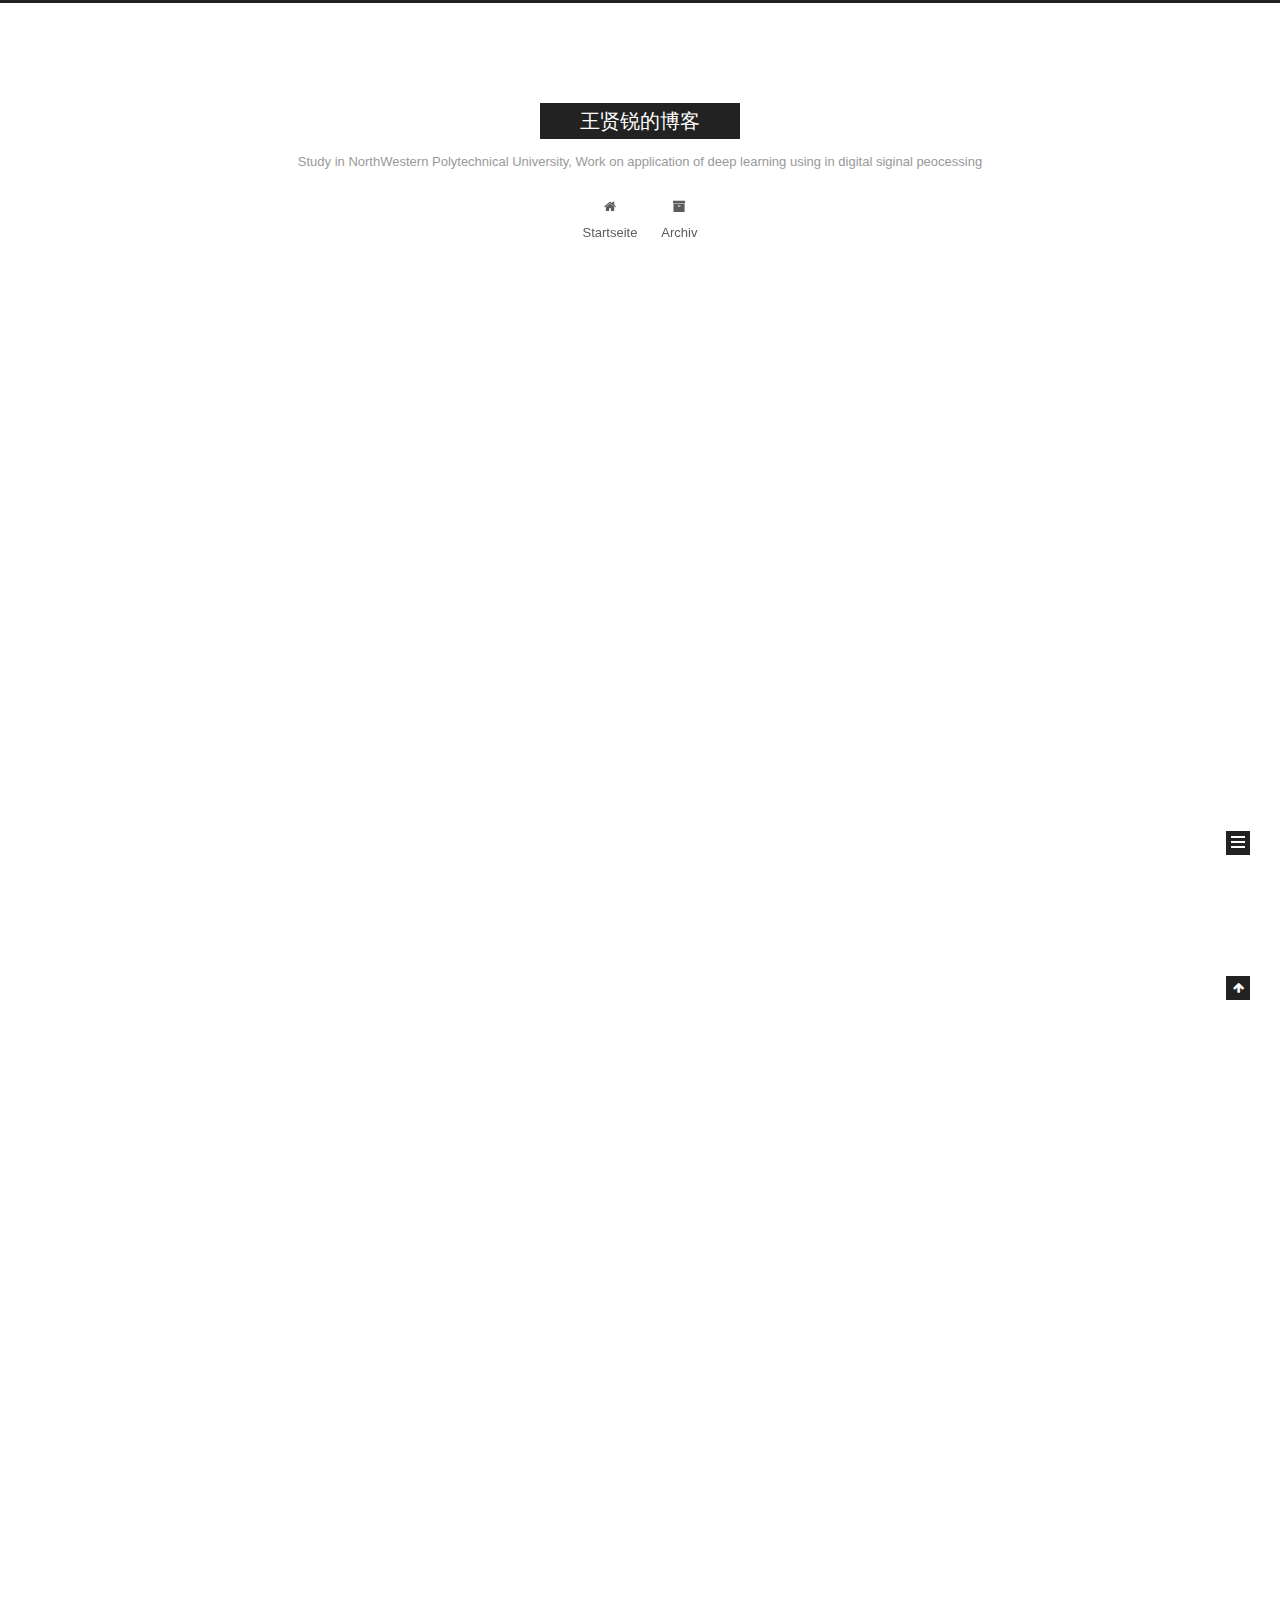
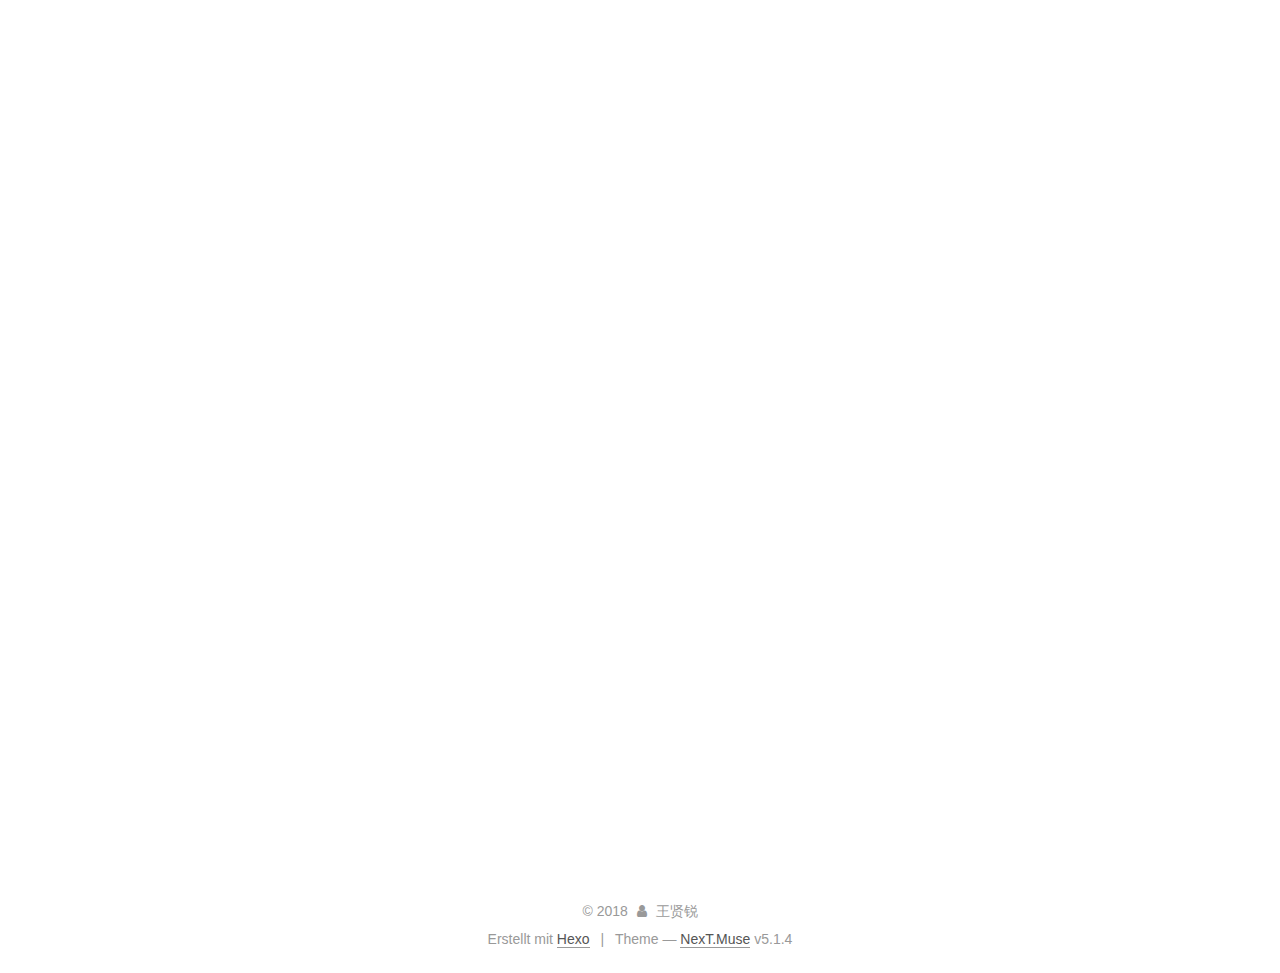
<file: index.html>
<!DOCTYPE html>



  


<html class="theme-next muse use-motion" lang="">
<head>
  <meta charset="UTF-8"/>
<meta http-equiv="X-UA-Compatible" content="IE=edge" />
<meta name="viewport" content="width=device-width, initial-scale=1, maximum-scale=1"/>
<meta name="theme-color" content="#222">









<meta http-equiv="Cache-Control" content="no-transform" />
<meta http-equiv="Cache-Control" content="no-siteapp" />
















  
  
  <link href="/lib/fancybox/source/jquery.fancybox.css?v=2.1.5" rel="stylesheet" type="text/css" />







<link href="/lib/font-awesome/css/font-awesome.min.css?v=4.6.2" rel="stylesheet" type="text/css" />

<link href="/css/main.css?v=5.1.4" rel="stylesheet" type="text/css" />


  <link rel="apple-touch-icon" sizes="180x180" href="/images/apple-touch-icon-next.png?v=5.1.4">


  <link rel="icon" type="image/png" sizes="32x32" href="/images/favicon-32x32-next.png?v=5.1.4">


  <link rel="icon" type="image/png" sizes="16x16" href="/images/favicon-16x16-next.png?v=5.1.4">


  <link rel="mask-icon" href="/images/logo.svg?v=5.1.4" color="#222">





  <meta name="keywords" content="Hexo, NexT" />










<meta property="og:type" content="website">
<meta property="og:title" content="王贤锐的博客">
<meta property="og:url" content="http://yoursite.com/index.html">
<meta property="og:site_name" content="王贤锐的博客">
<meta name="twitter:card" content="summary">
<meta name="twitter:title" content="王贤锐的博客">



<script type="text/javascript" id="hexo.configurations">
  var NexT = window.NexT || {};
  var CONFIG = {
    root: '/',
    scheme: 'Muse',
    version: '5.1.4',
    sidebar: {"position":"left","display":"post","offset":12,"b2t":false,"scrollpercent":false,"onmobile":false},
    fancybox: true,
    tabs: true,
    motion: {"enable":true,"async":false,"transition":{"post_block":"fadeIn","post_header":"slideDownIn","post_body":"slideDownIn","coll_header":"slideLeftIn","sidebar":"slideUpIn"}},
    duoshuo: {
      userId: '0',
      author: 'Author'
    },
    algolia: {
      applicationID: '',
      apiKey: '',
      indexName: '',
      hits: {"per_page":10},
      labels: {"input_placeholder":"Search for Posts","hits_empty":"We didn't find any results for the search: ${query}","hits_stats":"${hits} results found in ${time} ms"}
    }
  };
</script>



  <link rel="canonical" href="http://yoursite.com/"/>





  <title>王贤锐的博客</title>
  








</head>

<body itemscope itemtype="http://schema.org/WebPage" lang="">

  
  
    
  

  <div class="container sidebar-position-left 
  page-home">
    <div class="headband"></div>

    <header id="header" class="header" itemscope itemtype="http://schema.org/WPHeader">
      <div class="header-inner"><div class="site-brand-wrapper">
  <div class="site-meta ">
    

    <div class="custom-logo-site-title">
      <a href="/"  class="brand" rel="start">
        <span class="logo-line-before"><i></i></span>
        <span class="site-title">王贤锐的博客</span>
        <span class="logo-line-after"><i></i></span>
      </a>
    </div>
      
        <p class="site-subtitle">Study in NorthWestern Polytechnical University, Work on application of deep learning using in digital siginal peocessing</p>
      
  </div>

  <div class="site-nav-toggle">
    <button>
      <span class="btn-bar"></span>
      <span class="btn-bar"></span>
      <span class="btn-bar"></span>
    </button>
  </div>
</div>

<nav class="site-nav">
  

  
    <ul id="menu" class="menu">
      
        
        <li class="menu-item menu-item-home">
          <a href="/" rel="section">
            
              <i class="menu-item-icon fa fa-fw fa-home"></i> <br />
            
            Startseite
          </a>
        </li>
      
        
        <li class="menu-item menu-item-archives">
          <a href="/archives/" rel="section">
            
              <i class="menu-item-icon fa fa-fw fa-archive"></i> <br />
            
            Archiv
          </a>
        </li>
      

      
    </ul>
  

  
</nav>



 </div>
    </header>

    <main id="main" class="main">
      <div class="main-inner">
        <div class="content-wrap">
          <div id="content" class="content">
            
  <section id="posts" class="posts-expand">
    
      

  

  
  
  

  <article class="post post-type-normal" itemscope itemtype="http://schema.org/Article">
  
  
  
  <div class="post-block">
    <link itemprop="mainEntityOfPage" href="http://yoursite.com/2018/02/20/hello-world/">

    <span hidden itemprop="author" itemscope itemtype="http://schema.org/Person">
      <meta itemprop="name" content="王贤锐">
      <meta itemprop="description" content="">
      <meta itemprop="image" content="/images/avatar.gif">
    </span>

    <span hidden itemprop="publisher" itemscope itemtype="http://schema.org/Organization">
      <meta itemprop="name" content="王贤锐的博客">
    </span>

    
      <header class="post-header">

        
        
          <h1 class="post-title" itemprop="name headline">
                
                <a class="post-title-link" href="/2018/02/20/hello-world/" itemprop="url">职业坑蒙拐骗,业余在读书</a></h1>
        

        <div class="post-meta">
          <span class="post-time">
            
              <span class="post-meta-item-icon">
                <i class="fa fa-calendar-o"></i>
              </span>
              
                <span class="post-meta-item-text">Veröffentlicht am</span>
              
              <time title="Post created" itemprop="dateCreated datePublished" datetime="2018-02-20T13:23:02+08:00">
                2018-02-20
              </time>
            

            

            
          </span>

          

          
            
          

          
          

          

          

          

        </div>
      </header>
    

    
    
    
    <div class="post-body" itemprop="articleBody">

      
      

      
        
          
            <h2 id="Digital-Signal-Processing"><a href="#Digital-Signal-Processing" class="headerlink" title="Digital Signal Processing"></a>Digital Signal Processing</h2><h3 id="Fourier-TransForm-amp-Laplace-TransForm"><a href="#Fourier-TransForm-amp-Laplace-TransForm" class="headerlink" title="Fourier TransForm &amp; Laplace TransForm"></a>Fourier TransForm &amp; Laplace TransForm</h3><figure class="highlight plain"><table><tr><td class="gutter"><pre><span class="line">1</span><br></pre></td><td class="code"><pre><span class="line">Blog in CSDN</span><br></pre></td></tr></table></figure>
<p>More info: <a href="http://blog.csdn.net/chenych27/article/details/51784915/" target="_blank" rel="noopener">Click Here</a></p>
<h2 id="Deep-Learning-With-pyTorch"><a href="#Deep-Learning-With-pyTorch" class="headerlink" title="Deep Learning With pyTorch"></a>Deep Learning With pyTorch</h2><figure class="highlight plain"><table><tr><td class="gutter"><pre><span class="line">1</span><br></pre></td><td class="code"><pre><span class="line">利用pyTorch搭建一个神经网络做Regression</span><br></pre></td></tr></table></figure>
<p>More Info: <a href="https://crzayray.github.io/2018/02/15/pyTorch%E6%90%AD%E5%BB%BA%E4%B8%80%E4%B8%AA%E7%AE%80%E5%8D%95%E7%9A%84%E7%A5%9E%E7%BB%8F%E7%BD%91%E7%BB%9C/" target="_blank" rel="noopener">Click Here</a></p>
<h2 id="Pattern-Recognition"><a href="#Pattern-Recognition" class="headerlink" title="Pattern Recognition"></a>Pattern Recognition</h2><h3 id="Recognizer-based-on-bayes"><a href="#Recognizer-based-on-bayes" class="headerlink" title="Recognizer based on bayes"></a>Recognizer based on bayes</h3><h2 id="Literature"><a href="#Literature" class="headerlink" title="Literature"></a>Literature</h2><h2 id="Movies"><a href="#Movies" class="headerlink" title="Movies"></a>Movies</h2><h3 id="1-Brave-Heart-勇敢的心"><a href="#1-Brave-Heart-勇敢的心" class="headerlink" title="1.Brave Heart(勇敢的心)"></a>1.Brave Heart(勇敢的心)</h3><figure class="highlight plain"><table><tr><td class="gutter"><pre><span class="line">1</span><br></pre></td><td class="code"><pre><span class="line">Brave Heart</span><br></pre></td></tr></table></figure>
<p>More Info: <a href="https://crzayray.github.io/2018/02/02/Brave-Heart/" target="_blank" rel="noopener">Click Here</a></p>
<h2 id="Travel"><a href="#Travel" class="headerlink" title="Travel"></a>Travel</h2>
          
        
      
    </div>
    
    
    

    

    

    

    <footer class="post-footer">
      

      

      

      
      
        <div class="post-eof"></div>
      
    </footer>
  </div>
  
  
  
  </article>


    
      

  

  
  
  

  <article class="post post-type-normal" itemscope itemtype="http://schema.org/Article">
  
  
  
  <div class="post-block">
    <link itemprop="mainEntityOfPage" href="http://yoursite.com/2018/02/15/pyTorch搭建一个简单的神经网络做Regression/">

    <span hidden itemprop="author" itemscope itemtype="http://schema.org/Person">
      <meta itemprop="name" content="王贤锐">
      <meta itemprop="description" content="">
      <meta itemprop="image" content="/images/avatar.gif">
    </span>

    <span hidden itemprop="publisher" itemscope itemtype="http://schema.org/Organization">
      <meta itemprop="name" content="王贤锐的博客">
    </span>

    
      <header class="post-header">

        
        
          <h1 class="post-title" itemprop="name headline">
                
                <a class="post-title-link" href="/2018/02/15/pyTorch搭建一个简单的神经网络做Regression/" itemprop="url">pyTorch搭建一个简单的神经网络做Regression</a></h1>
        

        <div class="post-meta">
          <span class="post-time">
            
              <span class="post-meta-item-icon">
                <i class="fa fa-calendar-o"></i>
              </span>
              
                <span class="post-meta-item-text">Veröffentlicht am</span>
              
              <time title="Post created" itemprop="dateCreated datePublished" datetime="2018-02-15T10:57:28+08:00">
                2018-02-15
              </time>
            

            

            
          </span>

          

          
            
          

          
          

          

          

          

        </div>
      </header>
    

    
    
    
    <div class="post-body" itemprop="articleBody">

      
      

      
        
          
            <h2 id="安装pyTorch"><a href="#安装pyTorch" class="headerlink" title="安装pyTorch"></a>安装pyTorch</h2><h3 id="利用pip"><a href="#利用pip" class="headerlink" title="利用pip"></a>利用pip</h3><pre><code>1. pip install torch
2. pip install torchvision
</code></pre><h3 id="利用conda"><a href="#利用conda" class="headerlink" title="利用conda"></a>利用conda</h3><pre><code>1. 官网下载Anaconda,解压,进入目录运行sudo ./anaconda.sh
2. conda create -n pyTorch
3. 激活pyTorch环境,先source activate pyTorch
4. conda install torch, conda insall torchvision
</code></pre><h3 id="如何在pyTorch环境下书写代码"><a href="#如何在pyTorch环境下书写代码" class="headerlink" title="如何在pyTorch环境下书写代码"></a>如何在pyTorch环境下书写代码</h3><pre><code>1. 对于未使用Anaconda的朋友建议使用VsCode书写，命令行中运行，VsCode自带命令行工具
2. 对于Anaconda的朋友建议使用集成的spyder
【注意】： 无论如何都请先激活pyTorch环境
</code></pre><h2 id="开始我们的神经网络"><a href="#开始我们的神经网络" class="headerlink" title="开始我们的神经网络"></a>开始我们的神经网络</h2><h3 id="首先，我们导入相关包"><a href="#首先，我们导入相关包" class="headerlink" title="首先，我们导入相关包"></a>首先，我们导入相关包</h3> <figure class="highlight plain"><table><tr><td class="gutter"><pre><span class="line">1</span><br><span class="line">2</span><br><span class="line">3</span><br><span class="line">4</span><br></pre></td><td class="code"><pre><span class="line">import torch</span><br><span class="line">import matplotlib.pyplot as plt</span><br><span class="line">from torch.autograd import Variable</span><br><span class="line">import torch.nn.functional as Func</span><br></pre></td></tr></table></figure>
<h3 id="生成一个我们需要拟合的数据"><a href="#生成一个我们需要拟合的数据" class="headerlink" title="生成一个我们需要拟合的数据"></a>生成一个我们需要拟合的数据</h3><figure class="highlight plain"><table><tr><td class="gutter"><pre><span class="line">1</span><br><span class="line">2</span><br></pre></td><td class="code"><pre><span class="line">x=torch.unsqueeze(torch.linspace(-1,1,100),dim=1)</span><br><span class="line">y=x.pow(2)+0.3*torch.rand(x.size())</span><br></pre></td></tr></table></figure>
<h3 id="将x-y变成pyTorch需要的数据类型"><a href="#将x-y变成pyTorch需要的数据类型" class="headerlink" title="将x,y变成pyTorch需要的数据类型"></a>将x,y变成pyTorch需要的数据类型</h3><pre><code>x,y=Variable(x),Variable(y) 
</code></pre><h3 id="继承torch的神经网络类，构造自己的神经网络"><a href="#继承torch的神经网络类，构造自己的神经网络" class="headerlink" title="继承torch的神经网络类，构造自己的神经网络"></a>继承torch的神经网络类，构造自己的神经网络</h3><figure class="highlight plain"><table><tr><td class="gutter"><pre><span class="line">1</span><br><span class="line">2</span><br><span class="line">3</span><br><span class="line">4</span><br><span class="line">5</span><br><span class="line">6</span><br><span class="line">7</span><br><span class="line">8</span><br><span class="line">9</span><br><span class="line">10</span><br></pre></td><td class="code"><pre><span class="line">class Net(torch.nn.Module):</span><br><span class="line">    def __init__ (self,n_features,hidden,prediction):</span><br><span class="line">        super(Net,self).__init__()</span><br><span class="line">        self.hidden=torch.nn.Linear(n_features,hidden)</span><br><span class="line">        self.prediction=torch.nn.Linear(hidden,prediction)</span><br><span class="line">        </span><br><span class="line">    def forward(self,x):</span><br><span class="line">        x=Func.sigmoid(self.hidden(x))</span><br><span class="line">        output=self.prediction(x)</span><br><span class="line">        return output</span><br></pre></td></tr></table></figure>
<h3 id="实例化我们的神经网络"><a href="#实例化我们的神经网络" class="headerlink" title="实例化我们的神经网络"></a>实例化我们的神经网络</h3><pre><code>net=Net(1,10,1);
</code></pre><h4 id="查看网络"><a href="#查看网络" class="headerlink" title="查看网络"></a>查看网络</h4><pre><code>print(net)
</code></pre><h3 id="构造优化器，定义损失函数"><a href="#构造优化器，定义损失函数" class="headerlink" title="构造优化器，定义损失函数"></a>构造优化器，定义损失函数</h3><figure class="highlight plain"><table><tr><td class="gutter"><pre><span class="line">1</span><br><span class="line">2</span><br></pre></td><td class="code"><pre><span class="line">optimizer=torch.optim.SGD(net.parameters(),lr=0.5);</span><br><span class="line">loss_Func=torch.nn.MSELoss();</span><br></pre></td></tr></table></figure>
<h3 id="开始训练"><a href="#开始训练" class="headerlink" title="开始训练"></a>开始训练</h3><figure class="highlight plain"><table><tr><td class="gutter"><pre><span class="line">1</span><br><span class="line">2</span><br><span class="line">3</span><br><span class="line">4</span><br><span class="line">5</span><br><span class="line">6</span><br><span class="line">7</span><br><span class="line">8</span><br><span class="line">9</span><br><span class="line">10</span><br><span class="line">11</span><br><span class="line">12</span><br><span class="line">13</span><br><span class="line">14</span><br><span class="line">15</span><br><span class="line">16</span><br></pre></td><td class="code"><pre><span class="line">plt.ion()</span><br><span class="line">plt.show()</span><br><span class="line">for i in range (1000):</span><br><span class="line">    prediction=net(x);</span><br><span class="line">    loss=loss_Func(prediction,y);</span><br><span class="line">    optimizer.zero_grad();</span><br><span class="line">    loss.backward();</span><br><span class="line">    optimizer.step();</span><br><span class="line">    if i%5==0:</span><br><span class="line">        plt.cla();</span><br><span class="line">        plt.scatter(x.data.numpy(),y.data.numpy());</span><br><span class="line">        plt.plot(x.data.numpy(),prediction.data.numpy(),&apos;r-&apos;,lw=5);</span><br><span class="line">        plt.text(0.5,0,&apos;Loss=%.4f&apos;% loss.data[0],fontdict=&#123;&apos;size&apos;:20,&apos;color&apos;:&apos;red&apos;&#125;);</span><br><span class="line">        plt.pause(0.1)</span><br><span class="line">plt.ioff();</span><br><span class="line">plt.show();</span><br></pre></td></tr></table></figure>
<h5 id="请关注我的博客，祝大家新年快乐，狗年早日脱单！"><a href="#请关注我的博客，祝大家新年快乐，狗年早日脱单！" class="headerlink" title="请关注我的博客，祝大家新年快乐，狗年早日脱单！"></a>请关注我的<a href="https://crzayray.github.io/" target="_blank" rel="noopener">博客</a>，祝大家新年快乐，狗年早日脱单！</h5>
          
        
      
    </div>
    
    
    

    

    

    

    <footer class="post-footer">
      

      

      

      
      
        <div class="post-eof"></div>
      
    </footer>
  </div>
  
  
  
  </article>


    
      

  

  
  
  

  <article class="post post-type-normal" itemscope itemtype="http://schema.org/Article">
  
  
  
  <div class="post-block">
    <link itemprop="mainEntityOfPage" href="http://yoursite.com/2018/02/02/Brave-Heart/">

    <span hidden itemprop="author" itemscope itemtype="http://schema.org/Person">
      <meta itemprop="name" content="王贤锐">
      <meta itemprop="description" content="">
      <meta itemprop="image" content="/images/avatar.gif">
    </span>

    <span hidden itemprop="publisher" itemscope itemtype="http://schema.org/Organization">
      <meta itemprop="name" content="王贤锐的博客">
    </span>

    
      <header class="post-header">

        
        
          <h1 class="post-title" itemprop="name headline">
                
                <a class="post-title-link" href="/2018/02/02/Brave-Heart/" itemprop="url">Brave Heart</a></h1>
        

        <div class="post-meta">
          <span class="post-time">
            
              <span class="post-meta-item-icon">
                <i class="fa fa-calendar-o"></i>
              </span>
              
                <span class="post-meta-item-text">Veröffentlicht am</span>
              
              <time title="Post created" itemprop="dateCreated datePublished" datetime="2018-02-02T15:01:09+08:00">
                2018-02-02
              </time>
            

            

            
          </span>

          

          
            
          

          
          

          

          

          

        </div>
      </header>
    

    
    
    
    <div class="post-body" itemprop="articleBody">

      
      

      
        
          
            
          
        
      
    </div>
    
    
    

    

    

    

    <footer class="post-footer">
      

      

      

      
      
        <div class="post-eof"></div>
      
    </footer>
  </div>
  
  
  
  </article>


    
  </section>

  


          </div>
          


          

        </div>
        
          
  
  <div class="sidebar-toggle">
    <div class="sidebar-toggle-line-wrap">
      <span class="sidebar-toggle-line sidebar-toggle-line-first"></span>
      <span class="sidebar-toggle-line sidebar-toggle-line-middle"></span>
      <span class="sidebar-toggle-line sidebar-toggle-line-last"></span>
    </div>
  </div>

  <aside id="sidebar" class="sidebar">
    
    <div class="sidebar-inner">

      

      

      <section class="site-overview-wrap sidebar-panel sidebar-panel-active">
        <div class="site-overview">
          <div class="site-author motion-element" itemprop="author" itemscope itemtype="http://schema.org/Person">
            
              <p class="site-author-name" itemprop="name">王贤锐</p>
              <p class="site-description motion-element" itemprop="description"></p>
          </div>

          <nav class="site-state motion-element">

            
              <div class="site-state-item site-state-posts">
              
                <a href="/archives/">
              
                  <span class="site-state-item-count">3</span>
                  <span class="site-state-item-name">Artikel</span>
                </a>
              </div>
            

            

            
              
              
              <div class="site-state-item site-state-tags">
                
                  <span class="site-state-item-count">1</span>
                  <span class="site-state-item-name">Tags</span>
                
              </div>
            

          </nav>

          

          

          
          

          
          

          

        </div>
      </section>

      

      

    </div>
  </aside>


        
      </div>
    </main>

    <footer id="footer" class="footer">
      <div class="footer-inner">
        <div class="copyright">&copy; <span itemprop="copyrightYear">2018</span>
  <span class="with-love">
    <i class="fa fa-user"></i>
  </span>
  <span class="author" itemprop="copyrightHolder">王贤锐</span>

  
</div>


  <div class="powered-by">Erstellt mit  <a class="theme-link" target="_blank" href="https://hexo.io">Hexo</a></div>



  <span class="post-meta-divider">|</span>



  <div class="theme-info">Theme &mdash; <a class="theme-link" target="_blank" href="https://github.com/iissnan/hexo-theme-next">NexT.Muse</a> v5.1.4</div>




        







        
      </div>
    </footer>

    
      <div class="back-to-top">
        <i class="fa fa-arrow-up"></i>
        
      </div>
    

    

  </div>

  

<script type="text/javascript">
  if (Object.prototype.toString.call(window.Promise) !== '[object Function]') {
    window.Promise = null;
  }
</script>









  












  
  
    <script type="text/javascript" src="/lib/jquery/index.js?v=2.1.3"></script>
  

  
  
    <script type="text/javascript" src="/lib/fastclick/lib/fastclick.min.js?v=1.0.6"></script>
  

  
  
    <script type="text/javascript" src="/lib/jquery_lazyload/jquery.lazyload.js?v=1.9.7"></script>
  

  
  
    <script type="text/javascript" src="/lib/velocity/velocity.min.js?v=1.2.1"></script>
  

  
  
    <script type="text/javascript" src="/lib/velocity/velocity.ui.min.js?v=1.2.1"></script>
  

  
  
    <script type="text/javascript" src="/lib/fancybox/source/jquery.fancybox.pack.js?v=2.1.5"></script>
  


  


  <script type="text/javascript" src="/js/src/utils.js?v=5.1.4"></script>

  <script type="text/javascript" src="/js/src/motion.js?v=5.1.4"></script>



  
  

  

  


  <script type="text/javascript" src="/js/src/bootstrap.js?v=5.1.4"></script>



  


  




	





  





  












  





  

  

  

  
  

  

  

  

</body>
</html>
</file>
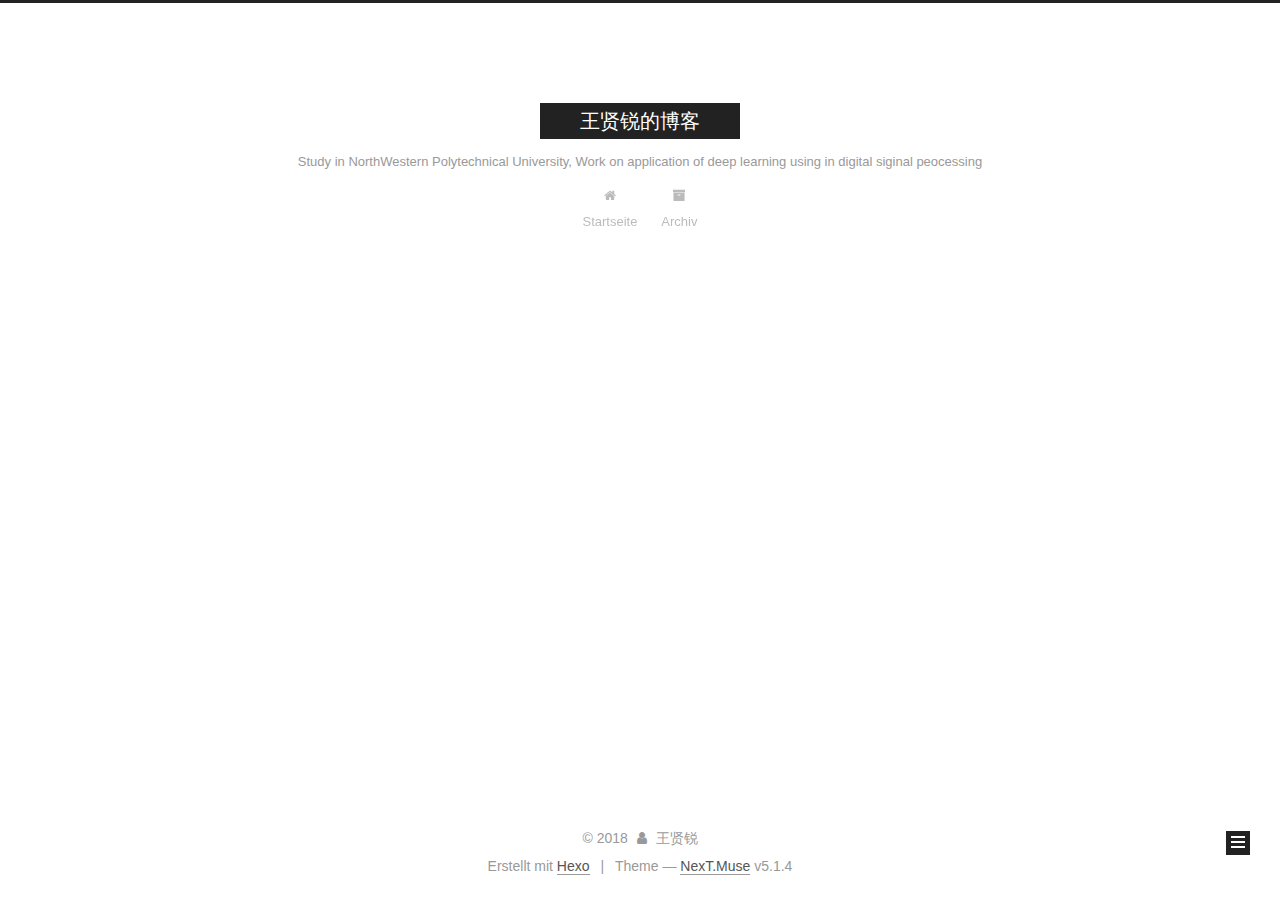
<file: archives/index.html>
<!DOCTYPE html>



  


<html class="theme-next muse use-motion" lang="">
<head>
  <meta charset="UTF-8"/>
<meta http-equiv="X-UA-Compatible" content="IE=edge" />
<meta name="viewport" content="width=device-width, initial-scale=1, maximum-scale=1"/>
<meta name="theme-color" content="#222">









<meta http-equiv="Cache-Control" content="no-transform" />
<meta http-equiv="Cache-Control" content="no-siteapp" />
















  
  
  <link href="/lib/fancybox/source/jquery.fancybox.css?v=2.1.5" rel="stylesheet" type="text/css" />







<link href="/lib/font-awesome/css/font-awesome.min.css?v=4.6.2" rel="stylesheet" type="text/css" />

<link href="/css/main.css?v=5.1.4" rel="stylesheet" type="text/css" />


  <link rel="apple-touch-icon" sizes="180x180" href="/images/apple-touch-icon-next.png?v=5.1.4">


  <link rel="icon" type="image/png" sizes="32x32" href="/images/favicon-32x32-next.png?v=5.1.4">


  <link rel="icon" type="image/png" sizes="16x16" href="/images/favicon-16x16-next.png?v=5.1.4">


  <link rel="mask-icon" href="/images/logo.svg?v=5.1.4" color="#222">





  <meta name="keywords" content="Hexo, NexT" />










<meta property="og:type" content="website">
<meta property="og:title" content="王贤锐的博客">
<meta property="og:url" content="http://yoursite.com/archives/index.html">
<meta property="og:site_name" content="王贤锐的博客">
<meta name="twitter:card" content="summary">
<meta name="twitter:title" content="王贤锐的博客">



<script type="text/javascript" id="hexo.configurations">
  var NexT = window.NexT || {};
  var CONFIG = {
    root: '/',
    scheme: 'Muse',
    version: '5.1.4',
    sidebar: {"position":"left","display":"post","offset":12,"b2t":false,"scrollpercent":false,"onmobile":false},
    fancybox: true,
    tabs: true,
    motion: {"enable":true,"async":false,"transition":{"post_block":"fadeIn","post_header":"slideDownIn","post_body":"slideDownIn","coll_header":"slideLeftIn","sidebar":"slideUpIn"}},
    duoshuo: {
      userId: '0',
      author: 'Author'
    },
    algolia: {
      applicationID: '',
      apiKey: '',
      indexName: '',
      hits: {"per_page":10},
      labels: {"input_placeholder":"Search for Posts","hits_empty":"We didn't find any results for the search: ${query}","hits_stats":"${hits} results found in ${time} ms"}
    }
  };
</script>



  <link rel="canonical" href="http://yoursite.com/archives/"/>





  <title>Archiv | 王贤锐的博客</title>
  








</head>

<body itemscope itemtype="http://schema.org/WebPage" lang="">

  
  
    
  

  <div class="container sidebar-position-left page-archive">
    <div class="headband"></div>

    <header id="header" class="header" itemscope itemtype="http://schema.org/WPHeader">
      <div class="header-inner"><div class="site-brand-wrapper">
  <div class="site-meta ">
    

    <div class="custom-logo-site-title">
      <a href="/"  class="brand" rel="start">
        <span class="logo-line-before"><i></i></span>
        <span class="site-title">王贤锐的博客</span>
        <span class="logo-line-after"><i></i></span>
      </a>
    </div>
      
        <p class="site-subtitle">Study in NorthWestern Polytechnical University, Work on application of deep learning using in digital siginal peocessing</p>
      
  </div>

  <div class="site-nav-toggle">
    <button>
      <span class="btn-bar"></span>
      <span class="btn-bar"></span>
      <span class="btn-bar"></span>
    </button>
  </div>
</div>

<nav class="site-nav">
  

  
    <ul id="menu" class="menu">
      
        
        <li class="menu-item menu-item-home">
          <a href="/" rel="section">
            
              <i class="menu-item-icon fa fa-fw fa-home"></i> <br />
            
            Startseite
          </a>
        </li>
      
        
        <li class="menu-item menu-item-archives">
          <a href="/archives/" rel="section">
            
              <i class="menu-item-icon fa fa-fw fa-archive"></i> <br />
            
            Archiv
          </a>
        </li>
      

      
    </ul>
  

  
</nav>



 </div>
    </header>

    <main id="main" class="main">
      <div class="main-inner">
        <div class="content-wrap">
          <div id="content" class="content">
            

  
  
  
  <div class="post-block archive">
    <div id="posts" class="posts-collapse">
      <span class="archive-move-on"></span>

      <span class="archive-page-counter">
        
        
        
          
        
        Öhm..! Insgesamt 3 Artikel. Bleib dran.
      </span>

      

        
        
        

        
          
          <div class="collection-title">
            <h1 class="archive-year" id="archive-year-2018">2018</h1>
          </div>
        
        

        

  <article class="post post-type-normal" itemscope itemtype="http://schema.org/Article">
    <header class="post-header">

      <h2 class="post-title">
        
            <a class="post-title-link" href="/2018/02/20/hello-world/" itemprop="url">
              
                <span itemprop="name">职业坑蒙拐骗,业余在读书</span>
              
            </a>
        
      </h2>

      <div class="post-meta">
        <time class="post-time" itemprop="dateCreated"
              datetime="2018-02-20T13:23:02+08:00"
              content="2018-02-20" >
          02-20
        </time>
      </div>

    </header>
  </article>



      

        
        
        

        
        

        

  <article class="post post-type-normal" itemscope itemtype="http://schema.org/Article">
    <header class="post-header">

      <h2 class="post-title">
        
            <a class="post-title-link" href="/2018/02/15/pyTorch搭建一个简单的神经网络做Regression/" itemprop="url">
              
                <span itemprop="name">pyTorch搭建一个简单的神经网络做Regression</span>
              
            </a>
        
      </h2>

      <div class="post-meta">
        <time class="post-time" itemprop="dateCreated"
              datetime="2018-02-15T10:57:28+08:00"
              content="2018-02-15" >
          02-15
        </time>
      </div>

    </header>
  </article>



      

        
        
        

        
        

        

  <article class="post post-type-normal" itemscope itemtype="http://schema.org/Article">
    <header class="post-header">

      <h2 class="post-title">
        
            <a class="post-title-link" href="/2018/02/02/Brave-Heart/" itemprop="url">
              
                <span itemprop="name">Brave Heart</span>
              
            </a>
        
      </h2>

      <div class="post-meta">
        <time class="post-time" itemprop="dateCreated"
              datetime="2018-02-02T15:01:09+08:00"
              content="2018-02-02" >
          02-02
        </time>
      </div>

    </header>
  </article>



      

    </div>
  </div>
  
  
  

  



          </div>
          


          

        </div>
        
          
  
  <div class="sidebar-toggle">
    <div class="sidebar-toggle-line-wrap">
      <span class="sidebar-toggle-line sidebar-toggle-line-first"></span>
      <span class="sidebar-toggle-line sidebar-toggle-line-middle"></span>
      <span class="sidebar-toggle-line sidebar-toggle-line-last"></span>
    </div>
  </div>

  <aside id="sidebar" class="sidebar">
    
    <div class="sidebar-inner">

      

      

      <section class="site-overview-wrap sidebar-panel sidebar-panel-active">
        <div class="site-overview">
          <div class="site-author motion-element" itemprop="author" itemscope itemtype="http://schema.org/Person">
            
              <p class="site-author-name" itemprop="name">王贤锐</p>
              <p class="site-description motion-element" itemprop="description"></p>
          </div>

          <nav class="site-state motion-element">

            
              <div class="site-state-item site-state-posts">
              
                <a href="/archives/">
              
                  <span class="site-state-item-count">3</span>
                  <span class="site-state-item-name">Artikel</span>
                </a>
              </div>
            

            

            
              
              
              <div class="site-state-item site-state-tags">
                
                  <span class="site-state-item-count">1</span>
                  <span class="site-state-item-name">Tags</span>
                
              </div>
            

          </nav>

          

          

          
          

          
          

          

        </div>
      </section>

      

      

    </div>
  </aside>


        
      </div>
    </main>

    <footer id="footer" class="footer">
      <div class="footer-inner">
        <div class="copyright">&copy; <span itemprop="copyrightYear">2018</span>
  <span class="with-love">
    <i class="fa fa-user"></i>
  </span>
  <span class="author" itemprop="copyrightHolder">王贤锐</span>

  
</div>


  <div class="powered-by">Erstellt mit  <a class="theme-link" target="_blank" href="https://hexo.io">Hexo</a></div>



  <span class="post-meta-divider">|</span>



  <div class="theme-info">Theme &mdash; <a class="theme-link" target="_blank" href="https://github.com/iissnan/hexo-theme-next">NexT.Muse</a> v5.1.4</div>




        







        
      </div>
    </footer>

    
      <div class="back-to-top">
        <i class="fa fa-arrow-up"></i>
        
      </div>
    

    

  </div>

  

<script type="text/javascript">
  if (Object.prototype.toString.call(window.Promise) !== '[object Function]') {
    window.Promise = null;
  }
</script>









  












  
  
    <script type="text/javascript" src="/lib/jquery/index.js?v=2.1.3"></script>
  

  
  
    <script type="text/javascript" src="/lib/fastclick/lib/fastclick.min.js?v=1.0.6"></script>
  

  
  
    <script type="text/javascript" src="/lib/jquery_lazyload/jquery.lazyload.js?v=1.9.7"></script>
  

  
  
    <script type="text/javascript" src="/lib/velocity/velocity.min.js?v=1.2.1"></script>
  

  
  
    <script type="text/javascript" src="/lib/velocity/velocity.ui.min.js?v=1.2.1"></script>
  

  
  
    <script type="text/javascript" src="/lib/fancybox/source/jquery.fancybox.pack.js?v=2.1.5"></script>
  


  


  <script type="text/javascript" src="/js/src/utils.js?v=5.1.4"></script>

  <script type="text/javascript" src="/js/src/motion.js?v=5.1.4"></script>



  
  

  

  


  <script type="text/javascript" src="/js/src/bootstrap.js?v=5.1.4"></script>



  


  




	





  





  












  





  

  

  

  
  

  

  

  

</body>
</html>
</file>
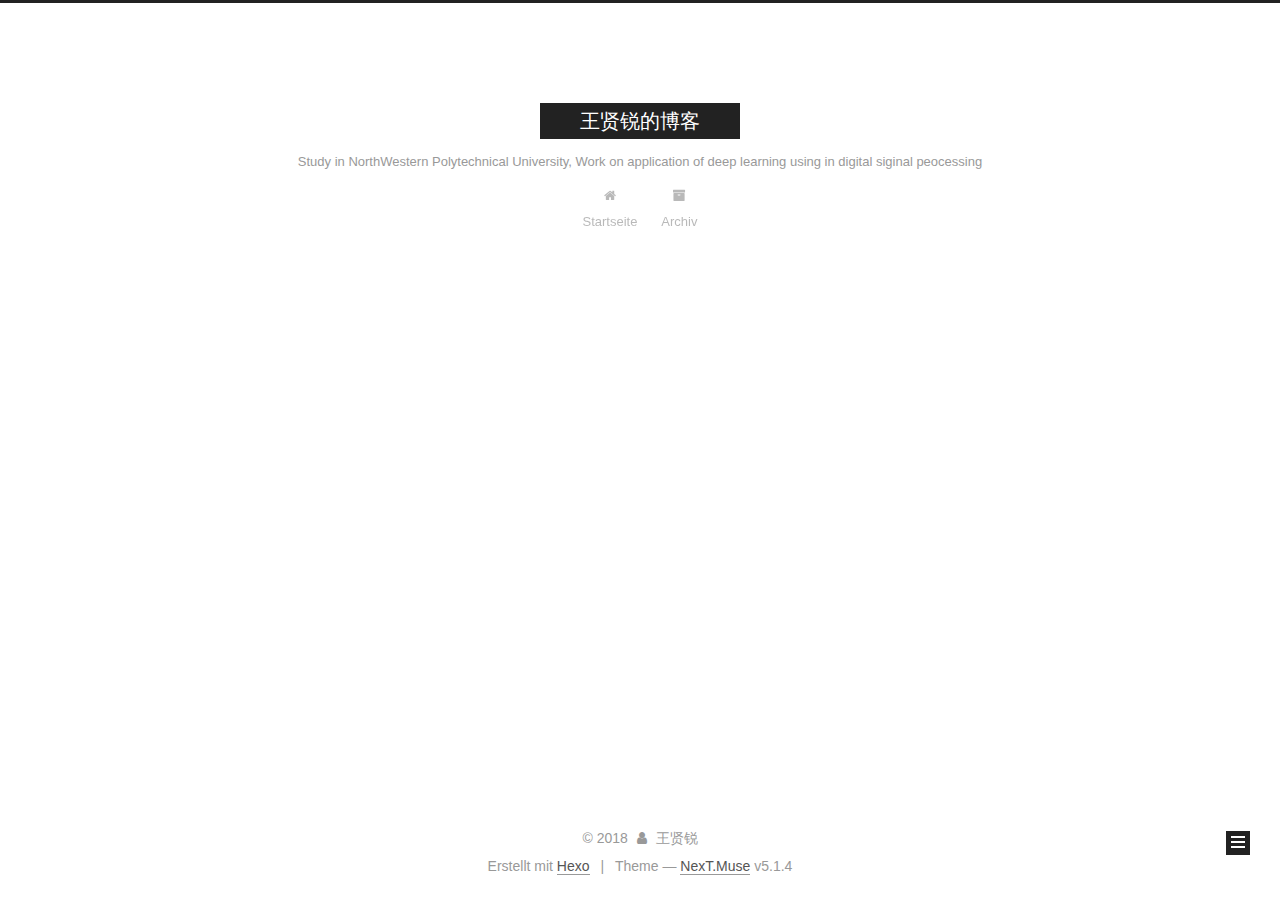
<file: archives/2018/index.html>
<!DOCTYPE html>



  


<html class="theme-next muse use-motion" lang="">
<head>
  <meta charset="UTF-8"/>
<meta http-equiv="X-UA-Compatible" content="IE=edge" />
<meta name="viewport" content="width=device-width, initial-scale=1, maximum-scale=1"/>
<meta name="theme-color" content="#222">









<meta http-equiv="Cache-Control" content="no-transform" />
<meta http-equiv="Cache-Control" content="no-siteapp" />
















  
  
  <link href="/lib/fancybox/source/jquery.fancybox.css?v=2.1.5" rel="stylesheet" type="text/css" />







<link href="/lib/font-awesome/css/font-awesome.min.css?v=4.6.2" rel="stylesheet" type="text/css" />

<link href="/css/main.css?v=5.1.4" rel="stylesheet" type="text/css" />


  <link rel="apple-touch-icon" sizes="180x180" href="/images/apple-touch-icon-next.png?v=5.1.4">


  <link rel="icon" type="image/png" sizes="32x32" href="/images/favicon-32x32-next.png?v=5.1.4">


  <link rel="icon" type="image/png" sizes="16x16" href="/images/favicon-16x16-next.png?v=5.1.4">


  <link rel="mask-icon" href="/images/logo.svg?v=5.1.4" color="#222">





  <meta name="keywords" content="Hexo, NexT" />










<meta property="og:type" content="website">
<meta property="og:title" content="王贤锐的博客">
<meta property="og:url" content="http://yoursite.com/archives/2018/index.html">
<meta property="og:site_name" content="王贤锐的博客">
<meta name="twitter:card" content="summary">
<meta name="twitter:title" content="王贤锐的博客">



<script type="text/javascript" id="hexo.configurations">
  var NexT = window.NexT || {};
  var CONFIG = {
    root: '/',
    scheme: 'Muse',
    version: '5.1.4',
    sidebar: {"position":"left","display":"post","offset":12,"b2t":false,"scrollpercent":false,"onmobile":false},
    fancybox: true,
    tabs: true,
    motion: {"enable":true,"async":false,"transition":{"post_block":"fadeIn","post_header":"slideDownIn","post_body":"slideDownIn","coll_header":"slideLeftIn","sidebar":"slideUpIn"}},
    duoshuo: {
      userId: '0',
      author: 'Author'
    },
    algolia: {
      applicationID: '',
      apiKey: '',
      indexName: '',
      hits: {"per_page":10},
      labels: {"input_placeholder":"Search for Posts","hits_empty":"We didn't find any results for the search: ${query}","hits_stats":"${hits} results found in ${time} ms"}
    }
  };
</script>



  <link rel="canonical" href="http://yoursite.com/archives/2018/"/>





  <title>Archiv | 王贤锐的博客</title>
  








</head>

<body itemscope itemtype="http://schema.org/WebPage" lang="">

  
  
    
  

  <div class="container sidebar-position-left page-archive">
    <div class="headband"></div>

    <header id="header" class="header" itemscope itemtype="http://schema.org/WPHeader">
      <div class="header-inner"><div class="site-brand-wrapper">
  <div class="site-meta ">
    

    <div class="custom-logo-site-title">
      <a href="/"  class="brand" rel="start">
        <span class="logo-line-before"><i></i></span>
        <span class="site-title">王贤锐的博客</span>
        <span class="logo-line-after"><i></i></span>
      </a>
    </div>
      
        <p class="site-subtitle">Study in NorthWestern Polytechnical University, Work on application of deep learning using in digital siginal peocessing</p>
      
  </div>

  <div class="site-nav-toggle">
    <button>
      <span class="btn-bar"></span>
      <span class="btn-bar"></span>
      <span class="btn-bar"></span>
    </button>
  </div>
</div>

<nav class="site-nav">
  

  
    <ul id="menu" class="menu">
      
        
        <li class="menu-item menu-item-home">
          <a href="/" rel="section">
            
              <i class="menu-item-icon fa fa-fw fa-home"></i> <br />
            
            Startseite
          </a>
        </li>
      
        
        <li class="menu-item menu-item-archives">
          <a href="/archives/" rel="section">
            
              <i class="menu-item-icon fa fa-fw fa-archive"></i> <br />
            
            Archiv
          </a>
        </li>
      

      
    </ul>
  

  
</nav>



 </div>
    </header>

    <main id="main" class="main">
      <div class="main-inner">
        <div class="content-wrap">
          <div id="content" class="content">
            

  
  
  
  <div class="post-block archive">
    <div id="posts" class="posts-collapse">
      <span class="archive-move-on"></span>

      <span class="archive-page-counter">
        
        
        
          
        
        Öhm..! Insgesamt 3 Artikel. Bleib dran.
      </span>

      

        
        
        

        
          
          <div class="collection-title">
            <h1 class="archive-year" id="archive-year-2018">2018</h1>
          </div>
        
        

        

  <article class="post post-type-normal" itemscope itemtype="http://schema.org/Article">
    <header class="post-header">

      <h2 class="post-title">
        
            <a class="post-title-link" href="/2018/02/20/hello-world/" itemprop="url">
              
                <span itemprop="name">职业坑蒙拐骗,业余在读书</span>
              
            </a>
        
      </h2>

      <div class="post-meta">
        <time class="post-time" itemprop="dateCreated"
              datetime="2018-02-20T13:23:02+08:00"
              content="2018-02-20" >
          02-20
        </time>
      </div>

    </header>
  </article>



      

        
        
        

        
        

        

  <article class="post post-type-normal" itemscope itemtype="http://schema.org/Article">
    <header class="post-header">

      <h2 class="post-title">
        
            <a class="post-title-link" href="/2018/02/15/pyTorch搭建一个简单的神经网络做Regression/" itemprop="url">
              
                <span itemprop="name">pyTorch搭建一个简单的神经网络做Regression</span>
              
            </a>
        
      </h2>

      <div class="post-meta">
        <time class="post-time" itemprop="dateCreated"
              datetime="2018-02-15T10:57:28+08:00"
              content="2018-02-15" >
          02-15
        </time>
      </div>

    </header>
  </article>



      

        
        
        

        
        

        

  <article class="post post-type-normal" itemscope itemtype="http://schema.org/Article">
    <header class="post-header">

      <h2 class="post-title">
        
            <a class="post-title-link" href="/2018/02/02/Brave-Heart/" itemprop="url">
              
                <span itemprop="name">Brave Heart</span>
              
            </a>
        
      </h2>

      <div class="post-meta">
        <time class="post-time" itemprop="dateCreated"
              datetime="2018-02-02T15:01:09+08:00"
              content="2018-02-02" >
          02-02
        </time>
      </div>

    </header>
  </article>



      

    </div>
  </div>
  
  
  

  



          </div>
          


          

        </div>
        
          
  
  <div class="sidebar-toggle">
    <div class="sidebar-toggle-line-wrap">
      <span class="sidebar-toggle-line sidebar-toggle-line-first"></span>
      <span class="sidebar-toggle-line sidebar-toggle-line-middle"></span>
      <span class="sidebar-toggle-line sidebar-toggle-line-last"></span>
    </div>
  </div>

  <aside id="sidebar" class="sidebar">
    
    <div class="sidebar-inner">

      

      

      <section class="site-overview-wrap sidebar-panel sidebar-panel-active">
        <div class="site-overview">
          <div class="site-author motion-element" itemprop="author" itemscope itemtype="http://schema.org/Person">
            
              <p class="site-author-name" itemprop="name">王贤锐</p>
              <p class="site-description motion-element" itemprop="description"></p>
          </div>

          <nav class="site-state motion-element">

            
              <div class="site-state-item site-state-posts">
              
                <a href="/archives/">
              
                  <span class="site-state-item-count">3</span>
                  <span class="site-state-item-name">Artikel</span>
                </a>
              </div>
            

            

            
              
              
              <div class="site-state-item site-state-tags">
                
                  <span class="site-state-item-count">1</span>
                  <span class="site-state-item-name">Tags</span>
                
              </div>
            

          </nav>

          

          

          
          

          
          

          

        </div>
      </section>

      

      

    </div>
  </aside>


        
      </div>
    </main>

    <footer id="footer" class="footer">
      <div class="footer-inner">
        <div class="copyright">&copy; <span itemprop="copyrightYear">2018</span>
  <span class="with-love">
    <i class="fa fa-user"></i>
  </span>
  <span class="author" itemprop="copyrightHolder">王贤锐</span>

  
</div>


  <div class="powered-by">Erstellt mit  <a class="theme-link" target="_blank" href="https://hexo.io">Hexo</a></div>



  <span class="post-meta-divider">|</span>



  <div class="theme-info">Theme &mdash; <a class="theme-link" target="_blank" href="https://github.com/iissnan/hexo-theme-next">NexT.Muse</a> v5.1.4</div>




        







        
      </div>
    </footer>

    
      <div class="back-to-top">
        <i class="fa fa-arrow-up"></i>
        
      </div>
    

    

  </div>

  

<script type="text/javascript">
  if (Object.prototype.toString.call(window.Promise) !== '[object Function]') {
    window.Promise = null;
  }
</script>









  












  
  
    <script type="text/javascript" src="/lib/jquery/index.js?v=2.1.3"></script>
  

  
  
    <script type="text/javascript" src="/lib/fastclick/lib/fastclick.min.js?v=1.0.6"></script>
  

  
  
    <script type="text/javascript" src="/lib/jquery_lazyload/jquery.lazyload.js?v=1.9.7"></script>
  

  
  
    <script type="text/javascript" src="/lib/velocity/velocity.min.js?v=1.2.1"></script>
  

  
  
    <script type="text/javascript" src="/lib/velocity/velocity.ui.min.js?v=1.2.1"></script>
  

  
  
    <script type="text/javascript" src="/lib/fancybox/source/jquery.fancybox.pack.js?v=2.1.5"></script>
  


  


  <script type="text/javascript" src="/js/src/utils.js?v=5.1.4"></script>

  <script type="text/javascript" src="/js/src/motion.js?v=5.1.4"></script>



  
  

  

  


  <script type="text/javascript" src="/js/src/bootstrap.js?v=5.1.4"></script>



  


  




	





  





  












  





  

  

  

  
  

  

  

  

</body>
</html>
</file>
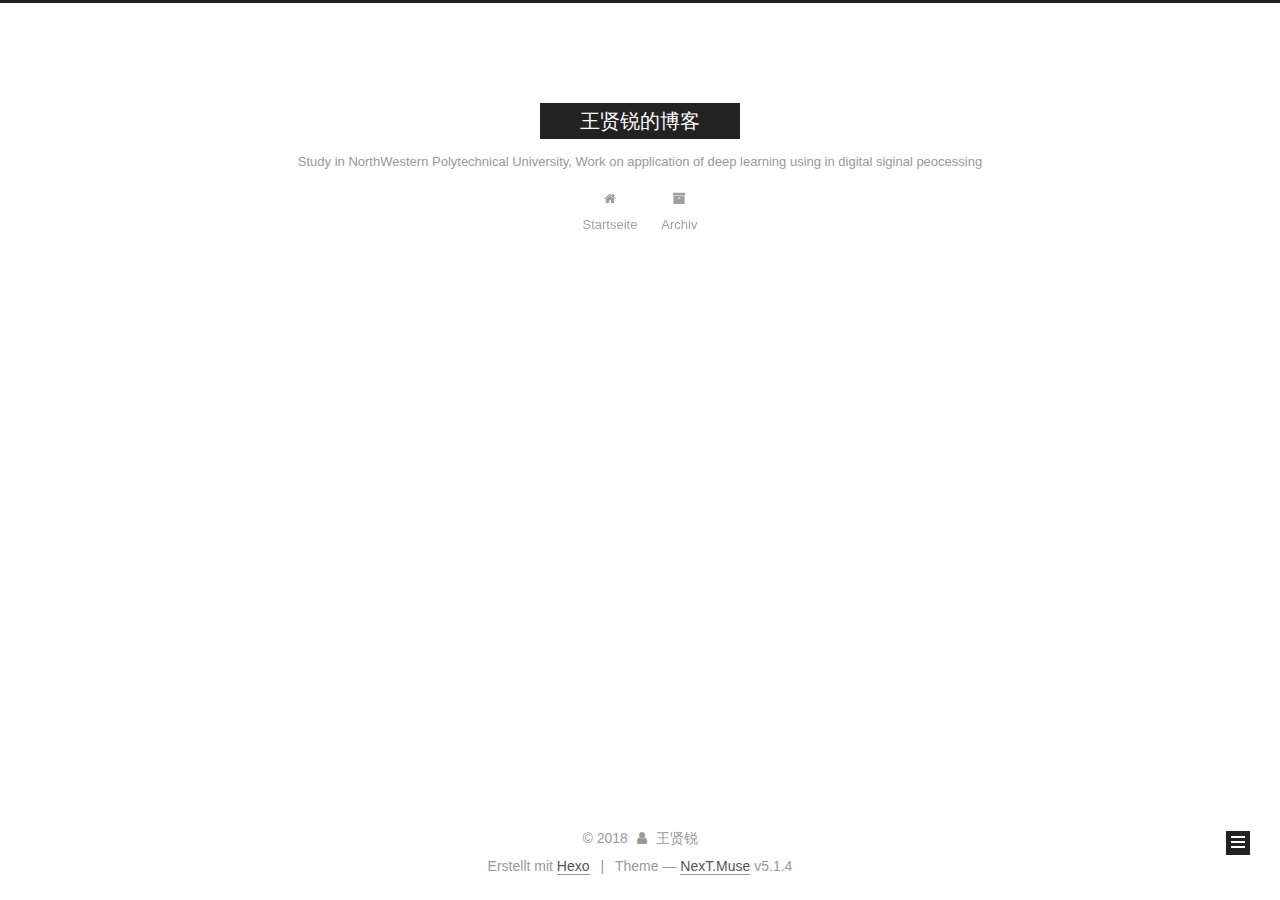
<file: tags/MovieReview/index.html>
<!DOCTYPE html>



  


<html class="theme-next muse use-motion" lang="">
<head>
  <meta charset="UTF-8"/>
<meta http-equiv="X-UA-Compatible" content="IE=edge" />
<meta name="viewport" content="width=device-width, initial-scale=1, maximum-scale=1"/>
<meta name="theme-color" content="#222">









<meta http-equiv="Cache-Control" content="no-transform" />
<meta http-equiv="Cache-Control" content="no-siteapp" />
















  
  
  <link href="/lib/fancybox/source/jquery.fancybox.css?v=2.1.5" rel="stylesheet" type="text/css" />







<link href="/lib/font-awesome/css/font-awesome.min.css?v=4.6.2" rel="stylesheet" type="text/css" />

<link href="/css/main.css?v=5.1.4" rel="stylesheet" type="text/css" />


  <link rel="apple-touch-icon" sizes="180x180" href="/images/apple-touch-icon-next.png?v=5.1.4">


  <link rel="icon" type="image/png" sizes="32x32" href="/images/favicon-32x32-next.png?v=5.1.4">


  <link rel="icon" type="image/png" sizes="16x16" href="/images/favicon-16x16-next.png?v=5.1.4">


  <link rel="mask-icon" href="/images/logo.svg?v=5.1.4" color="#222">





  <meta name="keywords" content="Hexo, NexT" />










<meta property="og:type" content="website">
<meta property="og:title" content="王贤锐的博客">
<meta property="og:url" content="http://yoursite.com/tags/MovieReview/index.html">
<meta property="og:site_name" content="王贤锐的博客">
<meta name="twitter:card" content="summary">
<meta name="twitter:title" content="王贤锐的博客">



<script type="text/javascript" id="hexo.configurations">
  var NexT = window.NexT || {};
  var CONFIG = {
    root: '/',
    scheme: 'Muse',
    version: '5.1.4',
    sidebar: {"position":"left","display":"post","offset":12,"b2t":false,"scrollpercent":false,"onmobile":false},
    fancybox: true,
    tabs: true,
    motion: {"enable":true,"async":false,"transition":{"post_block":"fadeIn","post_header":"slideDownIn","post_body":"slideDownIn","coll_header":"slideLeftIn","sidebar":"slideUpIn"}},
    duoshuo: {
      userId: '0',
      author: 'Author'
    },
    algolia: {
      applicationID: '',
      apiKey: '',
      indexName: '',
      hits: {"per_page":10},
      labels: {"input_placeholder":"Search for Posts","hits_empty":"We didn't find any results for the search: ${query}","hits_stats":"${hits} results found in ${time} ms"}
    }
  };
</script>



  <link rel="canonical" href="http://yoursite.com/tags/MovieReview/"/>





  <title>Tag: MovieReview | 王贤锐的博客</title>
  








</head>

<body itemscope itemtype="http://schema.org/WebPage" lang="">

  
  
    
  

  <div class="container sidebar-position-left ">
    <div class="headband"></div>

    <header id="header" class="header" itemscope itemtype="http://schema.org/WPHeader">
      <div class="header-inner"><div class="site-brand-wrapper">
  <div class="site-meta ">
    

    <div class="custom-logo-site-title">
      <a href="/"  class="brand" rel="start">
        <span class="logo-line-before"><i></i></span>
        <span class="site-title">王贤锐的博客</span>
        <span class="logo-line-after"><i></i></span>
      </a>
    </div>
      
        <p class="site-subtitle">Study in NorthWestern Polytechnical University, Work on application of deep learning using in digital siginal peocessing</p>
      
  </div>

  <div class="site-nav-toggle">
    <button>
      <span class="btn-bar"></span>
      <span class="btn-bar"></span>
      <span class="btn-bar"></span>
    </button>
  </div>
</div>

<nav class="site-nav">
  

  
    <ul id="menu" class="menu">
      
        
        <li class="menu-item menu-item-home">
          <a href="/" rel="section">
            
              <i class="menu-item-icon fa fa-fw fa-home"></i> <br />
            
            Startseite
          </a>
        </li>
      
        
        <li class="menu-item menu-item-archives">
          <a href="/archives/" rel="section">
            
              <i class="menu-item-icon fa fa-fw fa-archive"></i> <br />
            
            Archiv
          </a>
        </li>
      

      
    </ul>
  

  
</nav>



 </div>
    </header>

    <main id="main" class="main">
      <div class="main-inner">
        <div class="content-wrap">
          <div id="content" class="content">
            

  
  
  
  <div class="post-block tag">

    <div id="posts" class="posts-collapse">
      <div class="collection-title">
        <h1>MovieReview<small>Tag</small>
        </h1>
      </div>

      
        

  <article class="post post-type-normal" itemscope itemtype="http://schema.org/Article">
    <header class="post-header">

      <h2 class="post-title">
        
            <a class="post-title-link" href="/2018/02/02/Brave-Heart/" itemprop="url">
              
                <span itemprop="name">Brave Heart</span>
              
            </a>
        
      </h2>

      <div class="post-meta">
        <time class="post-time" itemprop="dateCreated"
              datetime="2018-02-02T15:01:09+08:00"
              content="2018-02-02" >
          02-02
        </time>
      </div>

    </header>
  </article>


      
    </div>

  </div>
  
  
  

  


          </div>
          


          

        </div>
        
          
  
  <div class="sidebar-toggle">
    <div class="sidebar-toggle-line-wrap">
      <span class="sidebar-toggle-line sidebar-toggle-line-first"></span>
      <span class="sidebar-toggle-line sidebar-toggle-line-middle"></span>
      <span class="sidebar-toggle-line sidebar-toggle-line-last"></span>
    </div>
  </div>

  <aside id="sidebar" class="sidebar">
    
    <div class="sidebar-inner">

      

      

      <section class="site-overview-wrap sidebar-panel sidebar-panel-active">
        <div class="site-overview">
          <div class="site-author motion-element" itemprop="author" itemscope itemtype="http://schema.org/Person">
            
              <p class="site-author-name" itemprop="name">王贤锐</p>
              <p class="site-description motion-element" itemprop="description"></p>
          </div>

          <nav class="site-state motion-element">

            
              <div class="site-state-item site-state-posts">
              
                <a href="/archives/">
              
                  <span class="site-state-item-count">3</span>
                  <span class="site-state-item-name">Artikel</span>
                </a>
              </div>
            

            

            
              
              
              <div class="site-state-item site-state-tags">
                
                  <span class="site-state-item-count">1</span>
                  <span class="site-state-item-name">Tags</span>
                
              </div>
            

          </nav>

          

          

          
          

          
          

          

        </div>
      </section>

      

      

    </div>
  </aside>


        
      </div>
    </main>

    <footer id="footer" class="footer">
      <div class="footer-inner">
        <div class="copyright">&copy; <span itemprop="copyrightYear">2018</span>
  <span class="with-love">
    <i class="fa fa-user"></i>
  </span>
  <span class="author" itemprop="copyrightHolder">王贤锐</span>

  
</div>


  <div class="powered-by">Erstellt mit  <a class="theme-link" target="_blank" href="https://hexo.io">Hexo</a></div>



  <span class="post-meta-divider">|</span>



  <div class="theme-info">Theme &mdash; <a class="theme-link" target="_blank" href="https://github.com/iissnan/hexo-theme-next">NexT.Muse</a> v5.1.4</div>




        







        
      </div>
    </footer>

    
      <div class="back-to-top">
        <i class="fa fa-arrow-up"></i>
        
      </div>
    

    

  </div>

  

<script type="text/javascript">
  if (Object.prototype.toString.call(window.Promise) !== '[object Function]') {
    window.Promise = null;
  }
</script>









  












  
  
    <script type="text/javascript" src="/lib/jquery/index.js?v=2.1.3"></script>
  

  
  
    <script type="text/javascript" src="/lib/fastclick/lib/fastclick.min.js?v=1.0.6"></script>
  

  
  
    <script type="text/javascript" src="/lib/jquery_lazyload/jquery.lazyload.js?v=1.9.7"></script>
  

  
  
    <script type="text/javascript" src="/lib/velocity/velocity.min.js?v=1.2.1"></script>
  

  
  
    <script type="text/javascript" src="/lib/velocity/velocity.ui.min.js?v=1.2.1"></script>
  

  
  
    <script type="text/javascript" src="/lib/fancybox/source/jquery.fancybox.pack.js?v=2.1.5"></script>
  


  


  <script type="text/javascript" src="/js/src/utils.js?v=5.1.4"></script>

  <script type="text/javascript" src="/js/src/motion.js?v=5.1.4"></script>



  
  

  

  


  <script type="text/javascript" src="/js/src/bootstrap.js?v=5.1.4"></script>



  


  




	





  





  












  





  

  

  

  
  

  

  

  

</body>
</html>
</file>
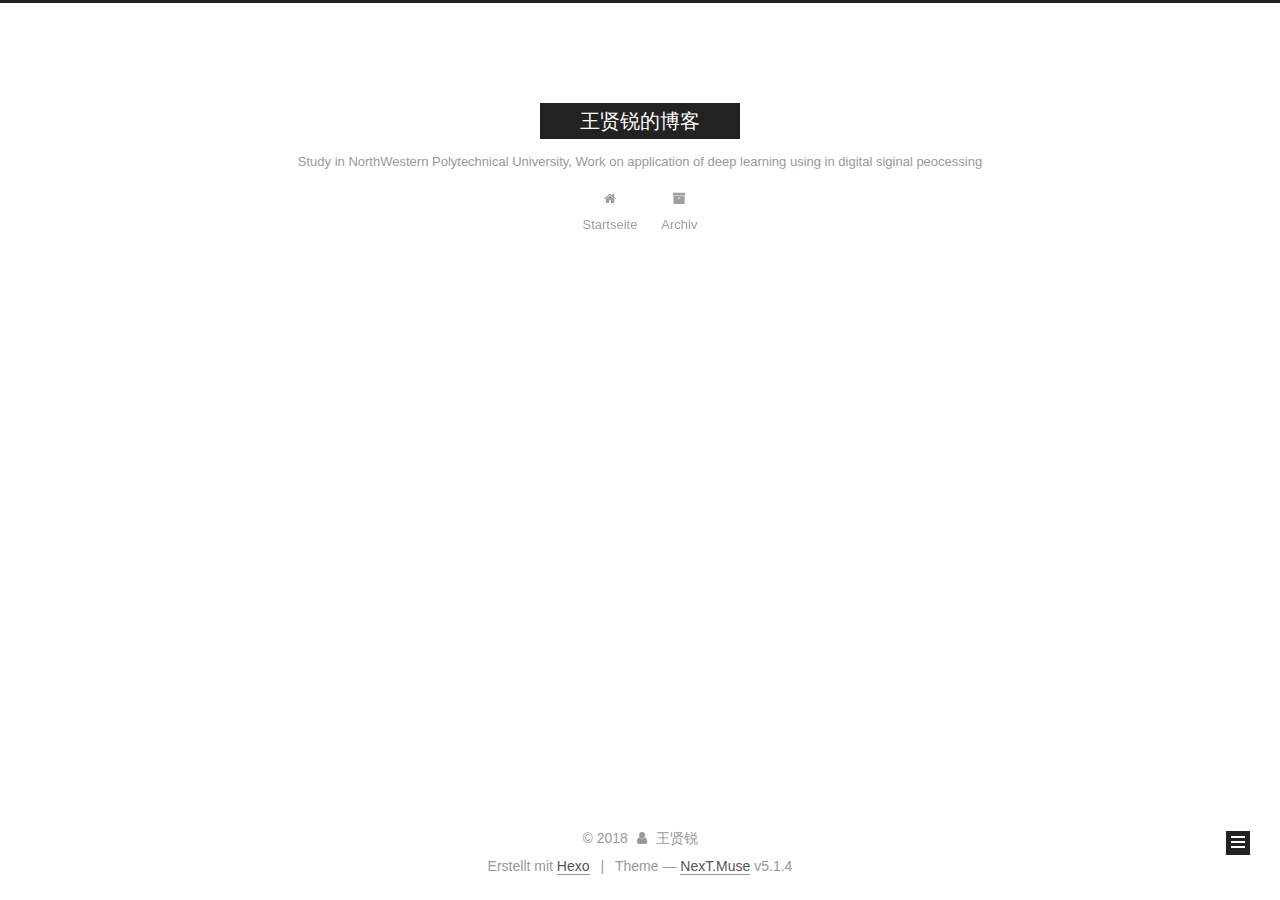
<file: archives/2018/02/index.html>
<!DOCTYPE html>



  


<html class="theme-next muse use-motion" lang="">
<head>
  <meta charset="UTF-8"/>
<meta http-equiv="X-UA-Compatible" content="IE=edge" />
<meta name="viewport" content="width=device-width, initial-scale=1, maximum-scale=1"/>
<meta name="theme-color" content="#222">









<meta http-equiv="Cache-Control" content="no-transform" />
<meta http-equiv="Cache-Control" content="no-siteapp" />
















  
  
  <link href="/lib/fancybox/source/jquery.fancybox.css?v=2.1.5" rel="stylesheet" type="text/css" />







<link href="/lib/font-awesome/css/font-awesome.min.css?v=4.6.2" rel="stylesheet" type="text/css" />

<link href="/css/main.css?v=5.1.4" rel="stylesheet" type="text/css" />


  <link rel="apple-touch-icon" sizes="180x180" href="/images/apple-touch-icon-next.png?v=5.1.4">


  <link rel="icon" type="image/png" sizes="32x32" href="/images/favicon-32x32-next.png?v=5.1.4">


  <link rel="icon" type="image/png" sizes="16x16" href="/images/favicon-16x16-next.png?v=5.1.4">


  <link rel="mask-icon" href="/images/logo.svg?v=5.1.4" color="#222">





  <meta name="keywords" content="Hexo, NexT" />










<meta property="og:type" content="website">
<meta property="og:title" content="王贤锐的博客">
<meta property="og:url" content="http://yoursite.com/archives/2018/02/index.html">
<meta property="og:site_name" content="王贤锐的博客">
<meta name="twitter:card" content="summary">
<meta name="twitter:title" content="王贤锐的博客">



<script type="text/javascript" id="hexo.configurations">
  var NexT = window.NexT || {};
  var CONFIG = {
    root: '/',
    scheme: 'Muse',
    version: '5.1.4',
    sidebar: {"position":"left","display":"post","offset":12,"b2t":false,"scrollpercent":false,"onmobile":false},
    fancybox: true,
    tabs: true,
    motion: {"enable":true,"async":false,"transition":{"post_block":"fadeIn","post_header":"slideDownIn","post_body":"slideDownIn","coll_header":"slideLeftIn","sidebar":"slideUpIn"}},
    duoshuo: {
      userId: '0',
      author: 'Author'
    },
    algolia: {
      applicationID: '',
      apiKey: '',
      indexName: '',
      hits: {"per_page":10},
      labels: {"input_placeholder":"Search for Posts","hits_empty":"We didn't find any results for the search: ${query}","hits_stats":"${hits} results found in ${time} ms"}
    }
  };
</script>



  <link rel="canonical" href="http://yoursite.com/archives/2018/02/"/>





  <title>Archiv | 王贤锐的博客</title>
  








</head>

<body itemscope itemtype="http://schema.org/WebPage" lang="">

  
  
    
  

  <div class="container sidebar-position-left page-archive">
    <div class="headband"></div>

    <header id="header" class="header" itemscope itemtype="http://schema.org/WPHeader">
      <div class="header-inner"><div class="site-brand-wrapper">
  <div class="site-meta ">
    

    <div class="custom-logo-site-title">
      <a href="/"  class="brand" rel="start">
        <span class="logo-line-before"><i></i></span>
        <span class="site-title">王贤锐的博客</span>
        <span class="logo-line-after"><i></i></span>
      </a>
    </div>
      
        <p class="site-subtitle">Study in NorthWestern Polytechnical University, Work on application of deep learning using in digital siginal peocessing</p>
      
  </div>

  <div class="site-nav-toggle">
    <button>
      <span class="btn-bar"></span>
      <span class="btn-bar"></span>
      <span class="btn-bar"></span>
    </button>
  </div>
</div>

<nav class="site-nav">
  

  
    <ul id="menu" class="menu">
      
        
        <li class="menu-item menu-item-home">
          <a href="/" rel="section">
            
              <i class="menu-item-icon fa fa-fw fa-home"></i> <br />
            
            Startseite
          </a>
        </li>
      
        
        <li class="menu-item menu-item-archives">
          <a href="/archives/" rel="section">
            
              <i class="menu-item-icon fa fa-fw fa-archive"></i> <br />
            
            Archiv
          </a>
        </li>
      

      
    </ul>
  

  
</nav>



 </div>
    </header>

    <main id="main" class="main">
      <div class="main-inner">
        <div class="content-wrap">
          <div id="content" class="content">
            

  
  
  
  <div class="post-block archive">
    <div id="posts" class="posts-collapse">
      <span class="archive-move-on"></span>

      <span class="archive-page-counter">
        
        
        
          
        
        Öhm..! Insgesamt 3 Artikel. Bleib dran.
      </span>

      

        
        
        

        
          
          <div class="collection-title">
            <h1 class="archive-year" id="archive-year-2018">2018</h1>
          </div>
        
        

        

  <article class="post post-type-normal" itemscope itemtype="http://schema.org/Article">
    <header class="post-header">

      <h2 class="post-title">
        
            <a class="post-title-link" href="/2018/02/20/hello-world/" itemprop="url">
              
                <span itemprop="name">职业坑蒙拐骗,业余在读书</span>
              
            </a>
        
      </h2>

      <div class="post-meta">
        <time class="post-time" itemprop="dateCreated"
              datetime="2018-02-20T13:23:02+08:00"
              content="2018-02-20" >
          02-20
        </time>
      </div>

    </header>
  </article>



      

        
        
        

        
        

        

  <article class="post post-type-normal" itemscope itemtype="http://schema.org/Article">
    <header class="post-header">

      <h2 class="post-title">
        
            <a class="post-title-link" href="/2018/02/15/pyTorch搭建一个简单的神经网络做Regression/" itemprop="url">
              
                <span itemprop="name">pyTorch搭建一个简单的神经网络做Regression</span>
              
            </a>
        
      </h2>

      <div class="post-meta">
        <time class="post-time" itemprop="dateCreated"
              datetime="2018-02-15T10:57:28+08:00"
              content="2018-02-15" >
          02-15
        </time>
      </div>

    </header>
  </article>



      

        
        
        

        
        

        

  <article class="post post-type-normal" itemscope itemtype="http://schema.org/Article">
    <header class="post-header">

      <h2 class="post-title">
        
            <a class="post-title-link" href="/2018/02/02/Brave-Heart/" itemprop="url">
              
                <span itemprop="name">Brave Heart</span>
              
            </a>
        
      </h2>

      <div class="post-meta">
        <time class="post-time" itemprop="dateCreated"
              datetime="2018-02-02T15:01:09+08:00"
              content="2018-02-02" >
          02-02
        </time>
      </div>

    </header>
  </article>



      

    </div>
  </div>
  
  
  

  



          </div>
          


          

        </div>
        
          
  
  <div class="sidebar-toggle">
    <div class="sidebar-toggle-line-wrap">
      <span class="sidebar-toggle-line sidebar-toggle-line-first"></span>
      <span class="sidebar-toggle-line sidebar-toggle-line-middle"></span>
      <span class="sidebar-toggle-line sidebar-toggle-line-last"></span>
    </div>
  </div>

  <aside id="sidebar" class="sidebar">
    
    <div class="sidebar-inner">

      

      

      <section class="site-overview-wrap sidebar-panel sidebar-panel-active">
        <div class="site-overview">
          <div class="site-author motion-element" itemprop="author" itemscope itemtype="http://schema.org/Person">
            
              <p class="site-author-name" itemprop="name">王贤锐</p>
              <p class="site-description motion-element" itemprop="description"></p>
          </div>

          <nav class="site-state motion-element">

            
              <div class="site-state-item site-state-posts">
              
                <a href="/archives/">
              
                  <span class="site-state-item-count">3</span>
                  <span class="site-state-item-name">Artikel</span>
                </a>
              </div>
            

            

            
              
              
              <div class="site-state-item site-state-tags">
                
                  <span class="site-state-item-count">1</span>
                  <span class="site-state-item-name">Tags</span>
                
              </div>
            

          </nav>

          

          

          
          

          
          

          

        </div>
      </section>

      

      

    </div>
  </aside>


        
      </div>
    </main>

    <footer id="footer" class="footer">
      <div class="footer-inner">
        <div class="copyright">&copy; <span itemprop="copyrightYear">2018</span>
  <span class="with-love">
    <i class="fa fa-user"></i>
  </span>
  <span class="author" itemprop="copyrightHolder">王贤锐</span>

  
</div>


  <div class="powered-by">Erstellt mit  <a class="theme-link" target="_blank" href="https://hexo.io">Hexo</a></div>



  <span class="post-meta-divider">|</span>



  <div class="theme-info">Theme &mdash; <a class="theme-link" target="_blank" href="https://github.com/iissnan/hexo-theme-next">NexT.Muse</a> v5.1.4</div>




        







        
      </div>
    </footer>

    
      <div class="back-to-top">
        <i class="fa fa-arrow-up"></i>
        
      </div>
    

    

  </div>

  

<script type="text/javascript">
  if (Object.prototype.toString.call(window.Promise) !== '[object Function]') {
    window.Promise = null;
  }
</script>









  












  
  
    <script type="text/javascript" src="/lib/jquery/index.js?v=2.1.3"></script>
  

  
  
    <script type="text/javascript" src="/lib/fastclick/lib/fastclick.min.js?v=1.0.6"></script>
  

  
  
    <script type="text/javascript" src="/lib/jquery_lazyload/jquery.lazyload.js?v=1.9.7"></script>
  

  
  
    <script type="text/javascript" src="/lib/velocity/velocity.min.js?v=1.2.1"></script>
  

  
  
    <script type="text/javascript" src="/lib/velocity/velocity.ui.min.js?v=1.2.1"></script>
  

  
  
    <script type="text/javascript" src="/lib/fancybox/source/jquery.fancybox.pack.js?v=2.1.5"></script>
  


  


  <script type="text/javascript" src="/js/src/utils.js?v=5.1.4"></script>

  <script type="text/javascript" src="/js/src/motion.js?v=5.1.4"></script>



  
  

  

  


  <script type="text/javascript" src="/js/src/bootstrap.js?v=5.1.4"></script>



  


  




	





  





  












  





  

  

  

  
  

  

  

  

</body>
</html>
</file>
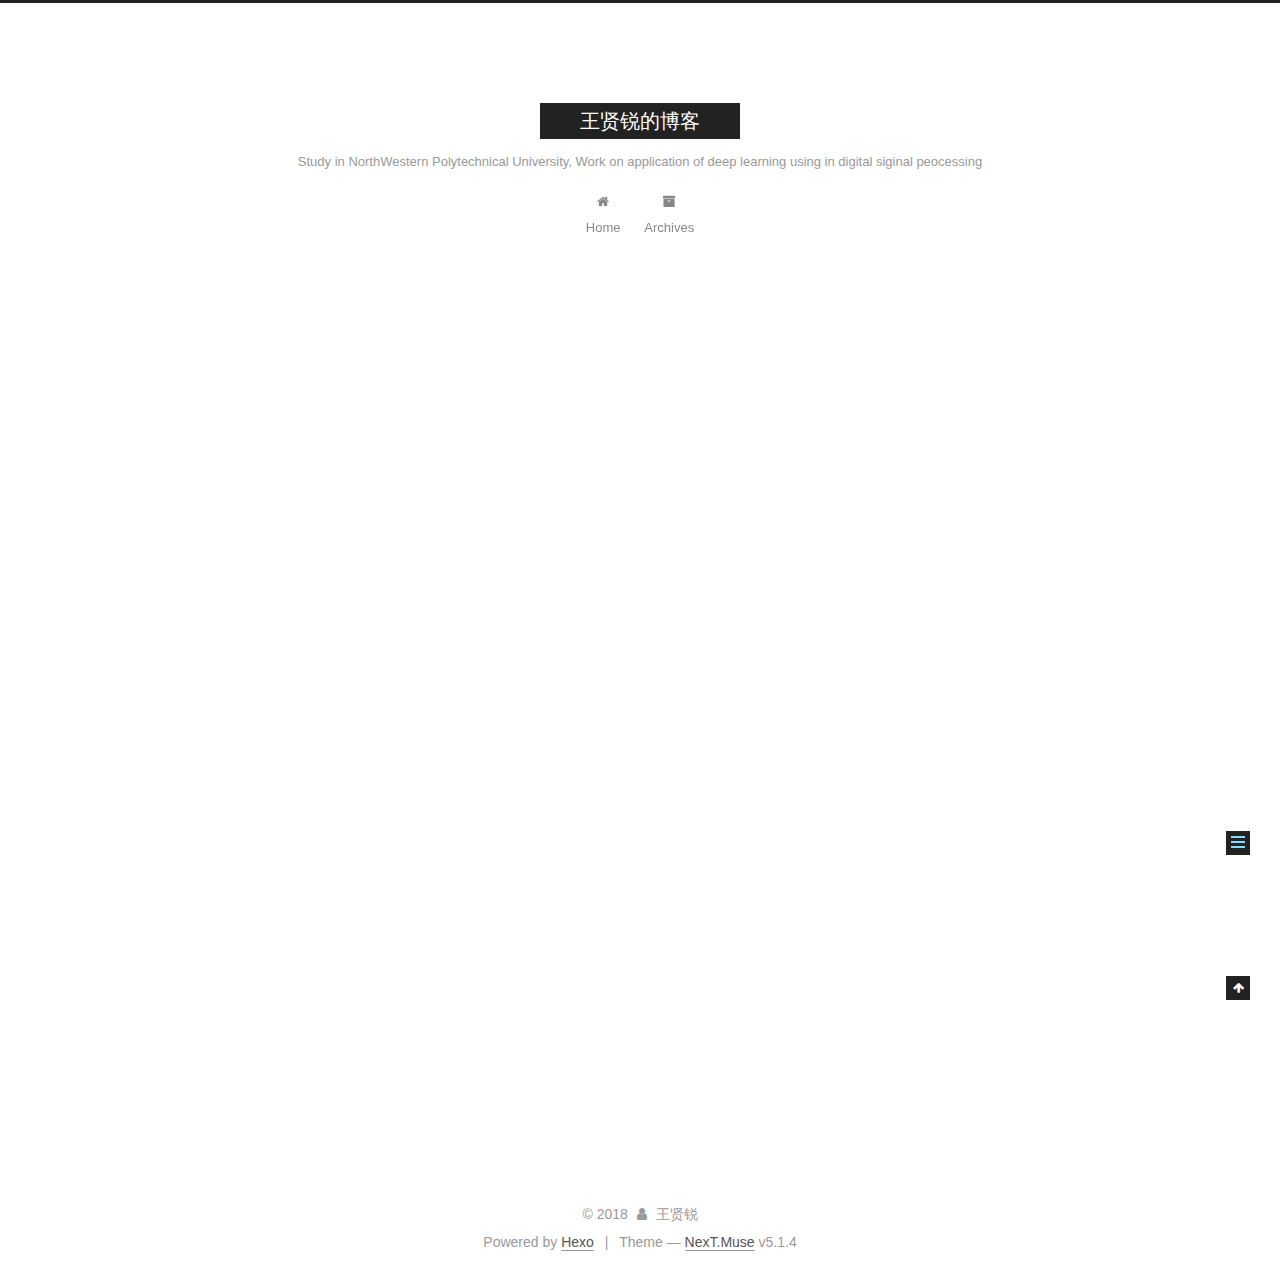
<file: 2018/02/01/hello-world/index.html>
<!DOCTYPE html>



  


<html class="theme-next muse use-motion" lang="">
<head>
  <meta charset="UTF-8"/>
<meta http-equiv="X-UA-Compatible" content="IE=edge" />
<meta name="viewport" content="width=device-width, initial-scale=1, maximum-scale=1"/>
<meta name="theme-color" content="#222">









<meta http-equiv="Cache-Control" content="no-transform" />
<meta http-equiv="Cache-Control" content="no-siteapp" />
















  
  
  <link href="/lib/fancybox/source/jquery.fancybox.css?v=2.1.5" rel="stylesheet" type="text/css" />







<link href="/lib/font-awesome/css/font-awesome.min.css?v=4.6.2" rel="stylesheet" type="text/css" />

<link href="/css/main.css?v=5.1.4" rel="stylesheet" type="text/css" />


  <link rel="apple-touch-icon" sizes="180x180" href="/images/apple-touch-icon-next.png?v=5.1.4">


  <link rel="icon" type="image/png" sizes="32x32" href="/images/favicon-32x32-next.png?v=5.1.4">


  <link rel="icon" type="image/png" sizes="16x16" href="/images/favicon-16x16-next.png?v=5.1.4">


  <link rel="mask-icon" href="/images/logo.svg?v=5.1.4" color="#222">





  <meta name="keywords" content="Hexo, NexT" />










<meta name="description" content="一. Digital Signal Processing1. Fourier TransForm &amp;amp; Laplace TransForm1Blog in CSDN More info: Click Here 二. Pattern Recognition1. Recognizer based on bayes三. Deep Learning With TensorFlow四. Literat">
<meta property="og:type" content="article">
<meta property="og:title" content="职业坑蒙拐骗,业余在读书">
<meta property="og:url" content="http://yoursite.com/2018/02/01/hello-world/index.html">
<meta property="og:site_name" content="王贤锐的博客">
<meta property="og:description" content="一. Digital Signal Processing1. Fourier TransForm &amp;amp; Laplace TransForm1Blog in CSDN More info: Click Here 二. Pattern Recognition1. Recognizer based on bayes三. Deep Learning With TensorFlow四. Literat">
<meta property="og:updated_time" content="2018-02-01T13:14:36.675Z">
<meta name="twitter:card" content="summary">
<meta name="twitter:title" content="职业坑蒙拐骗,业余在读书">
<meta name="twitter:description" content="一. Digital Signal Processing1. Fourier TransForm &amp;amp; Laplace TransForm1Blog in CSDN More info: Click Here 二. Pattern Recognition1. Recognizer based on bayes三. Deep Learning With TensorFlow四. Literat">



<script type="text/javascript" id="hexo.configurations">
  var NexT = window.NexT || {};
  var CONFIG = {
    root: '/',
    scheme: 'Muse',
    version: '5.1.4',
    sidebar: {"position":"left","display":"post","offset":12,"b2t":false,"scrollpercent":false,"onmobile":false},
    fancybox: true,
    tabs: true,
    motion: {"enable":true,"async":false,"transition":{"post_block":"fadeIn","post_header":"slideDownIn","post_body":"slideDownIn","coll_header":"slideLeftIn","sidebar":"slideUpIn"}},
    duoshuo: {
      userId: '0',
      author: 'Author'
    },
    algolia: {
      applicationID: '',
      apiKey: '',
      indexName: '',
      hits: {"per_page":10},
      labels: {"input_placeholder":"Search for Posts","hits_empty":"We didn't find any results for the search: ${query}","hits_stats":"${hits} results found in ${time} ms"}
    }
  };
</script>



  <link rel="canonical" href="http://yoursite.com/2018/02/01/hello-world/"/>





  <title>职业坑蒙拐骗,业余在读书 | 王贤锐的博客</title>
  








</head>

<body itemscope itemtype="http://schema.org/WebPage" lang="">

  
  
    
  

  <div class="container sidebar-position-left page-post-detail">
    <div class="headband"></div>

    <header id="header" class="header" itemscope itemtype="http://schema.org/WPHeader">
      <div class="header-inner"><div class="site-brand-wrapper">
  <div class="site-meta ">
    

    <div class="custom-logo-site-title">
      <a href="/"  class="brand" rel="start">
        <span class="logo-line-before"><i></i></span>
        <span class="site-title">王贤锐的博客</span>
        <span class="logo-line-after"><i></i></span>
      </a>
    </div>
      
        <p class="site-subtitle">Study in NorthWestern Polytechnical University, Work on application of deep learning using in digital siginal peocessing</p>
      
  </div>

  <div class="site-nav-toggle">
    <button>
      <span class="btn-bar"></span>
      <span class="btn-bar"></span>
      <span class="btn-bar"></span>
    </button>
  </div>
</div>

<nav class="site-nav">
  

  
    <ul id="menu" class="menu">
      
        
        <li class="menu-item menu-item-home">
          <a href="/" rel="section">
            
              <i class="menu-item-icon fa fa-fw fa-home"></i> <br />
            
            Home
          </a>
        </li>
      
        
        <li class="menu-item menu-item-archives">
          <a href="/archives/" rel="section">
            
              <i class="menu-item-icon fa fa-fw fa-archive"></i> <br />
            
            Archives
          </a>
        </li>
      

      
    </ul>
  

  
</nav>



 </div>
    </header>

    <main id="main" class="main">
      <div class="main-inner">
        <div class="content-wrap">
          <div id="content" class="content">
            

  <div id="posts" class="posts-expand">
    

  

  
  
  

  <article class="post post-type-normal" itemscope itemtype="http://schema.org/Article">
  
  
  
  <div class="post-block">
    <link itemprop="mainEntityOfPage" href="http://yoursite.com/2018/02/01/hello-world/">

    <span hidden itemprop="author" itemscope itemtype="http://schema.org/Person">
      <meta itemprop="name" content="王贤锐">
      <meta itemprop="description" content="">
      <meta itemprop="image" content="/images/avatar.gif">
    </span>

    <span hidden itemprop="publisher" itemscope itemtype="http://schema.org/Organization">
      <meta itemprop="name" content="王贤锐的博客">
    </span>

    
      <header class="post-header">

        
        
          <h1 class="post-title" itemprop="name headline">职业坑蒙拐骗,业余在读书</h1>
        

        <div class="post-meta">
          <span class="post-time">
            
              <span class="post-meta-item-icon">
                <i class="fa fa-calendar-o"></i>
              </span>
              
                <span class="post-meta-item-text">Posted on</span>
              
              <time title="Post created" itemprop="dateCreated datePublished" datetime="2018-02-01T21:14:36+08:00">
                2018-02-01
              </time>
            

            

            
          </span>

          

          
            
          

          
          

          

          

          

        </div>
      </header>
    

    
    
    
    <div class="post-body" itemprop="articleBody">

      
      

      
        <h2 id="一-Digital-Signal-Processing"><a href="#一-Digital-Signal-Processing" class="headerlink" title="一. Digital Signal Processing"></a>一. Digital Signal Processing</h2><h3 id="1-Fourier-TransForm-amp-Laplace-TransForm"><a href="#1-Fourier-TransForm-amp-Laplace-TransForm" class="headerlink" title="1. Fourier TransForm &amp; Laplace TransForm"></a>1. Fourier TransForm &amp; Laplace TransForm</h3><figure class="highlight plain"><table><tr><td class="gutter"><pre><span class="line">1</span><br></pre></td><td class="code"><pre><span class="line">Blog in CSDN</span><br></pre></td></tr></table></figure>
<p>More info: <a href="http://blog.csdn.net/chenych27/article/details/51784915" target="_blank" rel="noopener">Click Here</a></p>
<h2 id="二-Pattern-Recognition"><a href="#二-Pattern-Recognition" class="headerlink" title="二. Pattern Recognition"></a>二. Pattern Recognition</h2><h3 id="1-Recognizer-based-on-bayes"><a href="#1-Recognizer-based-on-bayes" class="headerlink" title="1. Recognizer based on bayes"></a>1. Recognizer based on bayes</h3><h2 id="三-Deep-Learning-With-TensorFlow"><a href="#三-Deep-Learning-With-TensorFlow" class="headerlink" title="三. Deep Learning With TensorFlow"></a>三. Deep Learning With TensorFlow</h2><h2 id="四-Literature"><a href="#四-Literature" class="headerlink" title="四. Literature"></a>四. Literature</h2><h2 id="五-Movies"><a href="#五-Movies" class="headerlink" title="五. Movies"></a>五. Movies</h2><h2 id="六-Travel"><a href="#六-Travel" class="headerlink" title="六. Travel"></a>六. Travel</h2>
      
    </div>
    
    
    

    

    

    

    <footer class="post-footer">
      

      
      
      

      
        <div class="post-nav">
          <div class="post-nav-next post-nav-item">
            
          </div>

          <span class="post-nav-divider"></span>

          <div class="post-nav-prev post-nav-item">
            
              <a href="/2018/02/02/Brave-Heart/" rel="prev" title="Brave Heart">
                Brave Heart <i class="fa fa-chevron-right"></i>
              </a>
            
          </div>
        </div>
      

      
      
    </footer>
  </div>
  
  
  
  </article>



    <div class="post-spread">
      
    </div>
  </div>


          </div>
          


          

  



        </div>
        
          
  
  <div class="sidebar-toggle">
    <div class="sidebar-toggle-line-wrap">
      <span class="sidebar-toggle-line sidebar-toggle-line-first"></span>
      <span class="sidebar-toggle-line sidebar-toggle-line-middle"></span>
      <span class="sidebar-toggle-line sidebar-toggle-line-last"></span>
    </div>
  </div>

  <aside id="sidebar" class="sidebar">
    
    <div class="sidebar-inner">

      

      
        <ul class="sidebar-nav motion-element">
          <li class="sidebar-nav-toc sidebar-nav-active" data-target="post-toc-wrap">
            Table of Contents
          </li>
          <li class="sidebar-nav-overview" data-target="site-overview-wrap">
            Overview
          </li>
        </ul>
      

      <section class="site-overview-wrap sidebar-panel">
        <div class="site-overview">
          <div class="site-author motion-element" itemprop="author" itemscope itemtype="http://schema.org/Person">
            
              <p class="site-author-name" itemprop="name">王贤锐</p>
              <p class="site-description motion-element" itemprop="description"></p>
          </div>

          <nav class="site-state motion-element">

            
              <div class="site-state-item site-state-posts">
              
                <a href="/archives/">
              
                  <span class="site-state-item-count">2</span>
                  <span class="site-state-item-name">posts</span>
                </a>
              </div>
            

            

            
              
              
              <div class="site-state-item site-state-tags">
                
                  <span class="site-state-item-count">1</span>
                  <span class="site-state-item-name">tags</span>
                
              </div>
            

          </nav>

          

          

          
          

          
          

          

        </div>
      </section>

      
      <!--noindex-->
        <section class="post-toc-wrap motion-element sidebar-panel sidebar-panel-active">
          <div class="post-toc">

            
              
            

            
              <div class="post-toc-content"><ol class="nav"><li class="nav-item nav-level-2"><a class="nav-link" href="#一-Digital-Signal-Processing"><span class="nav-number">1.</span> <span class="nav-text">一. Digital Signal Processing</span></a><ol class="nav-child"><li class="nav-item nav-level-3"><a class="nav-link" href="#1-Fourier-TransForm-amp-Laplace-TransForm"><span class="nav-number">1.1.</span> <span class="nav-text">1. Fourier TransForm &amp; Laplace TransForm</span></a></li></ol></li><li class="nav-item nav-level-2"><a class="nav-link" href="#二-Pattern-Recognition"><span class="nav-number">2.</span> <span class="nav-text">二. Pattern Recognition</span></a><ol class="nav-child"><li class="nav-item nav-level-3"><a class="nav-link" href="#1-Recognizer-based-on-bayes"><span class="nav-number">2.1.</span> <span class="nav-text">1. Recognizer based on bayes</span></a></li></ol></li><li class="nav-item nav-level-2"><a class="nav-link" href="#三-Deep-Learning-With-TensorFlow"><span class="nav-number">3.</span> <span class="nav-text">三. Deep Learning With TensorFlow</span></a></li><li class="nav-item nav-level-2"><a class="nav-link" href="#四-Literature"><span class="nav-number">4.</span> <span class="nav-text">四. Literature</span></a></li><li class="nav-item nav-level-2"><a class="nav-link" href="#五-Movies"><span class="nav-number">5.</span> <span class="nav-text">五. Movies</span></a></li><li class="nav-item nav-level-2"><a class="nav-link" href="#六-Travel"><span class="nav-number">6.</span> <span class="nav-text">六. Travel</span></a></li></ol></div>
            

          </div>
        </section>
      <!--/noindex-->
      

      

    </div>
  </aside>


        
      </div>
    </main>

    <footer id="footer" class="footer">
      <div class="footer-inner">
        <div class="copyright">&copy; <span itemprop="copyrightYear">2018</span>
  <span class="with-love">
    <i class="fa fa-user"></i>
  </span>
  <span class="author" itemprop="copyrightHolder">王贤锐</span>

  
</div>


  <div class="powered-by">Powered by <a class="theme-link" target="_blank" href="https://hexo.io">Hexo</a></div>



  <span class="post-meta-divider">|</span>



  <div class="theme-info">Theme &mdash; <a class="theme-link" target="_blank" href="https://github.com/iissnan/hexo-theme-next">NexT.Muse</a> v5.1.4</div>




        







        
      </div>
    </footer>

    
      <div class="back-to-top">
        <i class="fa fa-arrow-up"></i>
        
      </div>
    

    

  </div>

  

<script type="text/javascript">
  if (Object.prototype.toString.call(window.Promise) !== '[object Function]') {
    window.Promise = null;
  }
</script>









  












  
  
    <script type="text/javascript" src="/lib/jquery/index.js?v=2.1.3"></script>
  

  
  
    <script type="text/javascript" src="/lib/fastclick/lib/fastclick.min.js?v=1.0.6"></script>
  

  
  
    <script type="text/javascript" src="/lib/jquery_lazyload/jquery.lazyload.js?v=1.9.7"></script>
  

  
  
    <script type="text/javascript" src="/lib/velocity/velocity.min.js?v=1.2.1"></script>
  

  
  
    <script type="text/javascript" src="/lib/velocity/velocity.ui.min.js?v=1.2.1"></script>
  

  
  
    <script type="text/javascript" src="/lib/fancybox/source/jquery.fancybox.pack.js?v=2.1.5"></script>
  


  


  <script type="text/javascript" src="/js/src/utils.js?v=5.1.4"></script>

  <script type="text/javascript" src="/js/src/motion.js?v=5.1.4"></script>



  
  

  
  <script type="text/javascript" src="/js/src/scrollspy.js?v=5.1.4"></script>
<script type="text/javascript" src="/js/src/post-details.js?v=5.1.4"></script>



  


  <script type="text/javascript" src="/js/src/bootstrap.js?v=5.1.4"></script>



  


  




	





  





  












  





  

  

  

  
  

  

  

  

</body>
</html>
</file>
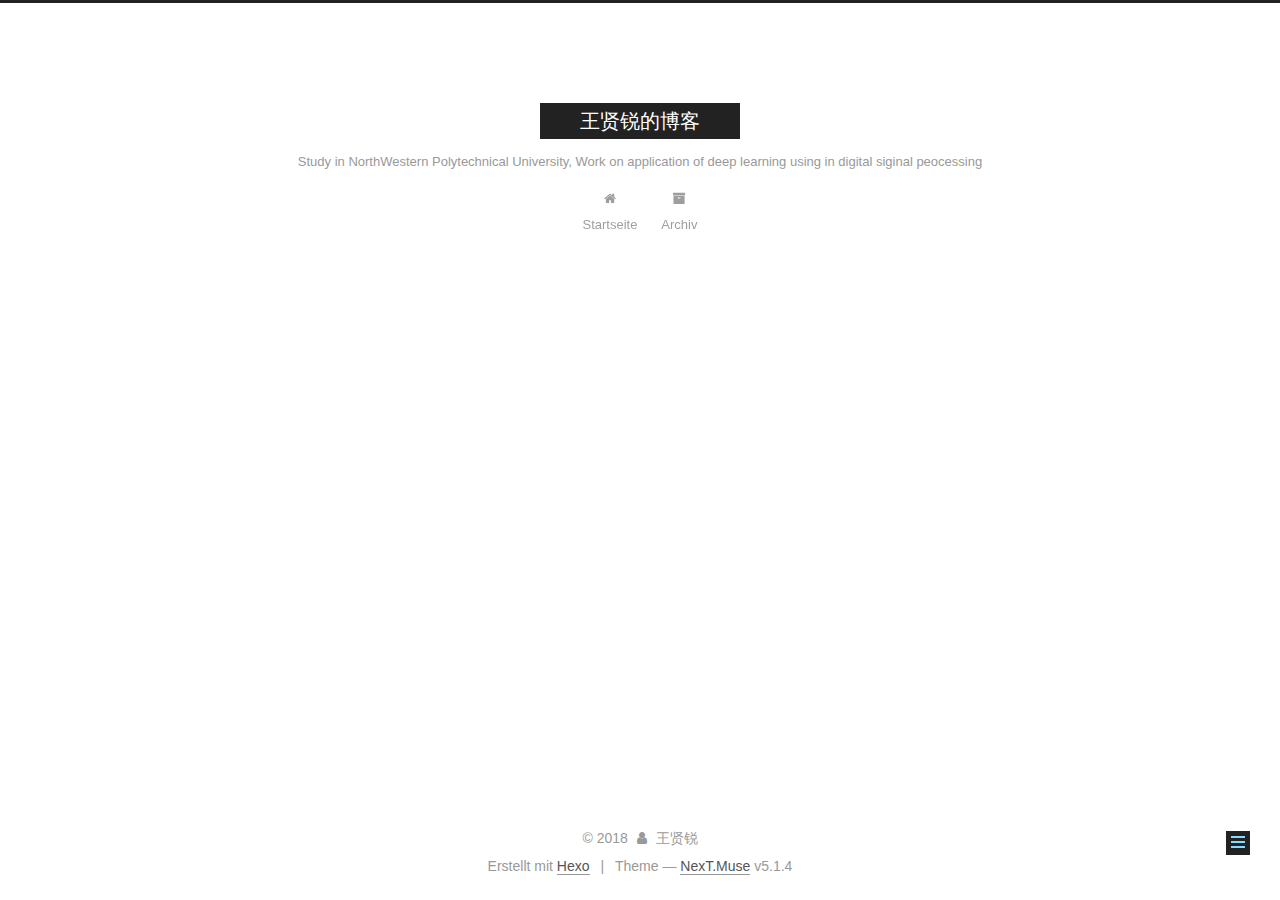
<file: 2018/02/02/Brave-Heart/index.html>
<!DOCTYPE html>



  


<html class="theme-next muse use-motion" lang="">
<head>
  <meta charset="UTF-8"/>
<meta http-equiv="X-UA-Compatible" content="IE=edge" />
<meta name="viewport" content="width=device-width, initial-scale=1, maximum-scale=1"/>
<meta name="theme-color" content="#222">









<meta http-equiv="Cache-Control" content="no-transform" />
<meta http-equiv="Cache-Control" content="no-siteapp" />
















  
  
  <link href="/lib/fancybox/source/jquery.fancybox.css?v=2.1.5" rel="stylesheet" type="text/css" />







<link href="/lib/font-awesome/css/font-awesome.min.css?v=4.6.2" rel="stylesheet" type="text/css" />

<link href="/css/main.css?v=5.1.4" rel="stylesheet" type="text/css" />


  <link rel="apple-touch-icon" sizes="180x180" href="/images/apple-touch-icon-next.png?v=5.1.4">


  <link rel="icon" type="image/png" sizes="32x32" href="/images/favicon-32x32-next.png?v=5.1.4">


  <link rel="icon" type="image/png" sizes="16x16" href="/images/favicon-16x16-next.png?v=5.1.4">


  <link rel="mask-icon" href="/images/logo.svg?v=5.1.4" color="#222">





  <meta name="keywords" content="MovieReview," />










<meta name="keywords" content="MovieReview">
<meta property="og:type" content="article">
<meta property="og:title" content="Brave Heart">
<meta property="og:url" content="http://yoursite.com/2018/02/02/Brave-Heart/index.html">
<meta property="og:site_name" content="王贤锐的博客">
<meta property="og:updated_time" content="2018-02-02T07:07:45.256Z">
<meta name="twitter:card" content="summary">
<meta name="twitter:title" content="Brave Heart">



<script type="text/javascript" id="hexo.configurations">
  var NexT = window.NexT || {};
  var CONFIG = {
    root: '/',
    scheme: 'Muse',
    version: '5.1.4',
    sidebar: {"position":"left","display":"post","offset":12,"b2t":false,"scrollpercent":false,"onmobile":false},
    fancybox: true,
    tabs: true,
    motion: {"enable":true,"async":false,"transition":{"post_block":"fadeIn","post_header":"slideDownIn","post_body":"slideDownIn","coll_header":"slideLeftIn","sidebar":"slideUpIn"}},
    duoshuo: {
      userId: '0',
      author: 'Author'
    },
    algolia: {
      applicationID: '',
      apiKey: '',
      indexName: '',
      hits: {"per_page":10},
      labels: {"input_placeholder":"Search for Posts","hits_empty":"We didn't find any results for the search: ${query}","hits_stats":"${hits} results found in ${time} ms"}
    }
  };
</script>



  <link rel="canonical" href="http://yoursite.com/2018/02/02/Brave-Heart/"/>





  <title>Brave Heart | 王贤锐的博客</title>
  








</head>

<body itemscope itemtype="http://schema.org/WebPage" lang="">

  
  
    
  

  <div class="container sidebar-position-left page-post-detail">
    <div class="headband"></div>

    <header id="header" class="header" itemscope itemtype="http://schema.org/WPHeader">
      <div class="header-inner"><div class="site-brand-wrapper">
  <div class="site-meta ">
    

    <div class="custom-logo-site-title">
      <a href="/"  class="brand" rel="start">
        <span class="logo-line-before"><i></i></span>
        <span class="site-title">王贤锐的博客</span>
        <span class="logo-line-after"><i></i></span>
      </a>
    </div>
      
        <p class="site-subtitle">Study in NorthWestern Polytechnical University, Work on application of deep learning using in digital siginal peocessing</p>
      
  </div>

  <div class="site-nav-toggle">
    <button>
      <span class="btn-bar"></span>
      <span class="btn-bar"></span>
      <span class="btn-bar"></span>
    </button>
  </div>
</div>

<nav class="site-nav">
  

  
    <ul id="menu" class="menu">
      
        
        <li class="menu-item menu-item-home">
          <a href="/" rel="section">
            
              <i class="menu-item-icon fa fa-fw fa-home"></i> <br />
            
            Startseite
          </a>
        </li>
      
        
        <li class="menu-item menu-item-archives">
          <a href="/archives/" rel="section">
            
              <i class="menu-item-icon fa fa-fw fa-archive"></i> <br />
            
            Archiv
          </a>
        </li>
      

      
    </ul>
  

  
</nav>



 </div>
    </header>

    <main id="main" class="main">
      <div class="main-inner">
        <div class="content-wrap">
          <div id="content" class="content">
            

  <div id="posts" class="posts-expand">
    

  

  
  
  

  <article class="post post-type-normal" itemscope itemtype="http://schema.org/Article">
  
  
  
  <div class="post-block">
    <link itemprop="mainEntityOfPage" href="http://yoursite.com/2018/02/02/Brave-Heart/">

    <span hidden itemprop="author" itemscope itemtype="http://schema.org/Person">
      <meta itemprop="name" content="王贤锐">
      <meta itemprop="description" content="">
      <meta itemprop="image" content="/images/avatar.gif">
    </span>

    <span hidden itemprop="publisher" itemscope itemtype="http://schema.org/Organization">
      <meta itemprop="name" content="王贤锐的博客">
    </span>

    
      <header class="post-header">

        
        
          <h1 class="post-title" itemprop="name headline">Brave Heart</h1>
        

        <div class="post-meta">
          <span class="post-time">
            
              <span class="post-meta-item-icon">
                <i class="fa fa-calendar-o"></i>
              </span>
              
                <span class="post-meta-item-text">Veröffentlicht am</span>
              
              <time title="Post created" itemprop="dateCreated datePublished" datetime="2018-02-02T15:01:09+08:00">
                2018-02-02
              </time>
            

            

            
          </span>

          

          
            
          

          
          

          

          

          

        </div>
      </header>
    

    
    
    
    <div class="post-body" itemprop="articleBody">

      
      

      
        
      
    </div>
    
    
    

    

    

    

    <footer class="post-footer">
      
        <div class="post-tags">
          
            <a href="/tags/MovieReview/" rel="tag"># MovieReview</a>
          
        </div>
      

      
      
      

      
        <div class="post-nav">
          <div class="post-nav-next post-nav-item">
            
          </div>

          <span class="post-nav-divider"></span>

          <div class="post-nav-prev post-nav-item">
            
              <a href="/2018/02/15/pyTorch搭建一个简单的神经网络做Regression/" rel="prev" title="pyTorch搭建一个简单的神经网络做Regression">
                pyTorch搭建一个简单的神经网络做Regression <i class="fa fa-chevron-right"></i>
              </a>
            
          </div>
        </div>
      

      
      
    </footer>
  </div>
  
  
  
  </article>



    <div class="post-spread">
      
    </div>
  </div>


          </div>
          


          

  



        </div>
        
          
  
  <div class="sidebar-toggle">
    <div class="sidebar-toggle-line-wrap">
      <span class="sidebar-toggle-line sidebar-toggle-line-first"></span>
      <span class="sidebar-toggle-line sidebar-toggle-line-middle"></span>
      <span class="sidebar-toggle-line sidebar-toggle-line-last"></span>
    </div>
  </div>

  <aside id="sidebar" class="sidebar">
    
    <div class="sidebar-inner">

      

      

      <section class="site-overview-wrap sidebar-panel sidebar-panel-active">
        <div class="site-overview">
          <div class="site-author motion-element" itemprop="author" itemscope itemtype="http://schema.org/Person">
            
              <p class="site-author-name" itemprop="name">王贤锐</p>
              <p class="site-description motion-element" itemprop="description"></p>
          </div>

          <nav class="site-state motion-element">

            
              <div class="site-state-item site-state-posts">
              
                <a href="/archives/">
              
                  <span class="site-state-item-count">3</span>
                  <span class="site-state-item-name">Artikel</span>
                </a>
              </div>
            

            

            
              
              
              <div class="site-state-item site-state-tags">
                
                  <span class="site-state-item-count">1</span>
                  <span class="site-state-item-name">Tags</span>
                
              </div>
            

          </nav>

          

          

          
          

          
          

          

        </div>
      </section>

      

      

    </div>
  </aside>


        
      </div>
    </main>

    <footer id="footer" class="footer">
      <div class="footer-inner">
        <div class="copyright">&copy; <span itemprop="copyrightYear">2018</span>
  <span class="with-love">
    <i class="fa fa-user"></i>
  </span>
  <span class="author" itemprop="copyrightHolder">王贤锐</span>

  
</div>


  <div class="powered-by">Erstellt mit  <a class="theme-link" target="_blank" href="https://hexo.io">Hexo</a></div>



  <span class="post-meta-divider">|</span>



  <div class="theme-info">Theme &mdash; <a class="theme-link" target="_blank" href="https://github.com/iissnan/hexo-theme-next">NexT.Muse</a> v5.1.4</div>




        







        
      </div>
    </footer>

    
      <div class="back-to-top">
        <i class="fa fa-arrow-up"></i>
        
      </div>
    

    

  </div>

  

<script type="text/javascript">
  if (Object.prototype.toString.call(window.Promise) !== '[object Function]') {
    window.Promise = null;
  }
</script>









  












  
  
    <script type="text/javascript" src="/lib/jquery/index.js?v=2.1.3"></script>
  

  
  
    <script type="text/javascript" src="/lib/fastclick/lib/fastclick.min.js?v=1.0.6"></script>
  

  
  
    <script type="text/javascript" src="/lib/jquery_lazyload/jquery.lazyload.js?v=1.9.7"></script>
  

  
  
    <script type="text/javascript" src="/lib/velocity/velocity.min.js?v=1.2.1"></script>
  

  
  
    <script type="text/javascript" src="/lib/velocity/velocity.ui.min.js?v=1.2.1"></script>
  

  
  
    <script type="text/javascript" src="/lib/fancybox/source/jquery.fancybox.pack.js?v=2.1.5"></script>
  


  


  <script type="text/javascript" src="/js/src/utils.js?v=5.1.4"></script>

  <script type="text/javascript" src="/js/src/motion.js?v=5.1.4"></script>



  
  

  
  <script type="text/javascript" src="/js/src/scrollspy.js?v=5.1.4"></script>
<script type="text/javascript" src="/js/src/post-details.js?v=5.1.4"></script>



  


  <script type="text/javascript" src="/js/src/bootstrap.js?v=5.1.4"></script>



  


  




	





  





  












  





  

  

  

  
  

  

  

  

</body>
</html>
</file>
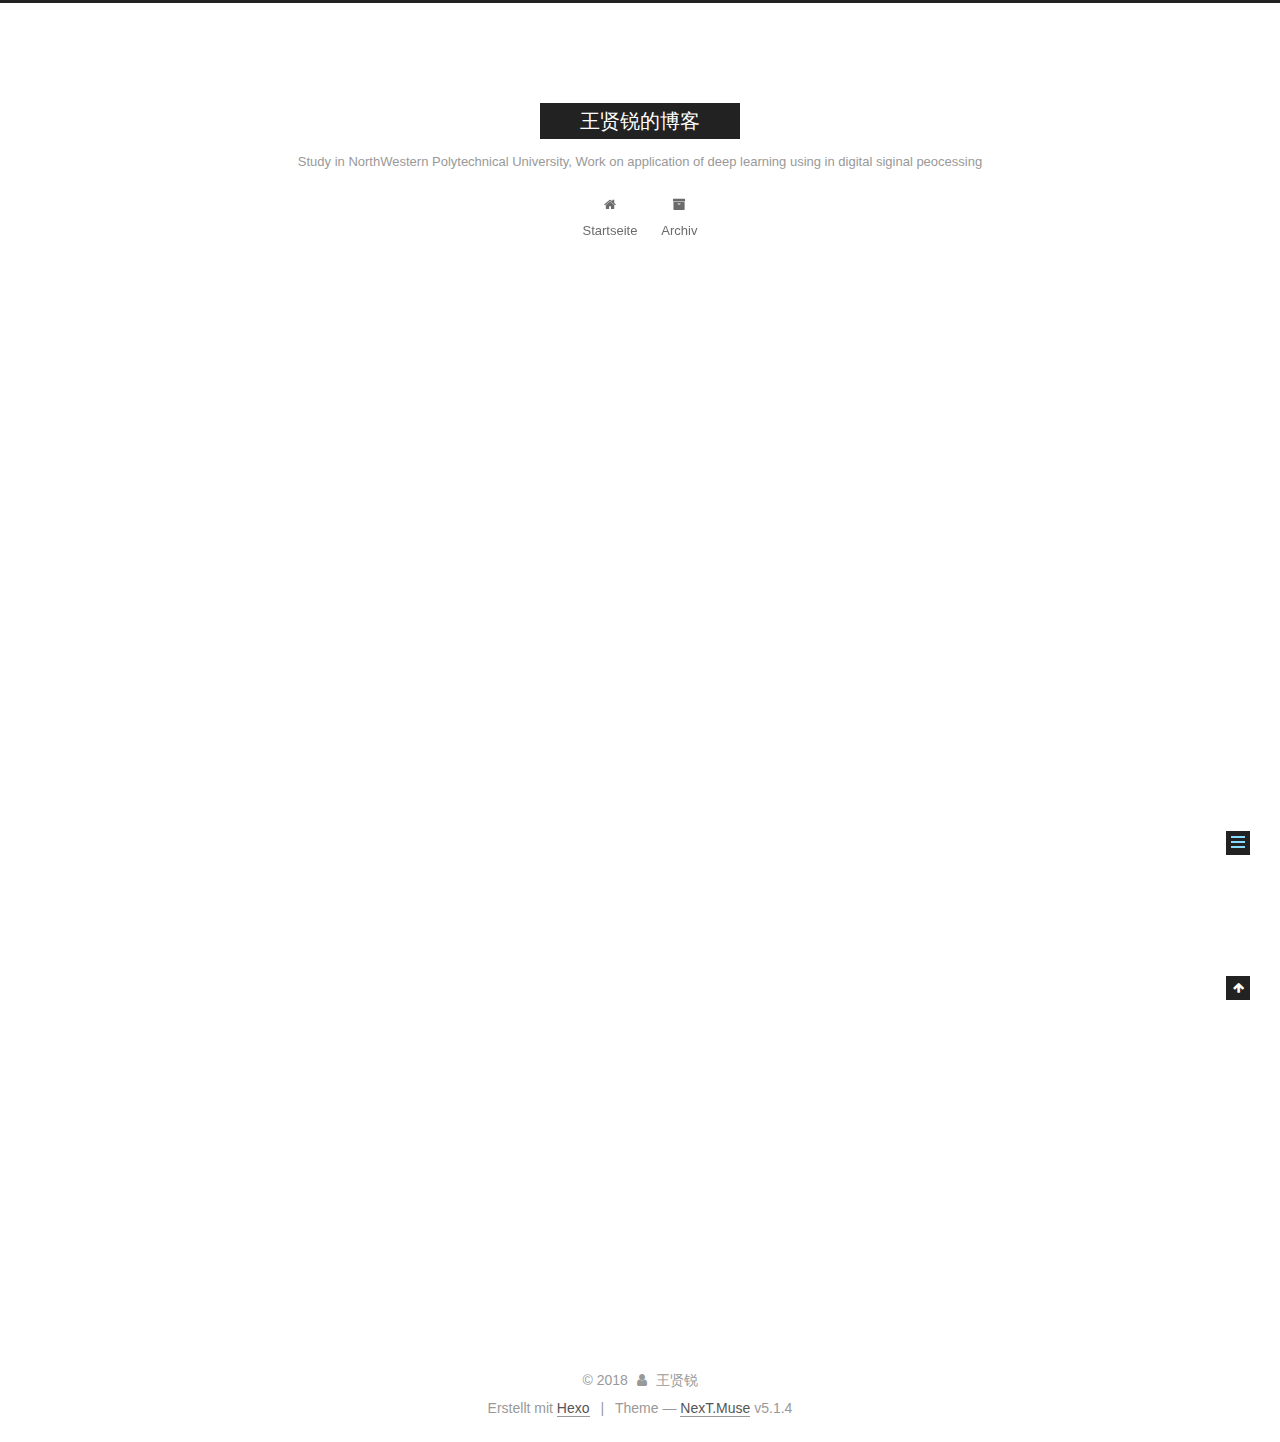
<file: 2018/02/02/hello-world/index.html>
<!DOCTYPE html>



  


<html class="theme-next muse use-motion" lang="">
<head>
  <meta charset="UTF-8"/>
<meta http-equiv="X-UA-Compatible" content="IE=edge" />
<meta name="viewport" content="width=device-width, initial-scale=1, maximum-scale=1"/>
<meta name="theme-color" content="#222">









<meta http-equiv="Cache-Control" content="no-transform" />
<meta http-equiv="Cache-Control" content="no-siteapp" />
















  
  
  <link href="/lib/fancybox/source/jquery.fancybox.css?v=2.1.5" rel="stylesheet" type="text/css" />







<link href="/lib/font-awesome/css/font-awesome.min.css?v=4.6.2" rel="stylesheet" type="text/css" />

<link href="/css/main.css?v=5.1.4" rel="stylesheet" type="text/css" />


  <link rel="apple-touch-icon" sizes="180x180" href="/images/apple-touch-icon-next.png?v=5.1.4">


  <link rel="icon" type="image/png" sizes="32x32" href="/images/favicon-32x32-next.png?v=5.1.4">


  <link rel="icon" type="image/png" sizes="16x16" href="/images/favicon-16x16-next.png?v=5.1.4">


  <link rel="mask-icon" href="/images/logo.svg?v=5.1.4" color="#222">





  <meta name="keywords" content="Hexo, NexT" />










<meta name="description" content="一. Digital Signal Processing1. Fourier TransForm &amp;amp; Laplace TransForm1Blog in CSDN More info: Click Here 二. Pattern Recognition1. Recognizer based on bayes三. Deep Learning With TensorFlow四. Literat">
<meta property="og:type" content="article">
<meta property="og:title" content="职业坑蒙拐骗,业余在读书">
<meta property="og:url" content="http://yoursite.com/2018/02/02/hello-world/index.html">
<meta property="og:site_name" content="王贤锐的博客">
<meta property="og:description" content="一. Digital Signal Processing1. Fourier TransForm &amp;amp; Laplace TransForm1Blog in CSDN More info: Click Here 二. Pattern Recognition1. Recognizer based on bayes三. Deep Learning With TensorFlow四. Literat">
<meta property="og:updated_time" content="2018-02-02T07:37:30.944Z">
<meta name="twitter:card" content="summary">
<meta name="twitter:title" content="职业坑蒙拐骗,业余在读书">
<meta name="twitter:description" content="一. Digital Signal Processing1. Fourier TransForm &amp;amp; Laplace TransForm1Blog in CSDN More info: Click Here 二. Pattern Recognition1. Recognizer based on bayes三. Deep Learning With TensorFlow四. Literat">



<script type="text/javascript" id="hexo.configurations">
  var NexT = window.NexT || {};
  var CONFIG = {
    root: '/',
    scheme: 'Muse',
    version: '5.1.4',
    sidebar: {"position":"left","display":"post","offset":12,"b2t":false,"scrollpercent":false,"onmobile":false},
    fancybox: true,
    tabs: true,
    motion: {"enable":true,"async":false,"transition":{"post_block":"fadeIn","post_header":"slideDownIn","post_body":"slideDownIn","coll_header":"slideLeftIn","sidebar":"slideUpIn"}},
    duoshuo: {
      userId: '0',
      author: 'Author'
    },
    algolia: {
      applicationID: '',
      apiKey: '',
      indexName: '',
      hits: {"per_page":10},
      labels: {"input_placeholder":"Search for Posts","hits_empty":"We didn't find any results for the search: ${query}","hits_stats":"${hits} results found in ${time} ms"}
    }
  };
</script>



  <link rel="canonical" href="http://yoursite.com/2018/02/02/hello-world/"/>





  <title>职业坑蒙拐骗,业余在读书 | 王贤锐的博客</title>
  








</head>

<body itemscope itemtype="http://schema.org/WebPage" lang="">

  
  
    
  

  <div class="container sidebar-position-left page-post-detail">
    <div class="headband"></div>

    <header id="header" class="header" itemscope itemtype="http://schema.org/WPHeader">
      <div class="header-inner"><div class="site-brand-wrapper">
  <div class="site-meta ">
    

    <div class="custom-logo-site-title">
      <a href="/"  class="brand" rel="start">
        <span class="logo-line-before"><i></i></span>
        <span class="site-title">王贤锐的博客</span>
        <span class="logo-line-after"><i></i></span>
      </a>
    </div>
      
        <p class="site-subtitle">Study in NorthWestern Polytechnical University, Work on application of deep learning using in digital siginal peocessing</p>
      
  </div>

  <div class="site-nav-toggle">
    <button>
      <span class="btn-bar"></span>
      <span class="btn-bar"></span>
      <span class="btn-bar"></span>
    </button>
  </div>
</div>

<nav class="site-nav">
  

  
    <ul id="menu" class="menu">
      
        
        <li class="menu-item menu-item-home">
          <a href="/" rel="section">
            
              <i class="menu-item-icon fa fa-fw fa-home"></i> <br />
            
            Startseite
          </a>
        </li>
      
        
        <li class="menu-item menu-item-archives">
          <a href="/archives/" rel="section">
            
              <i class="menu-item-icon fa fa-fw fa-archive"></i> <br />
            
            Archiv
          </a>
        </li>
      

      
    </ul>
  

  
</nav>



 </div>
    </header>

    <main id="main" class="main">
      <div class="main-inner">
        <div class="content-wrap">
          <div id="content" class="content">
            

  <div id="posts" class="posts-expand">
    

  

  
  
  

  <article class="post post-type-normal" itemscope itemtype="http://schema.org/Article">
  
  
  
  <div class="post-block">
    <link itemprop="mainEntityOfPage" href="http://yoursite.com/2018/02/02/hello-world/">

    <span hidden itemprop="author" itemscope itemtype="http://schema.org/Person">
      <meta itemprop="name" content="王贤锐">
      <meta itemprop="description" content="">
      <meta itemprop="image" content="/images/avatar.gif">
    </span>

    <span hidden itemprop="publisher" itemscope itemtype="http://schema.org/Organization">
      <meta itemprop="name" content="王贤锐的博客">
    </span>

    
      <header class="post-header">

        
        
          <h1 class="post-title" itemprop="name headline">职业坑蒙拐骗,业余在读书</h1>
        

        <div class="post-meta">
          <span class="post-time">
            
              <span class="post-meta-item-icon">
                <i class="fa fa-calendar-o"></i>
              </span>
              
                <span class="post-meta-item-text">Veröffentlicht am</span>
              
              <time title="Post created" itemprop="dateCreated datePublished" datetime="2018-02-02T15:37:30+08:00">
                2018-02-02
              </time>
            

            

            
          </span>

          

          
            
          

          
          

          

          

          

        </div>
      </header>
    

    
    
    
    <div class="post-body" itemprop="articleBody">

      
      

      
        <h2 id="一-Digital-Signal-Processing"><a href="#一-Digital-Signal-Processing" class="headerlink" title="一. Digital Signal Processing"></a>一. Digital Signal Processing</h2><h3 id="1-Fourier-TransForm-amp-Laplace-TransForm"><a href="#1-Fourier-TransForm-amp-Laplace-TransForm" class="headerlink" title="1. Fourier TransForm &amp; Laplace TransForm"></a>1. Fourier TransForm &amp; Laplace TransForm</h3><figure class="highlight plain"><table><tr><td class="gutter"><pre><span class="line">1</span><br></pre></td><td class="code"><pre><span class="line">Blog in CSDN</span><br></pre></td></tr></table></figure>
<p>More info: <a href="http://blog.csdn.net/chenych27/article/details/51784915" target="_blank" rel="noopener">Click Here</a></p>
<h2 id="二-Pattern-Recognition"><a href="#二-Pattern-Recognition" class="headerlink" title="二. Pattern Recognition"></a>二. Pattern Recognition</h2><h3 id="1-Recognizer-based-on-bayes"><a href="#1-Recognizer-based-on-bayes" class="headerlink" title="1. Recognizer based on bayes"></a>1. Recognizer based on bayes</h3><h2 id="三-Deep-Learning-With-TensorFlow"><a href="#三-Deep-Learning-With-TensorFlow" class="headerlink" title="三. Deep Learning With TensorFlow"></a>三. Deep Learning With TensorFlow</h2><h2 id="四-Literature"><a href="#四-Literature" class="headerlink" title="四. Literature"></a>四. Literature</h2><h2 id="五-Movies"><a href="#五-Movies" class="headerlink" title="五. Movies"></a>五. Movies</h2><h3 id="1-Brave-Heart-勇敢的心"><a href="#1-Brave-Heart-勇敢的心" class="headerlink" title="1.Brave Heart(勇敢的心)"></a>1.Brave Heart(勇敢的心)</h3><figure class="highlight plain"><table><tr><td class="gutter"><pre><span class="line">1</span><br></pre></td><td class="code"><pre><span class="line">Brave Heart</span><br></pre></td></tr></table></figure>
<p>More Info: <a href="https://crzayray.github.io/2018/02/02/Brave-Heart/" target="_blank" rel="noopener">Click Here</a></p>
<h2 id="六-Travel"><a href="#六-Travel" class="headerlink" title="六. Travel"></a>六. Travel</h2>
      
    </div>
    
    
    

    

    

    

    <footer class="post-footer">
      

      
      
      

      
        <div class="post-nav">
          <div class="post-nav-next post-nav-item">
            
              <a href="/2018/02/02/Brave-Heart/" rel="next" title="Brave Heart">
                <i class="fa fa-chevron-left"></i> Brave Heart
              </a>
            
          </div>

          <span class="post-nav-divider"></span>

          <div class="post-nav-prev post-nav-item">
            
          </div>
        </div>
      

      
      
    </footer>
  </div>
  
  
  
  </article>



    <div class="post-spread">
      
    </div>
  </div>


          </div>
          


          

  



        </div>
        
          
  
  <div class="sidebar-toggle">
    <div class="sidebar-toggle-line-wrap">
      <span class="sidebar-toggle-line sidebar-toggle-line-first"></span>
      <span class="sidebar-toggle-line sidebar-toggle-line-middle"></span>
      <span class="sidebar-toggle-line sidebar-toggle-line-last"></span>
    </div>
  </div>

  <aside id="sidebar" class="sidebar">
    
    <div class="sidebar-inner">

      

      
        <ul class="sidebar-nav motion-element">
          <li class="sidebar-nav-toc sidebar-nav-active" data-target="post-toc-wrap">
            Inhaltsverzeichnis
          </li>
          <li class="sidebar-nav-overview" data-target="site-overview-wrap">
            Übersicht
          </li>
        </ul>
      

      <section class="site-overview-wrap sidebar-panel">
        <div class="site-overview">
          <div class="site-author motion-element" itemprop="author" itemscope itemtype="http://schema.org/Person">
            
              <p class="site-author-name" itemprop="name">王贤锐</p>
              <p class="site-description motion-element" itemprop="description"></p>
          </div>

          <nav class="site-state motion-element">

            
              <div class="site-state-item site-state-posts">
              
                <a href="/archives/">
              
                  <span class="site-state-item-count">2</span>
                  <span class="site-state-item-name">Artikel</span>
                </a>
              </div>
            

            

            
              
              
              <div class="site-state-item site-state-tags">
                
                  <span class="site-state-item-count">1</span>
                  <span class="site-state-item-name">Tags</span>
                
              </div>
            

          </nav>

          

          

          
          

          
          

          

        </div>
      </section>

      
      <!--noindex-->
        <section class="post-toc-wrap motion-element sidebar-panel sidebar-panel-active">
          <div class="post-toc">

            
              
            

            
              <div class="post-toc-content"><ol class="nav"><li class="nav-item nav-level-2"><a class="nav-link" href="#一-Digital-Signal-Processing"><span class="nav-number">1.</span> <span class="nav-text">一. Digital Signal Processing</span></a><ol class="nav-child"><li class="nav-item nav-level-3"><a class="nav-link" href="#1-Fourier-TransForm-amp-Laplace-TransForm"><span class="nav-number">1.1.</span> <span class="nav-text">1. Fourier TransForm &amp; Laplace TransForm</span></a></li></ol></li><li class="nav-item nav-level-2"><a class="nav-link" href="#二-Pattern-Recognition"><span class="nav-number">2.</span> <span class="nav-text">二. Pattern Recognition</span></a><ol class="nav-child"><li class="nav-item nav-level-3"><a class="nav-link" href="#1-Recognizer-based-on-bayes"><span class="nav-number">2.1.</span> <span class="nav-text">1. Recognizer based on bayes</span></a></li></ol></li><li class="nav-item nav-level-2"><a class="nav-link" href="#三-Deep-Learning-With-TensorFlow"><span class="nav-number">3.</span> <span class="nav-text">三. Deep Learning With TensorFlow</span></a></li><li class="nav-item nav-level-2"><a class="nav-link" href="#四-Literature"><span class="nav-number">4.</span> <span class="nav-text">四. Literature</span></a></li><li class="nav-item nav-level-2"><a class="nav-link" href="#五-Movies"><span class="nav-number">5.</span> <span class="nav-text">五. Movies</span></a><ol class="nav-child"><li class="nav-item nav-level-3"><a class="nav-link" href="#1-Brave-Heart-勇敢的心"><span class="nav-number">5.1.</span> <span class="nav-text">1.Brave Heart(勇敢的心)</span></a></li></ol></li><li class="nav-item nav-level-2"><a class="nav-link" href="#六-Travel"><span class="nav-number">6.</span> <span class="nav-text">六. Travel</span></a></li></ol></div>
            

          </div>
        </section>
      <!--/noindex-->
      

      

    </div>
  </aside>


        
      </div>
    </main>

    <footer id="footer" class="footer">
      <div class="footer-inner">
        <div class="copyright">&copy; <span itemprop="copyrightYear">2018</span>
  <span class="with-love">
    <i class="fa fa-user"></i>
  </span>
  <span class="author" itemprop="copyrightHolder">王贤锐</span>

  
</div>


  <div class="powered-by">Erstellt mit  <a class="theme-link" target="_blank" href="https://hexo.io">Hexo</a></div>



  <span class="post-meta-divider">|</span>



  <div class="theme-info">Theme &mdash; <a class="theme-link" target="_blank" href="https://github.com/iissnan/hexo-theme-next">NexT.Muse</a> v5.1.4</div>




        







        
      </div>
    </footer>

    
      <div class="back-to-top">
        <i class="fa fa-arrow-up"></i>
        
      </div>
    

    

  </div>

  

<script type="text/javascript">
  if (Object.prototype.toString.call(window.Promise) !== '[object Function]') {
    window.Promise = null;
  }
</script>









  












  
  
    <script type="text/javascript" src="/lib/jquery/index.js?v=2.1.3"></script>
  

  
  
    <script type="text/javascript" src="/lib/fastclick/lib/fastclick.min.js?v=1.0.6"></script>
  

  
  
    <script type="text/javascript" src="/lib/jquery_lazyload/jquery.lazyload.js?v=1.9.7"></script>
  

  
  
    <script type="text/javascript" src="/lib/velocity/velocity.min.js?v=1.2.1"></script>
  

  
  
    <script type="text/javascript" src="/lib/velocity/velocity.ui.min.js?v=1.2.1"></script>
  

  
  
    <script type="text/javascript" src="/lib/fancybox/source/jquery.fancybox.pack.js?v=2.1.5"></script>
  


  


  <script type="text/javascript" src="/js/src/utils.js?v=5.1.4"></script>

  <script type="text/javascript" src="/js/src/motion.js?v=5.1.4"></script>



  
  

  
  <script type="text/javascript" src="/js/src/scrollspy.js?v=5.1.4"></script>
<script type="text/javascript" src="/js/src/post-details.js?v=5.1.4"></script>



  


  <script type="text/javascript" src="/js/src/bootstrap.js?v=5.1.4"></script>



  


  




	





  





  












  





  

  

  

  
  

  

  

  

</body>
</html>
</file>
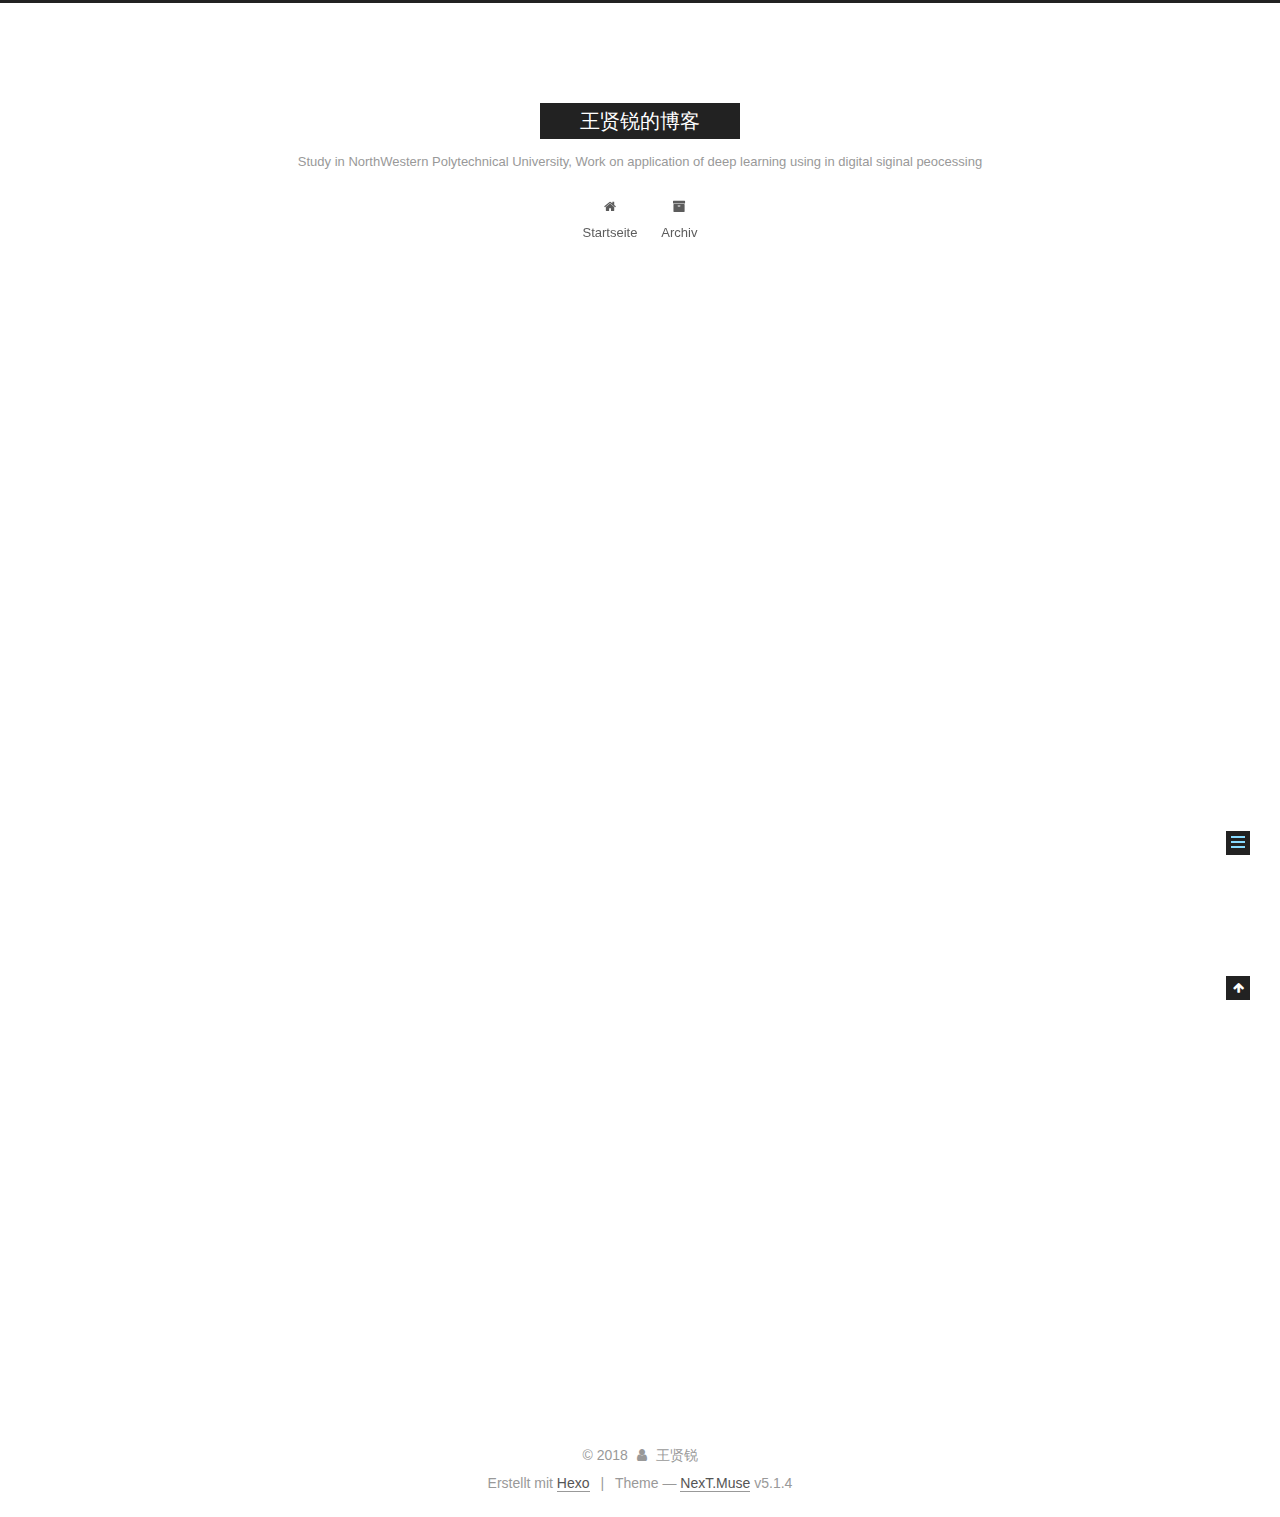
<file: 2018/02/15/hello-world/index.html>
<!DOCTYPE html>



  


<html class="theme-next muse use-motion" lang="">
<head>
  <meta charset="UTF-8"/>
<meta http-equiv="X-UA-Compatible" content="IE=edge" />
<meta name="viewport" content="width=device-width, initial-scale=1, maximum-scale=1"/>
<meta name="theme-color" content="#222">









<meta http-equiv="Cache-Control" content="no-transform" />
<meta http-equiv="Cache-Control" content="no-siteapp" />
















  
  
  <link href="/lib/fancybox/source/jquery.fancybox.css?v=2.1.5" rel="stylesheet" type="text/css" />







<link href="/lib/font-awesome/css/font-awesome.min.css?v=4.6.2" rel="stylesheet" type="text/css" />

<link href="/css/main.css?v=5.1.4" rel="stylesheet" type="text/css" />


  <link rel="apple-touch-icon" sizes="180x180" href="/images/apple-touch-icon-next.png?v=5.1.4">


  <link rel="icon" type="image/png" sizes="32x32" href="/images/favicon-32x32-next.png?v=5.1.4">


  <link rel="icon" type="image/png" sizes="16x16" href="/images/favicon-16x16-next.png?v=5.1.4">


  <link rel="mask-icon" href="/images/logo.svg?v=5.1.4" color="#222">





  <meta name="keywords" content="Hexo, NexT" />










<meta name="description" content="Digital Signal ProcessingFourier TransForm &amp;amp; Laplace TransForm12Blog in CSDNMore info: [Click Here](http://blog.csdn.net/chenych27/article/details/51784915/) Deep Learning With pyTorch123利用pyTorch">
<meta property="og:type" content="article">
<meta property="og:title" content="职业坑蒙拐骗,业余在读书">
<meta property="og:url" content="http://yoursite.com/2018/02/15/hello-world/index.html">
<meta property="og:site_name" content="王贤锐的博客">
<meta property="og:description" content="Digital Signal ProcessingFourier TransForm &amp;amp; Laplace TransForm12Blog in CSDNMore info: [Click Here](http://blog.csdn.net/chenych27/article/details/51784915/) Deep Learning With pyTorch123利用pyTorch">
<meta property="og:updated_time" content="2018-02-15T07:54:00.968Z">
<meta name="twitter:card" content="summary">
<meta name="twitter:title" content="职业坑蒙拐骗,业余在读书">
<meta name="twitter:description" content="Digital Signal ProcessingFourier TransForm &amp;amp; Laplace TransForm12Blog in CSDNMore info: [Click Here](http://blog.csdn.net/chenych27/article/details/51784915/) Deep Learning With pyTorch123利用pyTorch">



<script type="text/javascript" id="hexo.configurations">
  var NexT = window.NexT || {};
  var CONFIG = {
    root: '/',
    scheme: 'Muse',
    version: '5.1.4',
    sidebar: {"position":"left","display":"post","offset":12,"b2t":false,"scrollpercent":false,"onmobile":false},
    fancybox: true,
    tabs: true,
    motion: {"enable":true,"async":false,"transition":{"post_block":"fadeIn","post_header":"slideDownIn","post_body":"slideDownIn","coll_header":"slideLeftIn","sidebar":"slideUpIn"}},
    duoshuo: {
      userId: '0',
      author: 'Author'
    },
    algolia: {
      applicationID: '',
      apiKey: '',
      indexName: '',
      hits: {"per_page":10},
      labels: {"input_placeholder":"Search for Posts","hits_empty":"We didn't find any results for the search: ${query}","hits_stats":"${hits} results found in ${time} ms"}
    }
  };
</script>



  <link rel="canonical" href="http://yoursite.com/2018/02/15/hello-world/"/>





  <title>职业坑蒙拐骗,业余在读书 | 王贤锐的博客</title>
  








</head>

<body itemscope itemtype="http://schema.org/WebPage" lang="">

  
  
    
  

  <div class="container sidebar-position-left page-post-detail">
    <div class="headband"></div>

    <header id="header" class="header" itemscope itemtype="http://schema.org/WPHeader">
      <div class="header-inner"><div class="site-brand-wrapper">
  <div class="site-meta ">
    

    <div class="custom-logo-site-title">
      <a href="/"  class="brand" rel="start">
        <span class="logo-line-before"><i></i></span>
        <span class="site-title">王贤锐的博客</span>
        <span class="logo-line-after"><i></i></span>
      </a>
    </div>
      
        <p class="site-subtitle">Study in NorthWestern Polytechnical University, Work on application of deep learning using in digital siginal peocessing</p>
      
  </div>

  <div class="site-nav-toggle">
    <button>
      <span class="btn-bar"></span>
      <span class="btn-bar"></span>
      <span class="btn-bar"></span>
    </button>
  </div>
</div>

<nav class="site-nav">
  

  
    <ul id="menu" class="menu">
      
        
        <li class="menu-item menu-item-home">
          <a href="/" rel="section">
            
              <i class="menu-item-icon fa fa-fw fa-home"></i> <br />
            
            Startseite
          </a>
        </li>
      
        
        <li class="menu-item menu-item-archives">
          <a href="/archives/" rel="section">
            
              <i class="menu-item-icon fa fa-fw fa-archive"></i> <br />
            
            Archiv
          </a>
        </li>
      

      
    </ul>
  

  
</nav>



 </div>
    </header>

    <main id="main" class="main">
      <div class="main-inner">
        <div class="content-wrap">
          <div id="content" class="content">
            

  <div id="posts" class="posts-expand">
    

  

  
  
  

  <article class="post post-type-normal" itemscope itemtype="http://schema.org/Article">
  
  
  
  <div class="post-block">
    <link itemprop="mainEntityOfPage" href="http://yoursite.com/2018/02/15/hello-world/">

    <span hidden itemprop="author" itemscope itemtype="http://schema.org/Person">
      <meta itemprop="name" content="王贤锐">
      <meta itemprop="description" content="">
      <meta itemprop="image" content="/images/avatar.gif">
    </span>

    <span hidden itemprop="publisher" itemscope itemtype="http://schema.org/Organization">
      <meta itemprop="name" content="王贤锐的博客">
    </span>

    
      <header class="post-header">

        
        
          <h1 class="post-title" itemprop="name headline">职业坑蒙拐骗,业余在读书</h1>
        

        <div class="post-meta">
          <span class="post-time">
            
              <span class="post-meta-item-icon">
                <i class="fa fa-calendar-o"></i>
              </span>
              
                <span class="post-meta-item-text">Veröffentlicht am</span>
              
              <time title="Post created" itemprop="dateCreated datePublished" datetime="2018-02-15T15:54:00+08:00">
                2018-02-15
              </time>
            

            

            
          </span>

          

          
            
          

          
          

          

          

          

        </div>
      </header>
    

    
    
    
    <div class="post-body" itemprop="articleBody">

      
      

      
        <h2 id="Digital-Signal-Processing"><a href="#Digital-Signal-Processing" class="headerlink" title="Digital Signal Processing"></a>Digital Signal Processing</h2><h3 id="Fourier-TransForm-amp-Laplace-TransForm"><a href="#Fourier-TransForm-amp-Laplace-TransForm" class="headerlink" title="Fourier TransForm &amp; Laplace TransForm"></a>Fourier TransForm &amp; Laplace TransForm</h3><figure class="highlight plain"><table><tr><td class="gutter"><pre><span class="line">1</span><br><span class="line">2</span><br></pre></td><td class="code"><pre><span class="line">Blog in CSDN</span><br><span class="line">More info: [Click Here](http://blog.csdn.net/chenych27/article/details/51784915/)</span><br></pre></td></tr></table></figure>
<h2 id="Deep-Learning-With-pyTorch"><a href="#Deep-Learning-With-pyTorch" class="headerlink" title="Deep Learning With pyTorch"></a>Deep Learning With pyTorch</h2><figure class="highlight plain"><table><tr><td class="gutter"><pre><span class="line">1</span><br><span class="line">2</span><br><span class="line">3</span><br></pre></td><td class="code"><pre><span class="line">利用pyTorch搭建一个神经网络</span><br><span class="line"></span><br><span class="line">More Info: [Click Here](https://crzayray.github.io/2018/02/15/pyTorch%E6%90%AD%E5%BB%BA%E4%B8%80%E4%B8%AA%E7%AE%80%E5%8D%95%E7%9A%84%E7%A5%9E%E7%BB%8F%E7%BD%91%E7%BB%9C/)</span><br></pre></td></tr></table></figure>
<h2 id="Pattern-Recognition"><a href="#Pattern-Recognition" class="headerlink" title="Pattern Recognition"></a>Pattern Recognition</h2><h3 id="Recognizer-based-on-bayes"><a href="#Recognizer-based-on-bayes" class="headerlink" title="Recognizer based on bayes"></a>Recognizer based on bayes</h3><h2 id="Literature"><a href="#Literature" class="headerlink" title="Literature"></a>Literature</h2><h2 id="Movies"><a href="#Movies" class="headerlink" title="Movies"></a>Movies</h2><h3 id="1-Brave-Heart-勇敢的心"><a href="#1-Brave-Heart-勇敢的心" class="headerlink" title="1.Brave Heart(勇敢的心)"></a>1.Brave Heart(勇敢的心)</h3><figure class="highlight plain"><table><tr><td class="gutter"><pre><span class="line">1</span><br></pre></td><td class="code"><pre><span class="line">Brave Heart</span><br></pre></td></tr></table></figure>
<p>More Info: <a href="https://crzayray.github.io/2018/02/02/Brave-Heart/" target="_blank" rel="noopener">Click Here</a></p>
<h2 id="Travel"><a href="#Travel" class="headerlink" title="Travel"></a>Travel</h2>
      
    </div>
    
    
    

    

    

    

    <footer class="post-footer">
      

      
      
      

      
        <div class="post-nav">
          <div class="post-nav-next post-nav-item">
            
              <a href="/2018/02/15/pyTorch搭建一个简单的神经网络/" rel="next" title="pyTorch搭建一个简单的神经网络">
                <i class="fa fa-chevron-left"></i> pyTorch搭建一个简单的神经网络
              </a>
            
          </div>

          <span class="post-nav-divider"></span>

          <div class="post-nav-prev post-nav-item">
            
          </div>
        </div>
      

      
      
    </footer>
  </div>
  
  
  
  </article>



    <div class="post-spread">
      
    </div>
  </div>


          </div>
          


          

  



        </div>
        
          
  
  <div class="sidebar-toggle">
    <div class="sidebar-toggle-line-wrap">
      <span class="sidebar-toggle-line sidebar-toggle-line-first"></span>
      <span class="sidebar-toggle-line sidebar-toggle-line-middle"></span>
      <span class="sidebar-toggle-line sidebar-toggle-line-last"></span>
    </div>
  </div>

  <aside id="sidebar" class="sidebar">
    
    <div class="sidebar-inner">

      

      
        <ul class="sidebar-nav motion-element">
          <li class="sidebar-nav-toc sidebar-nav-active" data-target="post-toc-wrap">
            Inhaltsverzeichnis
          </li>
          <li class="sidebar-nav-overview" data-target="site-overview-wrap">
            Übersicht
          </li>
        </ul>
      

      <section class="site-overview-wrap sidebar-panel">
        <div class="site-overview">
          <div class="site-author motion-element" itemprop="author" itemscope itemtype="http://schema.org/Person">
            
              <p class="site-author-name" itemprop="name">王贤锐</p>
              <p class="site-description motion-element" itemprop="description"></p>
          </div>

          <nav class="site-state motion-element">

            
              <div class="site-state-item site-state-posts">
              
                <a href="/archives/">
              
                  <span class="site-state-item-count">3</span>
                  <span class="site-state-item-name">Artikel</span>
                </a>
              </div>
            

            

            
              
              
              <div class="site-state-item site-state-tags">
                
                  <span class="site-state-item-count">1</span>
                  <span class="site-state-item-name">Tags</span>
                
              </div>
            

          </nav>

          

          

          
          

          
          

          

        </div>
      </section>

      
      <!--noindex-->
        <section class="post-toc-wrap motion-element sidebar-panel sidebar-panel-active">
          <div class="post-toc">

            
              
            

            
              <div class="post-toc-content"><ol class="nav"><li class="nav-item nav-level-2"><a class="nav-link" href="#Digital-Signal-Processing"><span class="nav-number">1.</span> <span class="nav-text">Digital Signal Processing</span></a><ol class="nav-child"><li class="nav-item nav-level-3"><a class="nav-link" href="#Fourier-TransForm-amp-Laplace-TransForm"><span class="nav-number">1.1.</span> <span class="nav-text">Fourier TransForm &amp; Laplace TransForm</span></a></li></ol></li><li class="nav-item nav-level-2"><a class="nav-link" href="#Deep-Learning-With-pyTorch"><span class="nav-number">2.</span> <span class="nav-text">Deep Learning With pyTorch</span></a></li><li class="nav-item nav-level-2"><a class="nav-link" href="#Pattern-Recognition"><span class="nav-number">3.</span> <span class="nav-text">Pattern Recognition</span></a><ol class="nav-child"><li class="nav-item nav-level-3"><a class="nav-link" href="#Recognizer-based-on-bayes"><span class="nav-number">3.1.</span> <span class="nav-text">Recognizer based on bayes</span></a></li></ol></li><li class="nav-item nav-level-2"><a class="nav-link" href="#Literature"><span class="nav-number">4.</span> <span class="nav-text">Literature</span></a></li><li class="nav-item nav-level-2"><a class="nav-link" href="#Movies"><span class="nav-number">5.</span> <span class="nav-text">Movies</span></a><ol class="nav-child"><li class="nav-item nav-level-3"><a class="nav-link" href="#1-Brave-Heart-勇敢的心"><span class="nav-number">5.1.</span> <span class="nav-text">1.Brave Heart(勇敢的心)</span></a></li></ol></li><li class="nav-item nav-level-2"><a class="nav-link" href="#Travel"><span class="nav-number">6.</span> <span class="nav-text">Travel</span></a></li></ol></div>
            

          </div>
        </section>
      <!--/noindex-->
      

      

    </div>
  </aside>


        
      </div>
    </main>

    <footer id="footer" class="footer">
      <div class="footer-inner">
        <div class="copyright">&copy; <span itemprop="copyrightYear">2018</span>
  <span class="with-love">
    <i class="fa fa-user"></i>
  </span>
  <span class="author" itemprop="copyrightHolder">王贤锐</span>

  
</div>


  <div class="powered-by">Erstellt mit  <a class="theme-link" target="_blank" href="https://hexo.io">Hexo</a></div>



  <span class="post-meta-divider">|</span>



  <div class="theme-info">Theme &mdash; <a class="theme-link" target="_blank" href="https://github.com/iissnan/hexo-theme-next">NexT.Muse</a> v5.1.4</div>




        







        
      </div>
    </footer>

    
      <div class="back-to-top">
        <i class="fa fa-arrow-up"></i>
        
      </div>
    

    

  </div>

  

<script type="text/javascript">
  if (Object.prototype.toString.call(window.Promise) !== '[object Function]') {
    window.Promise = null;
  }
</script>









  












  
  
    <script type="text/javascript" src="/lib/jquery/index.js?v=2.1.3"></script>
  

  
  
    <script type="text/javascript" src="/lib/fastclick/lib/fastclick.min.js?v=1.0.6"></script>
  

  
  
    <script type="text/javascript" src="/lib/jquery_lazyload/jquery.lazyload.js?v=1.9.7"></script>
  

  
  
    <script type="text/javascript" src="/lib/velocity/velocity.min.js?v=1.2.1"></script>
  

  
  
    <script type="text/javascript" src="/lib/velocity/velocity.ui.min.js?v=1.2.1"></script>
  

  
  
    <script type="text/javascript" src="/lib/fancybox/source/jquery.fancybox.pack.js?v=2.1.5"></script>
  


  


  <script type="text/javascript" src="/js/src/utils.js?v=5.1.4"></script>

  <script type="text/javascript" src="/js/src/motion.js?v=5.1.4"></script>



  
  

  
  <script type="text/javascript" src="/js/src/scrollspy.js?v=5.1.4"></script>
<script type="text/javascript" src="/js/src/post-details.js?v=5.1.4"></script>



  


  <script type="text/javascript" src="/js/src/bootstrap.js?v=5.1.4"></script>



  


  




	





  





  












  





  

  

  

  
  

  

  

  

</body>
</html>
</file>
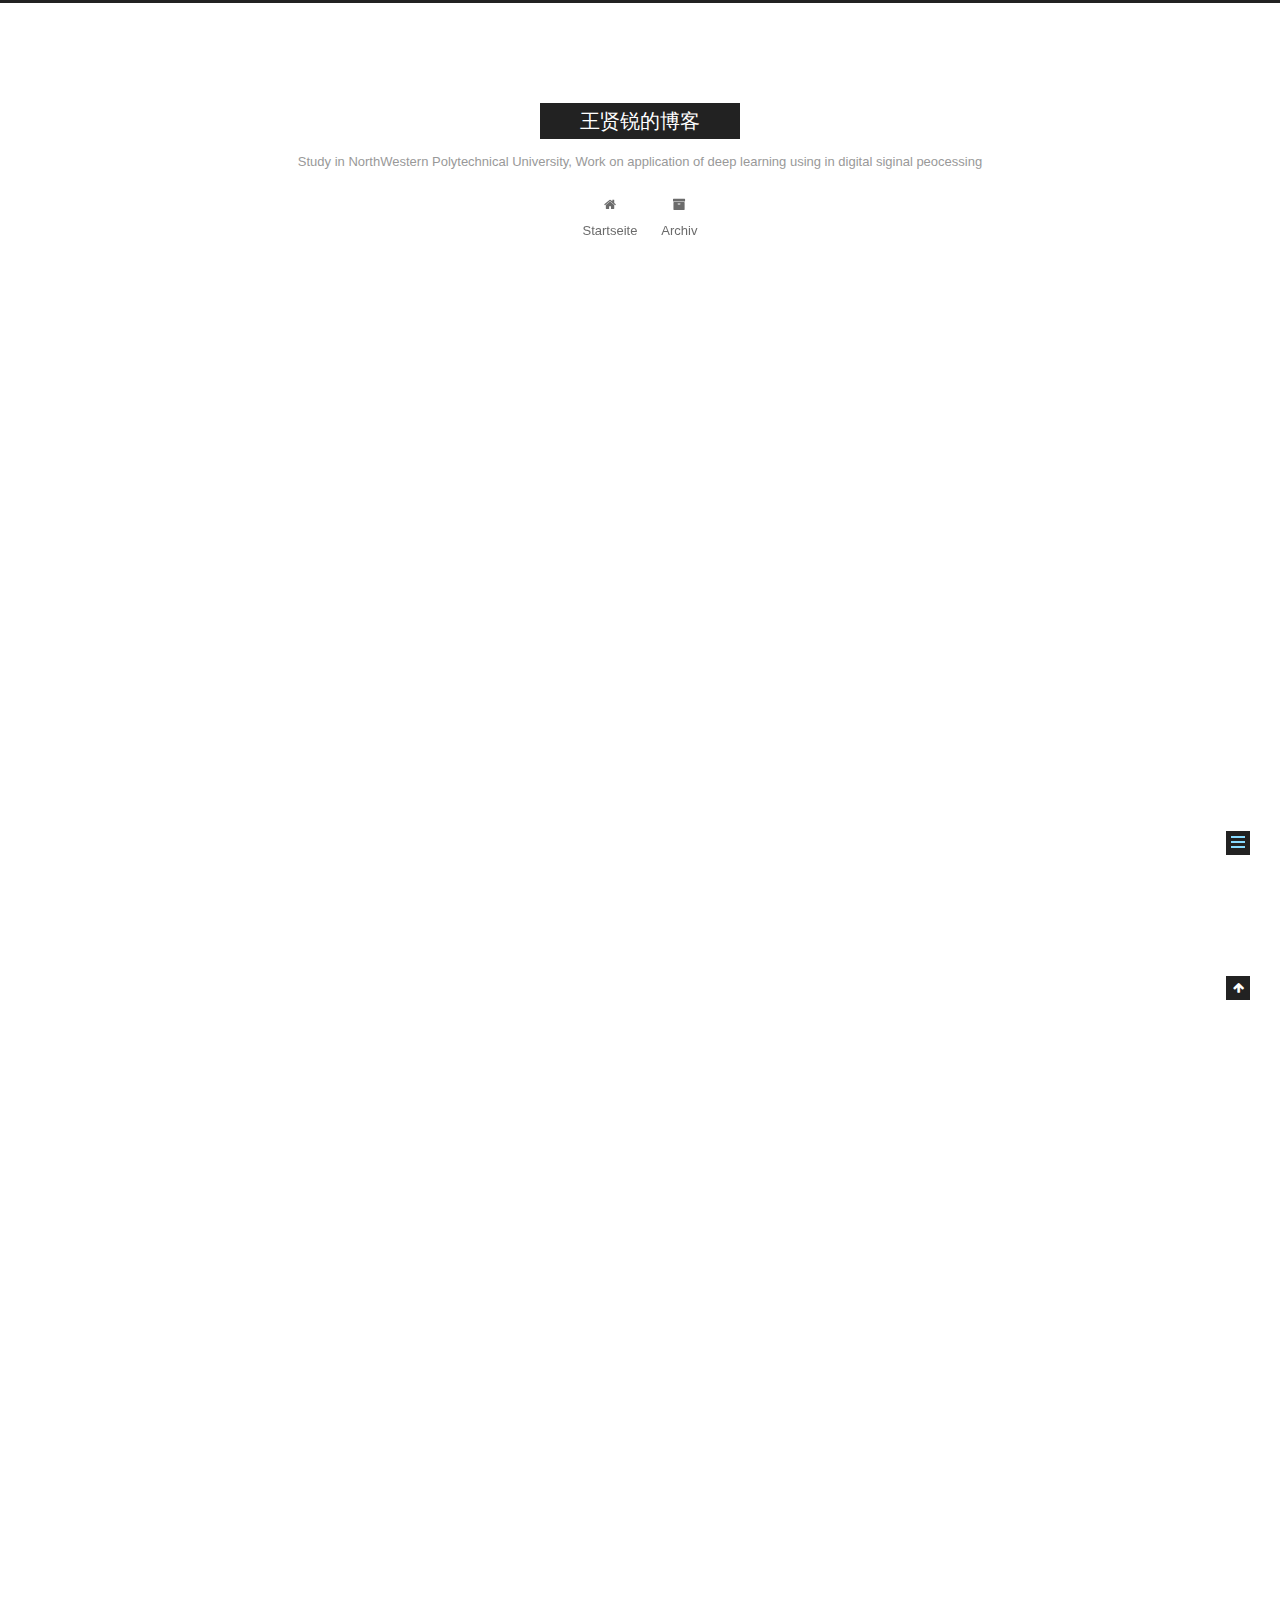
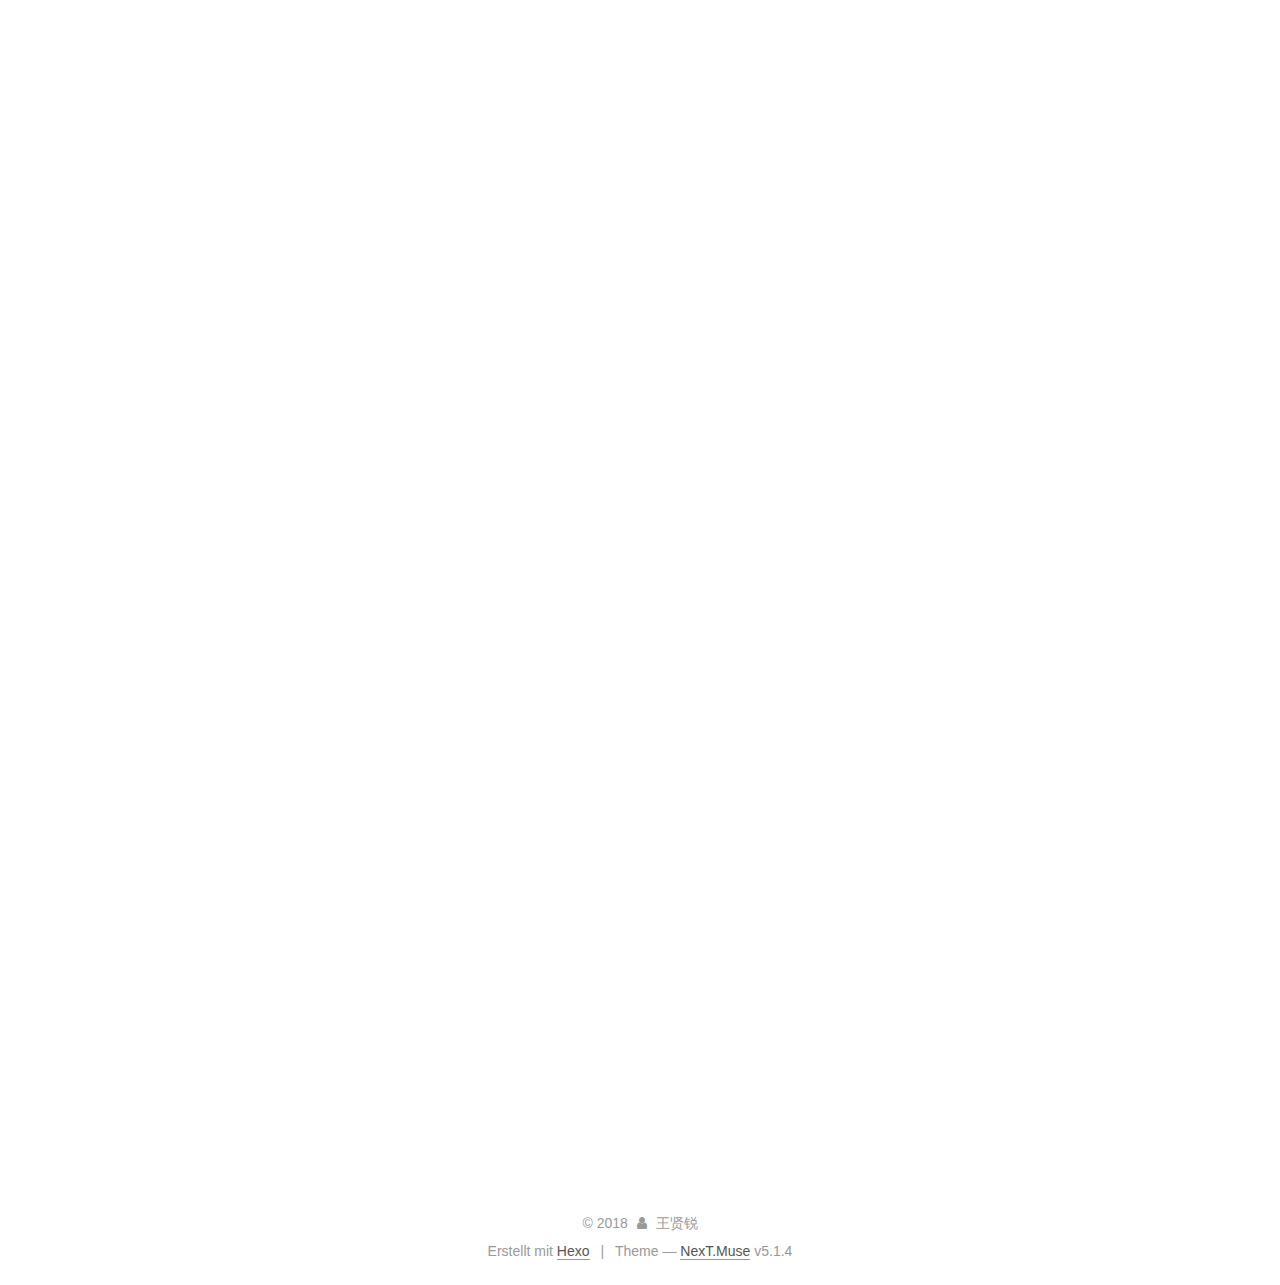
<file: 2018/02/15/pyTorch搭建一个简单的神经网络做Regression/index.html>
<!DOCTYPE html>



  


<html class="theme-next muse use-motion" lang="">
<head>
  <meta charset="UTF-8"/>
<meta http-equiv="X-UA-Compatible" content="IE=edge" />
<meta name="viewport" content="width=device-width, initial-scale=1, maximum-scale=1"/>
<meta name="theme-color" content="#222">









<meta http-equiv="Cache-Control" content="no-transform" />
<meta http-equiv="Cache-Control" content="no-siteapp" />
















  
  
  <link href="/lib/fancybox/source/jquery.fancybox.css?v=2.1.5" rel="stylesheet" type="text/css" />







<link href="/lib/font-awesome/css/font-awesome.min.css?v=4.6.2" rel="stylesheet" type="text/css" />

<link href="/css/main.css?v=5.1.4" rel="stylesheet" type="text/css" />


  <link rel="apple-touch-icon" sizes="180x180" href="/images/apple-touch-icon-next.png?v=5.1.4">


  <link rel="icon" type="image/png" sizes="32x32" href="/images/favicon-32x32-next.png?v=5.1.4">


  <link rel="icon" type="image/png" sizes="16x16" href="/images/favicon-16x16-next.png?v=5.1.4">


  <link rel="mask-icon" href="/images/logo.svg?v=5.1.4" color="#222">





  <meta name="keywords" content="Hexo, NexT" />










<meta name="description" content="安装pyTorch利用pip1. pip install torch 2. pip install torchvision 利用conda1. 官网下载Anaconda,解压,进入目录运行sudo ./anaconda.sh 2. conda create -n pyTorch 3. 激活pyTorch环境,先source activate pyTorch 4. conda install tor">
<meta property="og:type" content="article">
<meta property="og:title" content="pyTorch搭建一个简单的神经网络做Regression">
<meta property="og:url" content="http://yoursite.com/2018/02/15/pyTorch搭建一个简单的神经网络做Regression/index.html">
<meta property="og:site_name" content="王贤锐的博客">
<meta property="og:description" content="安装pyTorch利用pip1. pip install torch 2. pip install torchvision 利用conda1. 官网下载Anaconda,解压,进入目录运行sudo ./anaconda.sh 2. conda create -n pyTorch 3. 激活pyTorch环境,先source activate pyTorch 4. conda install tor">
<meta property="og:updated_time" content="2018-02-24T02:25:48.117Z">
<meta name="twitter:card" content="summary">
<meta name="twitter:title" content="pyTorch搭建一个简单的神经网络做Regression">
<meta name="twitter:description" content="安装pyTorch利用pip1. pip install torch 2. pip install torchvision 利用conda1. 官网下载Anaconda,解压,进入目录运行sudo ./anaconda.sh 2. conda create -n pyTorch 3. 激活pyTorch环境,先source activate pyTorch 4. conda install tor">



<script type="text/javascript" id="hexo.configurations">
  var NexT = window.NexT || {};
  var CONFIG = {
    root: '/',
    scheme: 'Muse',
    version: '5.1.4',
    sidebar: {"position":"left","display":"post","offset":12,"b2t":false,"scrollpercent":false,"onmobile":false},
    fancybox: true,
    tabs: true,
    motion: {"enable":true,"async":false,"transition":{"post_block":"fadeIn","post_header":"slideDownIn","post_body":"slideDownIn","coll_header":"slideLeftIn","sidebar":"slideUpIn"}},
    duoshuo: {
      userId: '0',
      author: 'Author'
    },
    algolia: {
      applicationID: '',
      apiKey: '',
      indexName: '',
      hits: {"per_page":10},
      labels: {"input_placeholder":"Search for Posts","hits_empty":"We didn't find any results for the search: ${query}","hits_stats":"${hits} results found in ${time} ms"}
    }
  };
</script>



  <link rel="canonical" href="http://yoursite.com/2018/02/15/pyTorch搭建一个简单的神经网络做Regression/"/>





  <title>pyTorch搭建一个简单的神经网络做Regression | 王贤锐的博客</title>
  








</head>

<body itemscope itemtype="http://schema.org/WebPage" lang="">

  
  
    
  

  <div class="container sidebar-position-left page-post-detail">
    <div class="headband"></div>

    <header id="header" class="header" itemscope itemtype="http://schema.org/WPHeader">
      <div class="header-inner"><div class="site-brand-wrapper">
  <div class="site-meta ">
    

    <div class="custom-logo-site-title">
      <a href="/"  class="brand" rel="start">
        <span class="logo-line-before"><i></i></span>
        <span class="site-title">王贤锐的博客</span>
        <span class="logo-line-after"><i></i></span>
      </a>
    </div>
      
        <p class="site-subtitle">Study in NorthWestern Polytechnical University, Work on application of deep learning using in digital siginal peocessing</p>
      
  </div>

  <div class="site-nav-toggle">
    <button>
      <span class="btn-bar"></span>
      <span class="btn-bar"></span>
      <span class="btn-bar"></span>
    </button>
  </div>
</div>

<nav class="site-nav">
  

  
    <ul id="menu" class="menu">
      
        
        <li class="menu-item menu-item-home">
          <a href="/" rel="section">
            
              <i class="menu-item-icon fa fa-fw fa-home"></i> <br />
            
            Startseite
          </a>
        </li>
      
        
        <li class="menu-item menu-item-archives">
          <a href="/archives/" rel="section">
            
              <i class="menu-item-icon fa fa-fw fa-archive"></i> <br />
            
            Archiv
          </a>
        </li>
      

      
    </ul>
  

  
</nav>



 </div>
    </header>

    <main id="main" class="main">
      <div class="main-inner">
        <div class="content-wrap">
          <div id="content" class="content">
            

  <div id="posts" class="posts-expand">
    

  

  
  
  

  <article class="post post-type-normal" itemscope itemtype="http://schema.org/Article">
  
  
  
  <div class="post-block">
    <link itemprop="mainEntityOfPage" href="http://yoursite.com/2018/02/15/pyTorch搭建一个简单的神经网络做Regression/">

    <span hidden itemprop="author" itemscope itemtype="http://schema.org/Person">
      <meta itemprop="name" content="王贤锐">
      <meta itemprop="description" content="">
      <meta itemprop="image" content="/images/avatar.gif">
    </span>

    <span hidden itemprop="publisher" itemscope itemtype="http://schema.org/Organization">
      <meta itemprop="name" content="王贤锐的博客">
    </span>

    
      <header class="post-header">

        
        
          <h1 class="post-title" itemprop="name headline">pyTorch搭建一个简单的神经网络做Regression</h1>
        

        <div class="post-meta">
          <span class="post-time">
            
              <span class="post-meta-item-icon">
                <i class="fa fa-calendar-o"></i>
              </span>
              
                <span class="post-meta-item-text">Veröffentlicht am</span>
              
              <time title="Post created" itemprop="dateCreated datePublished" datetime="2018-02-15T10:57:28+08:00">
                2018-02-15
              </time>
            

            

            
          </span>

          

          
            
          

          
          

          

          

          

        </div>
      </header>
    

    
    
    
    <div class="post-body" itemprop="articleBody">

      
      

      
        <h2 id="安装pyTorch"><a href="#安装pyTorch" class="headerlink" title="安装pyTorch"></a>安装pyTorch</h2><h3 id="利用pip"><a href="#利用pip" class="headerlink" title="利用pip"></a>利用pip</h3><pre><code>1. pip install torch
2. pip install torchvision
</code></pre><h3 id="利用conda"><a href="#利用conda" class="headerlink" title="利用conda"></a>利用conda</h3><pre><code>1. 官网下载Anaconda,解压,进入目录运行sudo ./anaconda.sh
2. conda create -n pyTorch
3. 激活pyTorch环境,先source activate pyTorch
4. conda install torch, conda insall torchvision
</code></pre><h3 id="如何在pyTorch环境下书写代码"><a href="#如何在pyTorch环境下书写代码" class="headerlink" title="如何在pyTorch环境下书写代码"></a>如何在pyTorch环境下书写代码</h3><pre><code>1. 对于未使用Anaconda的朋友建议使用VsCode书写，命令行中运行，VsCode自带命令行工具
2. 对于Anaconda的朋友建议使用集成的spyder
【注意】： 无论如何都请先激活pyTorch环境
</code></pre><h2 id="开始我们的神经网络"><a href="#开始我们的神经网络" class="headerlink" title="开始我们的神经网络"></a>开始我们的神经网络</h2><h3 id="首先，我们导入相关包"><a href="#首先，我们导入相关包" class="headerlink" title="首先，我们导入相关包"></a>首先，我们导入相关包</h3> <figure class="highlight plain"><table><tr><td class="gutter"><pre><span class="line">1</span><br><span class="line">2</span><br><span class="line">3</span><br><span class="line">4</span><br></pre></td><td class="code"><pre><span class="line">import torch</span><br><span class="line">import matplotlib.pyplot as plt</span><br><span class="line">from torch.autograd import Variable</span><br><span class="line">import torch.nn.functional as Func</span><br></pre></td></tr></table></figure>
<h3 id="生成一个我们需要拟合的数据"><a href="#生成一个我们需要拟合的数据" class="headerlink" title="生成一个我们需要拟合的数据"></a>生成一个我们需要拟合的数据</h3><figure class="highlight plain"><table><tr><td class="gutter"><pre><span class="line">1</span><br><span class="line">2</span><br></pre></td><td class="code"><pre><span class="line">x=torch.unsqueeze(torch.linspace(-1,1,100),dim=1)</span><br><span class="line">y=x.pow(2)+0.3*torch.rand(x.size())</span><br></pre></td></tr></table></figure>
<h3 id="将x-y变成pyTorch需要的数据类型"><a href="#将x-y变成pyTorch需要的数据类型" class="headerlink" title="将x,y变成pyTorch需要的数据类型"></a>将x,y变成pyTorch需要的数据类型</h3><pre><code>x,y=Variable(x),Variable(y) 
</code></pre><h3 id="继承torch的神经网络类，构造自己的神经网络"><a href="#继承torch的神经网络类，构造自己的神经网络" class="headerlink" title="继承torch的神经网络类，构造自己的神经网络"></a>继承torch的神经网络类，构造自己的神经网络</h3><figure class="highlight plain"><table><tr><td class="gutter"><pre><span class="line">1</span><br><span class="line">2</span><br><span class="line">3</span><br><span class="line">4</span><br><span class="line">5</span><br><span class="line">6</span><br><span class="line">7</span><br><span class="line">8</span><br><span class="line">9</span><br><span class="line">10</span><br></pre></td><td class="code"><pre><span class="line">class Net(torch.nn.Module):</span><br><span class="line">    def __init__ (self,n_features,hidden,prediction):</span><br><span class="line">        super(Net,self).__init__()</span><br><span class="line">        self.hidden=torch.nn.Linear(n_features,hidden)</span><br><span class="line">        self.prediction=torch.nn.Linear(hidden,prediction)</span><br><span class="line">        </span><br><span class="line">    def forward(self,x):</span><br><span class="line">        x=Func.sigmoid(self.hidden(x))</span><br><span class="line">        output=self.prediction(x)</span><br><span class="line">        return output</span><br></pre></td></tr></table></figure>
<h3 id="实例化我们的神经网络"><a href="#实例化我们的神经网络" class="headerlink" title="实例化我们的神经网络"></a>实例化我们的神经网络</h3><pre><code>net=Net(1,10,1);
</code></pre><h4 id="查看网络"><a href="#查看网络" class="headerlink" title="查看网络"></a>查看网络</h4><pre><code>print(net)
</code></pre><h3 id="构造优化器，定义损失函数"><a href="#构造优化器，定义损失函数" class="headerlink" title="构造优化器，定义损失函数"></a>构造优化器，定义损失函数</h3><figure class="highlight plain"><table><tr><td class="gutter"><pre><span class="line">1</span><br><span class="line">2</span><br></pre></td><td class="code"><pre><span class="line">optimizer=torch.optim.SGD(net.parameters(),lr=0.5);</span><br><span class="line">loss_Func=torch.nn.MSELoss();</span><br></pre></td></tr></table></figure>
<h3 id="开始训练"><a href="#开始训练" class="headerlink" title="开始训练"></a>开始训练</h3><figure class="highlight plain"><table><tr><td class="gutter"><pre><span class="line">1</span><br><span class="line">2</span><br><span class="line">3</span><br><span class="line">4</span><br><span class="line">5</span><br><span class="line">6</span><br><span class="line">7</span><br><span class="line">8</span><br><span class="line">9</span><br><span class="line">10</span><br><span class="line">11</span><br><span class="line">12</span><br><span class="line">13</span><br><span class="line">14</span><br><span class="line">15</span><br><span class="line">16</span><br></pre></td><td class="code"><pre><span class="line">plt.ion()</span><br><span class="line">plt.show()</span><br><span class="line">for i in range (1000):</span><br><span class="line">    prediction=net(x);</span><br><span class="line">    loss=loss_Func(prediction,y);</span><br><span class="line">    optimizer.zero_grad();</span><br><span class="line">    loss.backward();</span><br><span class="line">    optimizer.step();</span><br><span class="line">    if i%5==0:</span><br><span class="line">        plt.cla();</span><br><span class="line">        plt.scatter(x.data.numpy(),y.data.numpy());</span><br><span class="line">        plt.plot(x.data.numpy(),prediction.data.numpy(),&apos;r-&apos;,lw=5);</span><br><span class="line">        plt.text(0.5,0,&apos;Loss=%.4f&apos;% loss.data[0],fontdict=&#123;&apos;size&apos;:20,&apos;color&apos;:&apos;red&apos;&#125;);</span><br><span class="line">        plt.pause(0.1)</span><br><span class="line">plt.ioff();</span><br><span class="line">plt.show();</span><br></pre></td></tr></table></figure>
<h5 id="请关注我的博客，祝大家新年快乐，狗年早日脱单！"><a href="#请关注我的博客，祝大家新年快乐，狗年早日脱单！" class="headerlink" title="请关注我的博客，祝大家新年快乐，狗年早日脱单！"></a>请关注我的<a href="https://crzayray.github.io/" target="_blank" rel="noopener">博客</a>，祝大家新年快乐，狗年早日脱单！</h5>
      
    </div>
    
    
    

    

    

    

    <footer class="post-footer">
      

      
      
      

      
        <div class="post-nav">
          <div class="post-nav-next post-nav-item">
            
              <a href="/2018/02/02/Brave-Heart/" rel="next" title="Brave Heart">
                <i class="fa fa-chevron-left"></i> Brave Heart
              </a>
            
          </div>

          <span class="post-nav-divider"></span>

          <div class="post-nav-prev post-nav-item">
            
              <a href="/2018/02/20/hello-world/" rel="prev" title="职业坑蒙拐骗,业余在读书">
                职业坑蒙拐骗,业余在读书 <i class="fa fa-chevron-right"></i>
              </a>
            
          </div>
        </div>
      

      
      
    </footer>
  </div>
  
  
  
  </article>



    <div class="post-spread">
      
    </div>
  </div>


          </div>
          


          

  



        </div>
        
          
  
  <div class="sidebar-toggle">
    <div class="sidebar-toggle-line-wrap">
      <span class="sidebar-toggle-line sidebar-toggle-line-first"></span>
      <span class="sidebar-toggle-line sidebar-toggle-line-middle"></span>
      <span class="sidebar-toggle-line sidebar-toggle-line-last"></span>
    </div>
  </div>

  <aside id="sidebar" class="sidebar">
    
    <div class="sidebar-inner">

      

      
        <ul class="sidebar-nav motion-element">
          <li class="sidebar-nav-toc sidebar-nav-active" data-target="post-toc-wrap">
            Inhaltsverzeichnis
          </li>
          <li class="sidebar-nav-overview" data-target="site-overview-wrap">
            Übersicht
          </li>
        </ul>
      

      <section class="site-overview-wrap sidebar-panel">
        <div class="site-overview">
          <div class="site-author motion-element" itemprop="author" itemscope itemtype="http://schema.org/Person">
            
              <p class="site-author-name" itemprop="name">王贤锐</p>
              <p class="site-description motion-element" itemprop="description"></p>
          </div>

          <nav class="site-state motion-element">

            
              <div class="site-state-item site-state-posts">
              
                <a href="/archives/">
              
                  <span class="site-state-item-count">3</span>
                  <span class="site-state-item-name">Artikel</span>
                </a>
              </div>
            

            

            
              
              
              <div class="site-state-item site-state-tags">
                
                  <span class="site-state-item-count">1</span>
                  <span class="site-state-item-name">Tags</span>
                
              </div>
            

          </nav>

          

          

          
          

          
          

          

        </div>
      </section>

      
      <!--noindex-->
        <section class="post-toc-wrap motion-element sidebar-panel sidebar-panel-active">
          <div class="post-toc">

            
              
            

            
              <div class="post-toc-content"><ol class="nav"><li class="nav-item nav-level-2"><a class="nav-link" href="#安装pyTorch"><span class="nav-number">1.</span> <span class="nav-text">安装pyTorch</span></a><ol class="nav-child"><li class="nav-item nav-level-3"><a class="nav-link" href="#利用pip"><span class="nav-number">1.1.</span> <span class="nav-text">利用pip</span></a></li><li class="nav-item nav-level-3"><a class="nav-link" href="#利用conda"><span class="nav-number">1.2.</span> <span class="nav-text">利用conda</span></a></li><li class="nav-item nav-level-3"><a class="nav-link" href="#如何在pyTorch环境下书写代码"><span class="nav-number">1.3.</span> <span class="nav-text">如何在pyTorch环境下书写代码</span></a></li></ol></li><li class="nav-item nav-level-2"><a class="nav-link" href="#开始我们的神经网络"><span class="nav-number">2.</span> <span class="nav-text">开始我们的神经网络</span></a><ol class="nav-child"><li class="nav-item nav-level-3"><a class="nav-link" href="#首先，我们导入相关包"><span class="nav-number">2.1.</span> <span class="nav-text">首先，我们导入相关包</span></a></li><li class="nav-item nav-level-3"><a class="nav-link" href="#生成一个我们需要拟合的数据"><span class="nav-number">2.2.</span> <span class="nav-text">生成一个我们需要拟合的数据</span></a></li><li class="nav-item nav-level-3"><a class="nav-link" href="#将x-y变成pyTorch需要的数据类型"><span class="nav-number">2.3.</span> <span class="nav-text">将x,y变成pyTorch需要的数据类型</span></a></li><li class="nav-item nav-level-3"><a class="nav-link" href="#继承torch的神经网络类，构造自己的神经网络"><span class="nav-number">2.4.</span> <span class="nav-text">继承torch的神经网络类，构造自己的神经网络</span></a></li><li class="nav-item nav-level-3"><a class="nav-link" href="#实例化我们的神经网络"><span class="nav-number">2.5.</span> <span class="nav-text">实例化我们的神经网络</span></a><ol class="nav-child"><li class="nav-item nav-level-4"><a class="nav-link" href="#查看网络"><span class="nav-number">2.5.1.</span> <span class="nav-text">查看网络</span></a></li></ol></li><li class="nav-item nav-level-3"><a class="nav-link" href="#构造优化器，定义损失函数"><span class="nav-number">2.6.</span> <span class="nav-text">构造优化器，定义损失函数</span></a></li><li class="nav-item nav-level-3"><a class="nav-link" href="#开始训练"><span class="nav-number">2.7.</span> <span class="nav-text">开始训练</span></a><ol class="nav-child"><li class="nav-item nav-level-5"><a class="nav-link" href="#请关注我的博客，祝大家新年快乐，狗年早日脱单！"><span class="nav-number">2.7.0.1.</span> <span class="nav-text">请关注我的博客，祝大家新年快乐，狗年早日脱单！</span></a></li></ol></li></ol></li></ol></li></ol></div>
            

          </div>
        </section>
      <!--/noindex-->
      

      

    </div>
  </aside>


        
      </div>
    </main>

    <footer id="footer" class="footer">
      <div class="footer-inner">
        <div class="copyright">&copy; <span itemprop="copyrightYear">2018</span>
  <span class="with-love">
    <i class="fa fa-user"></i>
  </span>
  <span class="author" itemprop="copyrightHolder">王贤锐</span>

  
</div>


  <div class="powered-by">Erstellt mit  <a class="theme-link" target="_blank" href="https://hexo.io">Hexo</a></div>



  <span class="post-meta-divider">|</span>



  <div class="theme-info">Theme &mdash; <a class="theme-link" target="_blank" href="https://github.com/iissnan/hexo-theme-next">NexT.Muse</a> v5.1.4</div>




        







        
      </div>
    </footer>

    
      <div class="back-to-top">
        <i class="fa fa-arrow-up"></i>
        
      </div>
    

    

  </div>

  

<script type="text/javascript">
  if (Object.prototype.toString.call(window.Promise) !== '[object Function]') {
    window.Promise = null;
  }
</script>









  












  
  
    <script type="text/javascript" src="/lib/jquery/index.js?v=2.1.3"></script>
  

  
  
    <script type="text/javascript" src="/lib/fastclick/lib/fastclick.min.js?v=1.0.6"></script>
  

  
  
    <script type="text/javascript" src="/lib/jquery_lazyload/jquery.lazyload.js?v=1.9.7"></script>
  

  
  
    <script type="text/javascript" src="/lib/velocity/velocity.min.js?v=1.2.1"></script>
  

  
  
    <script type="text/javascript" src="/lib/velocity/velocity.ui.min.js?v=1.2.1"></script>
  

  
  
    <script type="text/javascript" src="/lib/fancybox/source/jquery.fancybox.pack.js?v=2.1.5"></script>
  


  


  <script type="text/javascript" src="/js/src/utils.js?v=5.1.4"></script>

  <script type="text/javascript" src="/js/src/motion.js?v=5.1.4"></script>



  
  

  
  <script type="text/javascript" src="/js/src/scrollspy.js?v=5.1.4"></script>
<script type="text/javascript" src="/js/src/post-details.js?v=5.1.4"></script>



  


  <script type="text/javascript" src="/js/src/bootstrap.js?v=5.1.4"></script>



  


  




	





  





  












  





  

  

  

  
  

  

  

  

</body>
</html>
</file>
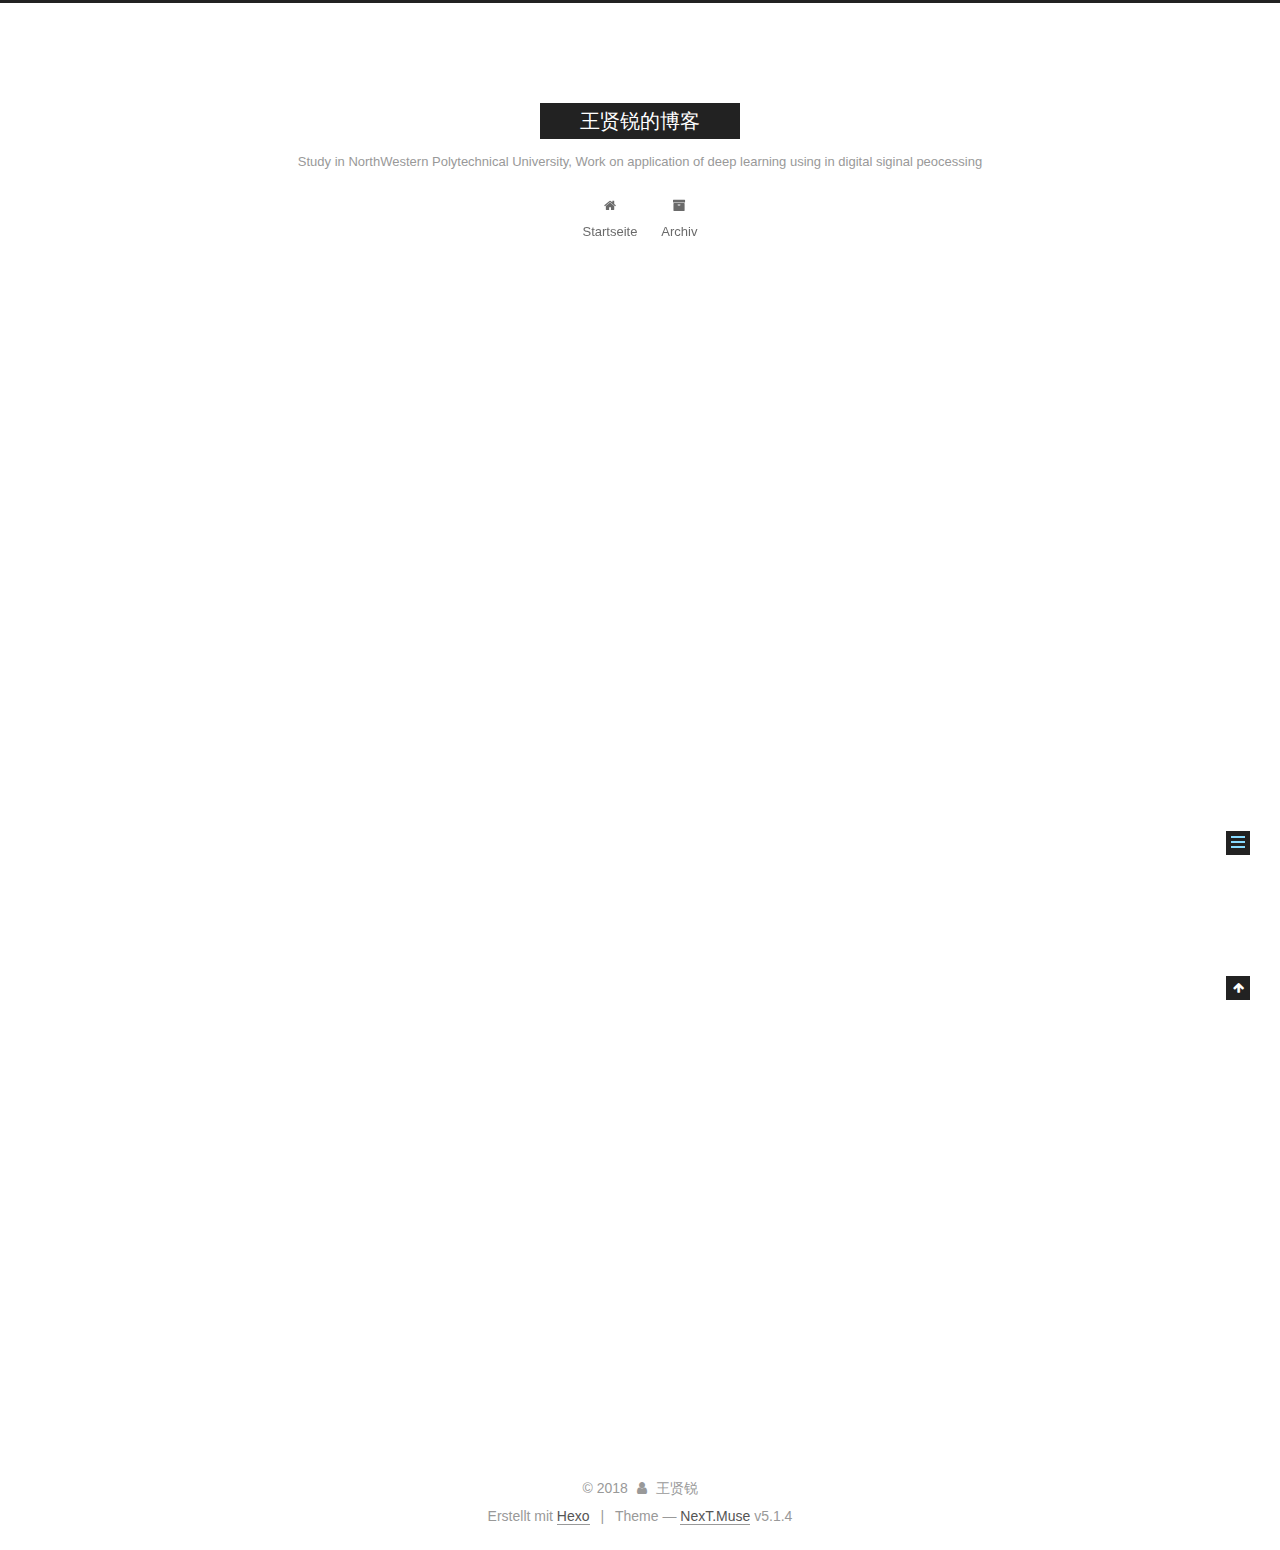
<file: 2018/02/16/hello-world/index.html>
<!DOCTYPE html>



  


<html class="theme-next muse use-motion" lang="">
<head>
  <meta charset="UTF-8"/>
<meta http-equiv="X-UA-Compatible" content="IE=edge" />
<meta name="viewport" content="width=device-width, initial-scale=1, maximum-scale=1"/>
<meta name="theme-color" content="#222">









<meta http-equiv="Cache-Control" content="no-transform" />
<meta http-equiv="Cache-Control" content="no-siteapp" />
















  
  
  <link href="/lib/fancybox/source/jquery.fancybox.css?v=2.1.5" rel="stylesheet" type="text/css" />







<link href="/lib/font-awesome/css/font-awesome.min.css?v=4.6.2" rel="stylesheet" type="text/css" />

<link href="/css/main.css?v=5.1.4" rel="stylesheet" type="text/css" />


  <link rel="apple-touch-icon" sizes="180x180" href="/images/apple-touch-icon-next.png?v=5.1.4">


  <link rel="icon" type="image/png" sizes="32x32" href="/images/favicon-32x32-next.png?v=5.1.4">


  <link rel="icon" type="image/png" sizes="16x16" href="/images/favicon-16x16-next.png?v=5.1.4">


  <link rel="mask-icon" href="/images/logo.svg?v=5.1.4" color="#222">





  <meta name="keywords" content="Hexo, NexT" />










<meta name="description" content="Digital Signal ProcessingFourier TransForm &amp;amp; Laplace TransForm1Blog in CSDN More info: Click Here Deep Learning With pyTorch1### 利用pyTorch搭建一个神经网络 More Info: Click Here Pattern RecognitionRecogniz">
<meta property="og:type" content="article">
<meta property="og:title" content="职业坑蒙拐骗,业余在读书">
<meta property="og:url" content="http://yoursite.com/2018/02/16/hello-world/index.html">
<meta property="og:site_name" content="王贤锐的博客">
<meta property="og:description" content="Digital Signal ProcessingFourier TransForm &amp;amp; Laplace TransForm1Blog in CSDN More info: Click Here Deep Learning With pyTorch1### 利用pyTorch搭建一个神经网络 More Info: Click Here Pattern RecognitionRecogniz">
<meta property="og:updated_time" content="2018-02-16T02:18:53.657Z">
<meta name="twitter:card" content="summary">
<meta name="twitter:title" content="职业坑蒙拐骗,业余在读书">
<meta name="twitter:description" content="Digital Signal ProcessingFourier TransForm &amp;amp; Laplace TransForm1Blog in CSDN More info: Click Here Deep Learning With pyTorch1### 利用pyTorch搭建一个神经网络 More Info: Click Here Pattern RecognitionRecogniz">



<script type="text/javascript" id="hexo.configurations">
  var NexT = window.NexT || {};
  var CONFIG = {
    root: '/',
    scheme: 'Muse',
    version: '5.1.4',
    sidebar: {"position":"left","display":"post","offset":12,"b2t":false,"scrollpercent":false,"onmobile":false},
    fancybox: true,
    tabs: true,
    motion: {"enable":true,"async":false,"transition":{"post_block":"fadeIn","post_header":"slideDownIn","post_body":"slideDownIn","coll_header":"slideLeftIn","sidebar":"slideUpIn"}},
    duoshuo: {
      userId: '0',
      author: 'Author'
    },
    algolia: {
      applicationID: '',
      apiKey: '',
      indexName: '',
      hits: {"per_page":10},
      labels: {"input_placeholder":"Search for Posts","hits_empty":"We didn't find any results for the search: ${query}","hits_stats":"${hits} results found in ${time} ms"}
    }
  };
</script>



  <link rel="canonical" href="http://yoursite.com/2018/02/16/hello-world/"/>





  <title>职业坑蒙拐骗,业余在读书 | 王贤锐的博客</title>
  








</head>

<body itemscope itemtype="http://schema.org/WebPage" lang="">

  
  
    
  

  <div class="container sidebar-position-left page-post-detail">
    <div class="headband"></div>

    <header id="header" class="header" itemscope itemtype="http://schema.org/WPHeader">
      <div class="header-inner"><div class="site-brand-wrapper">
  <div class="site-meta ">
    

    <div class="custom-logo-site-title">
      <a href="/"  class="brand" rel="start">
        <span class="logo-line-before"><i></i></span>
        <span class="site-title">王贤锐的博客</span>
        <span class="logo-line-after"><i></i></span>
      </a>
    </div>
      
        <p class="site-subtitle">Study in NorthWestern Polytechnical University, Work on application of deep learning using in digital siginal peocessing</p>
      
  </div>

  <div class="site-nav-toggle">
    <button>
      <span class="btn-bar"></span>
      <span class="btn-bar"></span>
      <span class="btn-bar"></span>
    </button>
  </div>
</div>

<nav class="site-nav">
  

  
    <ul id="menu" class="menu">
      
        
        <li class="menu-item menu-item-home">
          <a href="/" rel="section">
            
              <i class="menu-item-icon fa fa-fw fa-home"></i> <br />
            
            Startseite
          </a>
        </li>
      
        
        <li class="menu-item menu-item-archives">
          <a href="/archives/" rel="section">
            
              <i class="menu-item-icon fa fa-fw fa-archive"></i> <br />
            
            Archiv
          </a>
        </li>
      

      
    </ul>
  

  
</nav>



 </div>
    </header>

    <main id="main" class="main">
      <div class="main-inner">
        <div class="content-wrap">
          <div id="content" class="content">
            

  <div id="posts" class="posts-expand">
    

  

  
  
  

  <article class="post post-type-normal" itemscope itemtype="http://schema.org/Article">
  
  
  
  <div class="post-block">
    <link itemprop="mainEntityOfPage" href="http://yoursite.com/2018/02/16/hello-world/">

    <span hidden itemprop="author" itemscope itemtype="http://schema.org/Person">
      <meta itemprop="name" content="王贤锐">
      <meta itemprop="description" content="">
      <meta itemprop="image" content="/images/avatar.gif">
    </span>

    <span hidden itemprop="publisher" itemscope itemtype="http://schema.org/Organization">
      <meta itemprop="name" content="王贤锐的博客">
    </span>

    
      <header class="post-header">

        
        
          <h1 class="post-title" itemprop="name headline">职业坑蒙拐骗,业余在读书</h1>
        

        <div class="post-meta">
          <span class="post-time">
            
              <span class="post-meta-item-icon">
                <i class="fa fa-calendar-o"></i>
              </span>
              
                <span class="post-meta-item-text">Veröffentlicht am</span>
              
              <time title="Post created" itemprop="dateCreated datePublished" datetime="2018-02-16T10:18:53+08:00">
                2018-02-16
              </time>
            

            

            
          </span>

          

          
            
          

          
          

          

          

          

        </div>
      </header>
    

    
    
    
    <div class="post-body" itemprop="articleBody">

      
      

      
        <h2 id="Digital-Signal-Processing"><a href="#Digital-Signal-Processing" class="headerlink" title="Digital Signal Processing"></a>Digital Signal Processing</h2><h3 id="Fourier-TransForm-amp-Laplace-TransForm"><a href="#Fourier-TransForm-amp-Laplace-TransForm" class="headerlink" title="Fourier TransForm &amp; Laplace TransForm"></a>Fourier TransForm &amp; Laplace TransForm</h3><figure class="highlight plain"><table><tr><td class="gutter"><pre><span class="line">1</span><br></pre></td><td class="code"><pre><span class="line">Blog in CSDN</span><br></pre></td></tr></table></figure>
<p>More info: <a href="http://blog.csdn.net/chenych27/article/details/51784915/" target="_blank" rel="noopener">Click Here</a></p>
<h2 id="Deep-Learning-With-pyTorch"><a href="#Deep-Learning-With-pyTorch" class="headerlink" title="Deep Learning With pyTorch"></a>Deep Learning With pyTorch</h2><figure class="highlight plain"><table><tr><td class="gutter"><pre><span class="line">1</span><br></pre></td><td class="code"><pre><span class="line">### 利用pyTorch搭建一个神经网络</span><br></pre></td></tr></table></figure>
<p>More Info: <a href="https://crzayray.github.io/2018/02/15/pyTorch%E6%90%AD%E5%BB%BA%E4%B8%80%E4%B8%AA%E7%AE%80%E5%8D%95%E7%9A%84%E7%A5%9E%E7%BB%8F%E7%BD%91%E7%BB%9C/" target="_blank" rel="noopener">Click Here</a></p>
<h2 id="Pattern-Recognition"><a href="#Pattern-Recognition" class="headerlink" title="Pattern Recognition"></a>Pattern Recognition</h2><h3 id="Recognizer-based-on-bayes"><a href="#Recognizer-based-on-bayes" class="headerlink" title="Recognizer based on bayes"></a>Recognizer based on bayes</h3><h2 id="Literature"><a href="#Literature" class="headerlink" title="Literature"></a>Literature</h2><h2 id="Movies"><a href="#Movies" class="headerlink" title="Movies"></a>Movies</h2><h3 id="1-Brave-Heart-勇敢的心"><a href="#1-Brave-Heart-勇敢的心" class="headerlink" title="1.Brave Heart(勇敢的心)"></a>1.Brave Heart(勇敢的心)</h3><figure class="highlight plain"><table><tr><td class="gutter"><pre><span class="line">1</span><br></pre></td><td class="code"><pre><span class="line">Brave Heart</span><br></pre></td></tr></table></figure>
<p>More Info: <a href="https://crzayray.github.io/2018/02/02/Brave-Heart/" target="_blank" rel="noopener">Click Here</a></p>
<h2 id="Travel"><a href="#Travel" class="headerlink" title="Travel"></a>Travel</h2>
      
    </div>
    
    
    

    

    

    

    <footer class="post-footer">
      

      
      
      

      
        <div class="post-nav">
          <div class="post-nav-next post-nav-item">
            
              <a href="/2018/02/15/pyTorch搭建一个简单的神经网络做Regression/" rel="next" title="pyTorch搭建一个简单的神经网络做Regression">
                <i class="fa fa-chevron-left"></i> pyTorch搭建一个简单的神经网络做Regression
              </a>
            
          </div>

          <span class="post-nav-divider"></span>

          <div class="post-nav-prev post-nav-item">
            
          </div>
        </div>
      

      
      
    </footer>
  </div>
  
  
  
  </article>



    <div class="post-spread">
      
    </div>
  </div>


          </div>
          


          

  



        </div>
        
          
  
  <div class="sidebar-toggle">
    <div class="sidebar-toggle-line-wrap">
      <span class="sidebar-toggle-line sidebar-toggle-line-first"></span>
      <span class="sidebar-toggle-line sidebar-toggle-line-middle"></span>
      <span class="sidebar-toggle-line sidebar-toggle-line-last"></span>
    </div>
  </div>

  <aside id="sidebar" class="sidebar">
    
    <div class="sidebar-inner">

      

      
        <ul class="sidebar-nav motion-element">
          <li class="sidebar-nav-toc sidebar-nav-active" data-target="post-toc-wrap">
            Inhaltsverzeichnis
          </li>
          <li class="sidebar-nav-overview" data-target="site-overview-wrap">
            Übersicht
          </li>
        </ul>
      

      <section class="site-overview-wrap sidebar-panel">
        <div class="site-overview">
          <div class="site-author motion-element" itemprop="author" itemscope itemtype="http://schema.org/Person">
            
              <p class="site-author-name" itemprop="name">王贤锐</p>
              <p class="site-description motion-element" itemprop="description"></p>
          </div>

          <nav class="site-state motion-element">

            
              <div class="site-state-item site-state-posts">
              
                <a href="/archives/">
              
                  <span class="site-state-item-count">3</span>
                  <span class="site-state-item-name">Artikel</span>
                </a>
              </div>
            

            

            
              
              
              <div class="site-state-item site-state-tags">
                
                  <span class="site-state-item-count">1</span>
                  <span class="site-state-item-name">Tags</span>
                
              </div>
            

          </nav>

          

          

          
          

          
          

          

        </div>
      </section>

      
      <!--noindex-->
        <section class="post-toc-wrap motion-element sidebar-panel sidebar-panel-active">
          <div class="post-toc">

            
              
            

            
              <div class="post-toc-content"><ol class="nav"><li class="nav-item nav-level-2"><a class="nav-link" href="#Digital-Signal-Processing"><span class="nav-number">1.</span> <span class="nav-text">Digital Signal Processing</span></a><ol class="nav-child"><li class="nav-item nav-level-3"><a class="nav-link" href="#Fourier-TransForm-amp-Laplace-TransForm"><span class="nav-number">1.1.</span> <span class="nav-text">Fourier TransForm &amp; Laplace TransForm</span></a></li></ol></li><li class="nav-item nav-level-2"><a class="nav-link" href="#Deep-Learning-With-pyTorch"><span class="nav-number">2.</span> <span class="nav-text">Deep Learning With pyTorch</span></a></li><li class="nav-item nav-level-2"><a class="nav-link" href="#Pattern-Recognition"><span class="nav-number">3.</span> <span class="nav-text">Pattern Recognition</span></a><ol class="nav-child"><li class="nav-item nav-level-3"><a class="nav-link" href="#Recognizer-based-on-bayes"><span class="nav-number">3.1.</span> <span class="nav-text">Recognizer based on bayes</span></a></li></ol></li><li class="nav-item nav-level-2"><a class="nav-link" href="#Literature"><span class="nav-number">4.</span> <span class="nav-text">Literature</span></a></li><li class="nav-item nav-level-2"><a class="nav-link" href="#Movies"><span class="nav-number">5.</span> <span class="nav-text">Movies</span></a><ol class="nav-child"><li class="nav-item nav-level-3"><a class="nav-link" href="#1-Brave-Heart-勇敢的心"><span class="nav-number">5.1.</span> <span class="nav-text">1.Brave Heart(勇敢的心)</span></a></li></ol></li><li class="nav-item nav-level-2"><a class="nav-link" href="#Travel"><span class="nav-number">6.</span> <span class="nav-text">Travel</span></a></li></ol></div>
            

          </div>
        </section>
      <!--/noindex-->
      

      

    </div>
  </aside>


        
      </div>
    </main>

    <footer id="footer" class="footer">
      <div class="footer-inner">
        <div class="copyright">&copy; <span itemprop="copyrightYear">2018</span>
  <span class="with-love">
    <i class="fa fa-user"></i>
  </span>
  <span class="author" itemprop="copyrightHolder">王贤锐</span>

  
</div>


  <div class="powered-by">Erstellt mit  <a class="theme-link" target="_blank" href="https://hexo.io">Hexo</a></div>



  <span class="post-meta-divider">|</span>



  <div class="theme-info">Theme &mdash; <a class="theme-link" target="_blank" href="https://github.com/iissnan/hexo-theme-next">NexT.Muse</a> v5.1.4</div>




        







        
      </div>
    </footer>

    
      <div class="back-to-top">
        <i class="fa fa-arrow-up"></i>
        
      </div>
    

    

  </div>

  

<script type="text/javascript">
  if (Object.prototype.toString.call(window.Promise) !== '[object Function]') {
    window.Promise = null;
  }
</script>









  












  
  
    <script type="text/javascript" src="/lib/jquery/index.js?v=2.1.3"></script>
  

  
  
    <script type="text/javascript" src="/lib/fastclick/lib/fastclick.min.js?v=1.0.6"></script>
  

  
  
    <script type="text/javascript" src="/lib/jquery_lazyload/jquery.lazyload.js?v=1.9.7"></script>
  

  
  
    <script type="text/javascript" src="/lib/velocity/velocity.min.js?v=1.2.1"></script>
  

  
  
    <script type="text/javascript" src="/lib/velocity/velocity.ui.min.js?v=1.2.1"></script>
  

  
  
    <script type="text/javascript" src="/lib/fancybox/source/jquery.fancybox.pack.js?v=2.1.5"></script>
  


  


  <script type="text/javascript" src="/js/src/utils.js?v=5.1.4"></script>

  <script type="text/javascript" src="/js/src/motion.js?v=5.1.4"></script>



  
  

  
  <script type="text/javascript" src="/js/src/scrollspy.js?v=5.1.4"></script>
<script type="text/javascript" src="/js/src/post-details.js?v=5.1.4"></script>



  


  <script type="text/javascript" src="/js/src/bootstrap.js?v=5.1.4"></script>



  


  




	





  





  












  





  

  

  

  
  

  

  

  

</body>
</html>
</file>
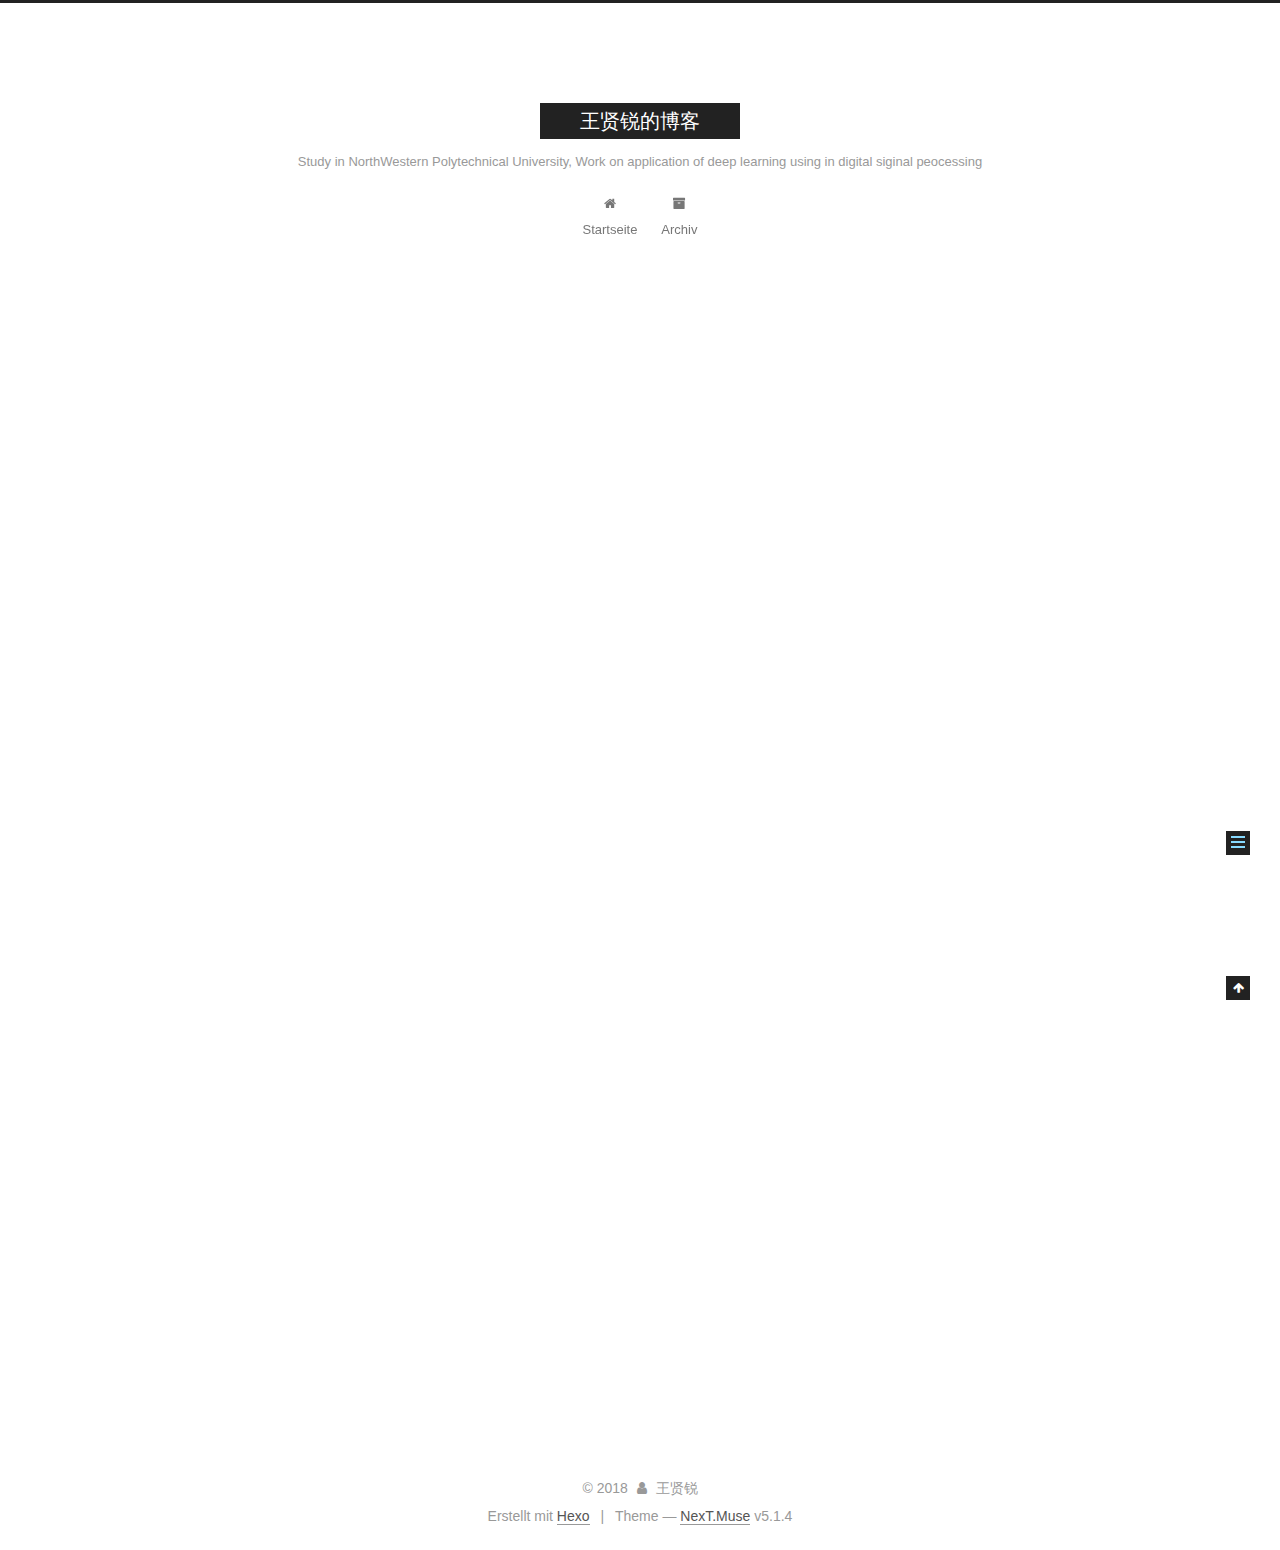
<file: 2018/02/20/hello-world/index.html>
<!DOCTYPE html>



  


<html class="theme-next muse use-motion" lang="">
<head>
  <meta charset="UTF-8"/>
<meta http-equiv="X-UA-Compatible" content="IE=edge" />
<meta name="viewport" content="width=device-width, initial-scale=1, maximum-scale=1"/>
<meta name="theme-color" content="#222">









<meta http-equiv="Cache-Control" content="no-transform" />
<meta http-equiv="Cache-Control" content="no-siteapp" />
















  
  
  <link href="/lib/fancybox/source/jquery.fancybox.css?v=2.1.5" rel="stylesheet" type="text/css" />







<link href="/lib/font-awesome/css/font-awesome.min.css?v=4.6.2" rel="stylesheet" type="text/css" />

<link href="/css/main.css?v=5.1.4" rel="stylesheet" type="text/css" />


  <link rel="apple-touch-icon" sizes="180x180" href="/images/apple-touch-icon-next.png?v=5.1.4">


  <link rel="icon" type="image/png" sizes="32x32" href="/images/favicon-32x32-next.png?v=5.1.4">


  <link rel="icon" type="image/png" sizes="16x16" href="/images/favicon-16x16-next.png?v=5.1.4">


  <link rel="mask-icon" href="/images/logo.svg?v=5.1.4" color="#222">





  <meta name="keywords" content="Hexo, NexT" />










<meta name="description" content="Digital Signal ProcessingFourier TransForm &amp;amp; Laplace TransForm1Blog in CSDN More info: Click Here Deep Learning With pyTorch1利用pyTorch搭建一个神经网络做Regression More Info: Click Here Pattern RecognitionR">
<meta property="og:type" content="article">
<meta property="og:title" content="职业坑蒙拐骗,业余在读书">
<meta property="og:url" content="http://yoursite.com/2018/02/20/hello-world/index.html">
<meta property="og:site_name" content="王贤锐的博客">
<meta property="og:description" content="Digital Signal ProcessingFourier TransForm &amp;amp; Laplace TransForm1Blog in CSDN More info: Click Here Deep Learning With pyTorch1利用pyTorch搭建一个神经网络做Regression More Info: Click Here Pattern RecognitionR">
<meta property="og:updated_time" content="2018-02-20T05:23:02.641Z">
<meta name="twitter:card" content="summary">
<meta name="twitter:title" content="职业坑蒙拐骗,业余在读书">
<meta name="twitter:description" content="Digital Signal ProcessingFourier TransForm &amp;amp; Laplace TransForm1Blog in CSDN More info: Click Here Deep Learning With pyTorch1利用pyTorch搭建一个神经网络做Regression More Info: Click Here Pattern RecognitionR">



<script type="text/javascript" id="hexo.configurations">
  var NexT = window.NexT || {};
  var CONFIG = {
    root: '/',
    scheme: 'Muse',
    version: '5.1.4',
    sidebar: {"position":"left","display":"post","offset":12,"b2t":false,"scrollpercent":false,"onmobile":false},
    fancybox: true,
    tabs: true,
    motion: {"enable":true,"async":false,"transition":{"post_block":"fadeIn","post_header":"slideDownIn","post_body":"slideDownIn","coll_header":"slideLeftIn","sidebar":"slideUpIn"}},
    duoshuo: {
      userId: '0',
      author: 'Author'
    },
    algolia: {
      applicationID: '',
      apiKey: '',
      indexName: '',
      hits: {"per_page":10},
      labels: {"input_placeholder":"Search for Posts","hits_empty":"We didn't find any results for the search: ${query}","hits_stats":"${hits} results found in ${time} ms"}
    }
  };
</script>



  <link rel="canonical" href="http://yoursite.com/2018/02/20/hello-world/"/>





  <title>职业坑蒙拐骗,业余在读书 | 王贤锐的博客</title>
  








</head>

<body itemscope itemtype="http://schema.org/WebPage" lang="">

  
  
    
  

  <div class="container sidebar-position-left page-post-detail">
    <div class="headband"></div>

    <header id="header" class="header" itemscope itemtype="http://schema.org/WPHeader">
      <div class="header-inner"><div class="site-brand-wrapper">
  <div class="site-meta ">
    

    <div class="custom-logo-site-title">
      <a href="/"  class="brand" rel="start">
        <span class="logo-line-before"><i></i></span>
        <span class="site-title">王贤锐的博客</span>
        <span class="logo-line-after"><i></i></span>
      </a>
    </div>
      
        <p class="site-subtitle">Study in NorthWestern Polytechnical University, Work on application of deep learning using in digital siginal peocessing</p>
      
  </div>

  <div class="site-nav-toggle">
    <button>
      <span class="btn-bar"></span>
      <span class="btn-bar"></span>
      <span class="btn-bar"></span>
    </button>
  </div>
</div>

<nav class="site-nav">
  

  
    <ul id="menu" class="menu">
      
        
        <li class="menu-item menu-item-home">
          <a href="/" rel="section">
            
              <i class="menu-item-icon fa fa-fw fa-home"></i> <br />
            
            Startseite
          </a>
        </li>
      
        
        <li class="menu-item menu-item-archives">
          <a href="/archives/" rel="section">
            
              <i class="menu-item-icon fa fa-fw fa-archive"></i> <br />
            
            Archiv
          </a>
        </li>
      

      
    </ul>
  

  
</nav>



 </div>
    </header>

    <main id="main" class="main">
      <div class="main-inner">
        <div class="content-wrap">
          <div id="content" class="content">
            

  <div id="posts" class="posts-expand">
    

  

  
  
  

  <article class="post post-type-normal" itemscope itemtype="http://schema.org/Article">
  
  
  
  <div class="post-block">
    <link itemprop="mainEntityOfPage" href="http://yoursite.com/2018/02/20/hello-world/">

    <span hidden itemprop="author" itemscope itemtype="http://schema.org/Person">
      <meta itemprop="name" content="王贤锐">
      <meta itemprop="description" content="">
      <meta itemprop="image" content="/images/avatar.gif">
    </span>

    <span hidden itemprop="publisher" itemscope itemtype="http://schema.org/Organization">
      <meta itemprop="name" content="王贤锐的博客">
    </span>

    
      <header class="post-header">

        
        
          <h1 class="post-title" itemprop="name headline">职业坑蒙拐骗,业余在读书</h1>
        

        <div class="post-meta">
          <span class="post-time">
            
              <span class="post-meta-item-icon">
                <i class="fa fa-calendar-o"></i>
              </span>
              
                <span class="post-meta-item-text">Veröffentlicht am</span>
              
              <time title="Post created" itemprop="dateCreated datePublished" datetime="2018-02-20T13:23:02+08:00">
                2018-02-20
              </time>
            

            

            
          </span>

          

          
            
          

          
          

          

          

          

        </div>
      </header>
    

    
    
    
    <div class="post-body" itemprop="articleBody">

      
      

      
        <h2 id="Digital-Signal-Processing"><a href="#Digital-Signal-Processing" class="headerlink" title="Digital Signal Processing"></a>Digital Signal Processing</h2><h3 id="Fourier-TransForm-amp-Laplace-TransForm"><a href="#Fourier-TransForm-amp-Laplace-TransForm" class="headerlink" title="Fourier TransForm &amp; Laplace TransForm"></a>Fourier TransForm &amp; Laplace TransForm</h3><figure class="highlight plain"><table><tr><td class="gutter"><pre><span class="line">1</span><br></pre></td><td class="code"><pre><span class="line">Blog in CSDN</span><br></pre></td></tr></table></figure>
<p>More info: <a href="http://blog.csdn.net/chenych27/article/details/51784915/" target="_blank" rel="noopener">Click Here</a></p>
<h2 id="Deep-Learning-With-pyTorch"><a href="#Deep-Learning-With-pyTorch" class="headerlink" title="Deep Learning With pyTorch"></a>Deep Learning With pyTorch</h2><figure class="highlight plain"><table><tr><td class="gutter"><pre><span class="line">1</span><br></pre></td><td class="code"><pre><span class="line">利用pyTorch搭建一个神经网络做Regression</span><br></pre></td></tr></table></figure>
<p>More Info: <a href="https://crzayray.github.io/2018/02/15/pyTorch%E6%90%AD%E5%BB%BA%E4%B8%80%E4%B8%AA%E7%AE%80%E5%8D%95%E7%9A%84%E7%A5%9E%E7%BB%8F%E7%BD%91%E7%BB%9C/" target="_blank" rel="noopener">Click Here</a></p>
<h2 id="Pattern-Recognition"><a href="#Pattern-Recognition" class="headerlink" title="Pattern Recognition"></a>Pattern Recognition</h2><h3 id="Recognizer-based-on-bayes"><a href="#Recognizer-based-on-bayes" class="headerlink" title="Recognizer based on bayes"></a>Recognizer based on bayes</h3><h2 id="Literature"><a href="#Literature" class="headerlink" title="Literature"></a>Literature</h2><h2 id="Movies"><a href="#Movies" class="headerlink" title="Movies"></a>Movies</h2><h3 id="1-Brave-Heart-勇敢的心"><a href="#1-Brave-Heart-勇敢的心" class="headerlink" title="1.Brave Heart(勇敢的心)"></a>1.Brave Heart(勇敢的心)</h3><figure class="highlight plain"><table><tr><td class="gutter"><pre><span class="line">1</span><br></pre></td><td class="code"><pre><span class="line">Brave Heart</span><br></pre></td></tr></table></figure>
<p>More Info: <a href="https://crzayray.github.io/2018/02/02/Brave-Heart/" target="_blank" rel="noopener">Click Here</a></p>
<h2 id="Travel"><a href="#Travel" class="headerlink" title="Travel"></a>Travel</h2>
      
    </div>
    
    
    

    

    

    

    <footer class="post-footer">
      

      
      
      

      
        <div class="post-nav">
          <div class="post-nav-next post-nav-item">
            
              <a href="/2018/02/15/pyTorch搭建一个简单的神经网络做Regression/" rel="next" title="pyTorch搭建一个简单的神经网络做Regression">
                <i class="fa fa-chevron-left"></i> pyTorch搭建一个简单的神经网络做Regression
              </a>
            
          </div>

          <span class="post-nav-divider"></span>

          <div class="post-nav-prev post-nav-item">
            
          </div>
        </div>
      

      
      
    </footer>
  </div>
  
  
  
  </article>



    <div class="post-spread">
      
    </div>
  </div>


          </div>
          


          

  



        </div>
        
          
  
  <div class="sidebar-toggle">
    <div class="sidebar-toggle-line-wrap">
      <span class="sidebar-toggle-line sidebar-toggle-line-first"></span>
      <span class="sidebar-toggle-line sidebar-toggle-line-middle"></span>
      <span class="sidebar-toggle-line sidebar-toggle-line-last"></span>
    </div>
  </div>

  <aside id="sidebar" class="sidebar">
    
    <div class="sidebar-inner">

      

      
        <ul class="sidebar-nav motion-element">
          <li class="sidebar-nav-toc sidebar-nav-active" data-target="post-toc-wrap">
            Inhaltsverzeichnis
          </li>
          <li class="sidebar-nav-overview" data-target="site-overview-wrap">
            Übersicht
          </li>
        </ul>
      

      <section class="site-overview-wrap sidebar-panel">
        <div class="site-overview">
          <div class="site-author motion-element" itemprop="author" itemscope itemtype="http://schema.org/Person">
            
              <p class="site-author-name" itemprop="name">王贤锐</p>
              <p class="site-description motion-element" itemprop="description"></p>
          </div>

          <nav class="site-state motion-element">

            
              <div class="site-state-item site-state-posts">
              
                <a href="/archives/">
              
                  <span class="site-state-item-count">3</span>
                  <span class="site-state-item-name">Artikel</span>
                </a>
              </div>
            

            

            
              
              
              <div class="site-state-item site-state-tags">
                
                  <span class="site-state-item-count">1</span>
                  <span class="site-state-item-name">Tags</span>
                
              </div>
            

          </nav>

          

          

          
          

          
          

          

        </div>
      </section>

      
      <!--noindex-->
        <section class="post-toc-wrap motion-element sidebar-panel sidebar-panel-active">
          <div class="post-toc">

            
              
            

            
              <div class="post-toc-content"><ol class="nav"><li class="nav-item nav-level-2"><a class="nav-link" href="#Digital-Signal-Processing"><span class="nav-number">1.</span> <span class="nav-text">Digital Signal Processing</span></a><ol class="nav-child"><li class="nav-item nav-level-3"><a class="nav-link" href="#Fourier-TransForm-amp-Laplace-TransForm"><span class="nav-number">1.1.</span> <span class="nav-text">Fourier TransForm &amp; Laplace TransForm</span></a></li></ol></li><li class="nav-item nav-level-2"><a class="nav-link" href="#Deep-Learning-With-pyTorch"><span class="nav-number">2.</span> <span class="nav-text">Deep Learning With pyTorch</span></a></li><li class="nav-item nav-level-2"><a class="nav-link" href="#Pattern-Recognition"><span class="nav-number">3.</span> <span class="nav-text">Pattern Recognition</span></a><ol class="nav-child"><li class="nav-item nav-level-3"><a class="nav-link" href="#Recognizer-based-on-bayes"><span class="nav-number">3.1.</span> <span class="nav-text">Recognizer based on bayes</span></a></li></ol></li><li class="nav-item nav-level-2"><a class="nav-link" href="#Literature"><span class="nav-number">4.</span> <span class="nav-text">Literature</span></a></li><li class="nav-item nav-level-2"><a class="nav-link" href="#Movies"><span class="nav-number">5.</span> <span class="nav-text">Movies</span></a><ol class="nav-child"><li class="nav-item nav-level-3"><a class="nav-link" href="#1-Brave-Heart-勇敢的心"><span class="nav-number">5.1.</span> <span class="nav-text">1.Brave Heart(勇敢的心)</span></a></li></ol></li><li class="nav-item nav-level-2"><a class="nav-link" href="#Travel"><span class="nav-number">6.</span> <span class="nav-text">Travel</span></a></li></ol></div>
            

          </div>
        </section>
      <!--/noindex-->
      

      

    </div>
  </aside>


        
      </div>
    </main>

    <footer id="footer" class="footer">
      <div class="footer-inner">
        <div class="copyright">&copy; <span itemprop="copyrightYear">2018</span>
  <span class="with-love">
    <i class="fa fa-user"></i>
  </span>
  <span class="author" itemprop="copyrightHolder">王贤锐</span>

  
</div>


  <div class="powered-by">Erstellt mit  <a class="theme-link" target="_blank" href="https://hexo.io">Hexo</a></div>



  <span class="post-meta-divider">|</span>



  <div class="theme-info">Theme &mdash; <a class="theme-link" target="_blank" href="https://github.com/iissnan/hexo-theme-next">NexT.Muse</a> v5.1.4</div>




        







        
      </div>
    </footer>

    
      <div class="back-to-top">
        <i class="fa fa-arrow-up"></i>
        
      </div>
    

    

  </div>

  

<script type="text/javascript">
  if (Object.prototype.toString.call(window.Promise) !== '[object Function]') {
    window.Promise = null;
  }
</script>









  












  
  
    <script type="text/javascript" src="/lib/jquery/index.js?v=2.1.3"></script>
  

  
  
    <script type="text/javascript" src="/lib/fastclick/lib/fastclick.min.js?v=1.0.6"></script>
  

  
  
    <script type="text/javascript" src="/lib/jquery_lazyload/jquery.lazyload.js?v=1.9.7"></script>
  

  
  
    <script type="text/javascript" src="/lib/velocity/velocity.min.js?v=1.2.1"></script>
  

  
  
    <script type="text/javascript" src="/lib/velocity/velocity.ui.min.js?v=1.2.1"></script>
  

  
  
    <script type="text/javascript" src="/lib/fancybox/source/jquery.fancybox.pack.js?v=2.1.5"></script>
  


  


  <script type="text/javascript" src="/js/src/utils.js?v=5.1.4"></script>

  <script type="text/javascript" src="/js/src/motion.js?v=5.1.4"></script>



  
  

  
  <script type="text/javascript" src="/js/src/scrollspy.js?v=5.1.4"></script>
<script type="text/javascript" src="/js/src/post-details.js?v=5.1.4"></script>



  


  <script type="text/javascript" src="/js/src/bootstrap.js?v=5.1.4"></script>



  


  




	





  





  












  





  

  

  

  
  

  

  

  

</body>
</html>
</file>
<file: css/main.css>
/* normalize.css v3.0.2 | MIT License | git.io/normalize */
html {
  font-family: sans-serif; /* 1 */
  -ms-text-size-adjust: 100%; /* 2 */
  -webkit-text-size-adjust: 100%; /* 2 */
}
body {
  margin: 0;
}
article,
aside,
details,
figcaption,
figure,
footer,
header,
hgroup,
main,
menu,
nav,
section,
summary {
  display: block;
}
audio,
canvas,
progress,
video {
  display: inline-block; /* 1 */
  vertical-align: baseline; /* 2 */
}
audio:not([controls]) {
  display: none;
  height: 0;
}
[hidden],
template {
  display: none;
}
a {
  background-color: transparent;
}
a:active,
a:hover {
  outline: 0;
}
abbr[title] {
  border-bottom: 1px dotted;
}
b,
strong {
  font-weight: bold;
}
dfn {
  font-style: italic;
}
h1 {
  font-size: 2em;
  margin: 0.67em 0;
}
mark {
  background: #ff0;
  color: #000;
}
small {
  font-size: 80%;
}
sub,
sup {
  font-size: 75%;
  line-height: 0;
  position: relative;
  vertical-align: baseline;
}
sup {
  top: -0.5em;
}
sub {
  bottom: -0.25em;
}
img {
  border: 0;
}
svg:not(:root) {
  overflow: hidden;
}
figure {
  margin: 1em 40px;
}
hr {
  -moz-box-sizing: content-box;
  box-sizing: content-box;
  height: 0;
}
pre {
  overflow: auto;
}
code,
kbd,
pre,
samp {
  font-family: monospace, monospace;
  font-size: 1em;
}
button,
input,
optgroup,
select,
textarea {
  color: inherit; /* 1 */
  font: inherit; /* 2 */
  margin: 0; /* 3 */
}
button {
  overflow: visible;
}
button,
select {
  text-transform: none;
}
button,
html input[type="button"],
input[type="reset"],
input[type="submit"] {
  -webkit-appearance: button; /* 2 */
  cursor: pointer; /* 3 */
}
button[disabled],
html input[disabled] {
  cursor: default;
}
button::-moz-focus-inner,
input::-moz-focus-inner {
  border: 0;
  padding: 0;
}
input {
  line-height: normal;
}
input[type="checkbox"],
input[type="radio"] {
  box-sizing: border-box; /* 1 */
  padding: 0; /* 2 */
}
input[type="number"]::-webkit-inner-spin-button,
input[type="number"]::-webkit-outer-spin-button {
  height: auto;
}
input[type="search"] {
  -webkit-appearance: textfield; /* 1 */
  -moz-box-sizing: content-box;
  -webkit-box-sizing: content-box; /* 2 */
  box-sizing: content-box;
}
input[type="search"]::-webkit-search-cancel-button,
input[type="search"]::-webkit-search-decoration {
  -webkit-appearance: none;
}
fieldset {
  border: 1px solid #c0c0c0;
  margin: 0 2px;
  padding: 0.35em 0.625em 0.75em;
}
legend {
  border: 0; /* 1 */
  padding: 0; /* 2 */
}
textarea {
  overflow: auto;
}
optgroup {
  font-weight: bold;
}
table {
  border-collapse: collapse;
  border-spacing: 0;
}
td,
th {
  padding: 0;
}
::selection {
  background: #262a30;
  color: #fff;
}
body {
  position: relative;
  font-family: 'Lato', "PingFang SC", "Microsoft YaHei", sans-serif;
  font-size: 14px;
  line-height: 2;
  color: #555;
  background: #fff;
}
@media (max-width: 767px) {
  body {
    padding-right: 0 !important;
  }
}
@media (min-width: 768px) and (max-width: 991px) {
  body {
    padding-right: 0 !important;
  }
}
@media (min-width: 1600px) {
  body {
    font-size: 16px;
  }
}
h1,
h2,
h3,
h4,
h5,
h6 {
  margin: 0;
  padding: 0;
  font-weight: bold;
  line-height: 1.5;
  font-family: 'Lato', "PingFang SC", "Microsoft YaHei", sans-serif;
}
h2,
h3,
h4,
h5,
h6 {
  margin: 20px 0 15px;
}
h1 {
  font-size: 22px;
}
@media (max-width: 767px) {
  h1 {
    font-size: 18px;
  }
}
h2 {
  font-size: 20px;
}
@media (max-width: 767px) {
  h2 {
    font-size: 16px;
  }
}
h3 {
  font-size: 18px;
}
@media (max-width: 767px) {
  h3 {
    font-size: 14px;
  }
}
h4 {
  font-size: 16px;
}
@media (max-width: 767px) {
  h4 {
    font-size: 12px;
  }
}
h5 {
  font-size: 14px;
}
@media (max-width: 767px) {
  h5 {
    font-size: 10px;
  }
}
h6 {
  font-size: 12px;
}
@media (max-width: 767px) {
  h6 {
    font-size: 8px;
  }
}
p {
  margin: 0 0 20px 0;
}
a {
  color: #555;
  text-decoration: none;
  outline: none;
  border-bottom: 1px solid #999;
  word-wrap: break-word;
}
a:hover {
  color: #222;
  border-bottom-color: #222;
}
blockquote {
  margin: 0;
  padding: 0;
}
img {
  display: block;
  margin: auto;
  max-width: 100%;
  height: auto;
}
hr {
  margin: 40px 0;
  height: 3px;
  border: none;
  background-color: #ddd;
  background-image: repeating-linear-gradient(-45deg, #fff, #fff 4px, transparent 4px, transparent 8px);
}
blockquote {
  padding: 0 15px;
  color: #666;
  border-left: 4px solid #ddd;
}
blockquote cite::before {
  content: "-";
  padding: 0 5px;
}
dt {
  font-weight: 700;
}
dd {
  margin: 0;
  padding: 0;
}
kbd {
  border: 1px solid #ccc;
  border-radius: 0.2em;
  box-shadow: 0.1em 0.1em 0.2em rgba(0,0,0,0.1);
  background-color: #f9f9f9;
  font-family: inherit;
  background-image: -webkit-linear-gradient(top, #eee, #fff, #eee);
  padding: 0.1em 0.3em;
  white-space: nowrap;
}
.text-left {
  text-align: left;
}
.text-center {
  text-align: center;
}
.text-right {
  text-align: right;
}
.text-justify {
  text-align: justify;
}
.text-nowrap {
  white-space: nowrap;
}
.text-lowercase {
  text-transform: lowercase;
}
.text-uppercase {
  text-transform: uppercase;
}
.text-capitalize {
  text-transform: capitalize;
}
.center-block {
  display: block;
  margin-left: auto;
  margin-right: auto;
}
.clearfix:before,
.clearfix:after {
  content: " ";
  display: table;
}
.clearfix:after {
  clear: both;
}
.pullquote {
  width: 45%;
}
.pullquote.left {
  float: left;
  margin-left: 5px;
  margin-right: 10px;
}
.pullquote.right {
  float: right;
  margin-left: 10px;
  margin-right: 5px;
}
.affix.affix.affix {
  position: fixed;
}
.translation {
  margin-top: -20px;
  font-size: 14px;
  color: #999;
}
.scrollbar-measure {
  width: 100px;
  height: 100px;
  overflow: scroll;
  position: absolute;
  top: -9999px;
}
.use-motion .motion-element {
  opacity: 0;
}
table {
  margin: 20px 0;
  width: 100%;
  border-collapse: collapse;
  border-spacing: 0;
  border: 1px solid #ddd;
  font-size: 14px;
  table-layout: fixed;
  word-wrap: break-all;
}
table>tbody>tr:nth-of-type(odd) {
  background-color: #f9f9f9;
}
table>tbody>tr:hover {
  background-color: #f5f5f5;
}
caption,
th,
td {
  padding: 8px;
  text-align: left;
  vertical-align: middle;
  font-weight: normal;
}
th,
td {
  border-bottom: 3px solid #ddd;
  border-right: 1px solid #eee;
}
th {
  padding-bottom: 10px;
  font-weight: 700;
}
td {
  border-bottom-width: 1px;
}
html,
body {
  height: 100%;
}
.container {
  position: relative;
  min-height: 100%;
}
.header-inner {
  margin: 0 auto;
  padding: 100px 0 70px;
  width: 700px;
}
@media (min-width: 1600px) {
  .container .header-inner {
    width: 900px;
  }
}
.main {
  padding-bottom: 150px;
}
.main-inner {
  margin: 0 auto;
  width: 700px;
}
@media (min-width: 1600px) {
  .container .main-inner {
    width: 900px;
  }
}
.footer {
  position: absolute;
  left: 0;
  bottom: 0;
  width: 100%;
  min-height: 50px;
}
.footer-inner {
  box-sizing: border-box;
  margin: 20px auto;
  width: 700px;
}
@media (min-width: 1600px) {
  .container .footer-inner {
    width: 900px;
  }
}
pre,
.highlight {
  overflow: auto;
  margin: 20px 0;
  padding: 0;
  font-size: 13px;
  color: #4d4d4c;
  background: #f7f7f7;
  line-height: 1.6;
}
pre,
code {
  font-family: consolas, Menlo, "PingFang SC", "Microsoft YaHei", monospace;
}
code {
  padding: 2px 4px;
  word-wrap: break-word;
  color: #555;
  background: #eee;
  border-radius: 3px;
  font-size: 13px;
}
pre {
  padding: 10px;
}
pre code {
  padding: 0;
  color: #4d4d4c;
  background: none;
  text-shadow: none;
}
.highlight {
  border-radius: 1px;
}
.highlight pre {
  border: none;
  margin: 0;
  padding: 10px 0;
}
.highlight table {
  margin: 0;
  width: auto;
  border: none;
}
.highlight td {
  border: none;
  padding: 0;
}
.highlight figcaption {
  font-size: 1em;
  color: #4d4d4c;
  line-height: 1em;
  margin-bottom: 1em;
}
.highlight figcaption:before,
.highlight figcaption:after {
  content: " ";
  display: table;
}
.highlight figcaption:after {
  clear: both;
}
.highlight figcaption a {
  float: right;
  color: #4d4d4c;
}
.highlight figcaption a:hover {
  border-bottom-color: #4d4d4c;
}
.highlight .gutter pre {
  padding-left: 10px;
  padding-right: 10px;
  color: #869194;
  text-align: right;
  background-color: #eff2f3;
}
.highlight .code pre {
  width: 100%;
  padding-left: 10px;
  padding-right: 10px;
  background-color: #f7f7f7;
}
.highlight .line {
  height: 20px;
}
.gutter {
  -webkit-user-select: none;
  -moz-user-select: none;
  -ms-user-select: none;
  user-select: none;
}
.gist table {
  width: auto;
}
.gist table td {
  border: none;
}
pre .deletion {
  background: #fdd;
}
pre .addition {
  background: #dfd;
}
pre .meta {
  color: #8959a8;
}
pre .comment {
  color: #8e908c;
}
pre .variable,
pre .attribute,
pre .tag,
pre .regexp,
pre .ruby .constant,
pre .xml .tag .title,
pre .xml .pi,
pre .xml .doctype,
pre .html .doctype,
pre .css .id,
pre .css .class,
pre .css .pseudo {
  color: #c82829;
}
pre .number,
pre .preprocessor,
pre .built_in,
pre .literal,
pre .params,
pre .constant,
pre .command {
  color: #f5871f;
}
pre .ruby .class .title,
pre .css .rules .attribute,
pre .string,
pre .value,
pre .inheritance,
pre .header,
pre .ruby .symbol,
pre .xml .cdata,
pre .special,
pre .number,
pre .formula {
  color: #718c00;
}
pre .title,
pre .css .hexcolor {
  color: #3e999f;
}
pre .function,
pre .python .decorator,
pre .python .title,
pre .ruby .function .title,
pre .ruby .title .keyword,
pre .perl .sub,
pre .javascript .title,
pre .coffeescript .title {
  color: #4271ae;
}
pre .keyword,
pre .javascript .function {
  color: #8959a8;
}
.full-image.full-image.full-image.full-image {
  border: none;
  max-width: 100%;
  width: auto;
  margin: 20px auto 25px;
}
@media (min-width: 992px) {
  .full-image.full-image.full-image.full-image {
    max-width: none;
    width: 110%;
    margin: 25px -5%;
  }
}
.blockquote-center,
.page-home .post-type-quote blockquote,
.page-post-detail .post-type-quote blockquote {
  position: relative;
  margin: 40px 0;
  padding: 0;
  border-left: none;
  text-align: center;
}
.blockquote-center::before,
.page-home .post-type-quote blockquote::before,
.page-post-detail .post-type-quote blockquote::before,
.blockquote-center::after,
.page-home .post-type-quote blockquote::after,
.page-post-detail .post-type-quote blockquote::after {
  position: absolute;
  content: ' ';
  display: block;
  width: 100%;
  height: 24px;
  opacity: 0.2;
  background-repeat: no-repeat;
  background-position: 0 -6px;
  background-size: 22px 22px;
}
.blockquote-center::before,
.page-home .post-type-quote blockquote::before,
.page-post-detail .post-type-quote blockquote::before {
  top: -20px;
  background-image: url("../images/quote-l.svg");
  border-top: 1px solid #ccc;
}
.blockquote-center::after,
.page-home .post-type-quote blockquote::after,
.page-post-detail .post-type-quote blockquote::after {
  bottom: -20px;
  background-image: url("../images/quote-r.svg");
  border-bottom: 1px solid #ccc;
  background-position: 100% 8px;
}
.blockquote-center p,
.page-home .post-type-quote blockquote p,
.page-post-detail .post-type-quote blockquote p,
.blockquote-center div,
.page-home .post-type-quote blockquote div,
.page-post-detail .post-type-quote blockquote div {
  text-align: center;
}
.post .post-body .group-picture img {
  box-sizing: border-box;
  padding: 0 3px;
  border: none;
}
.post .group-picture-row {
  overflow: hidden;
  margin-top: 6px;
}
.post .group-picture-row:first-child {
  margin-top: 0;
}
.post .group-picture-column {
  float: left;
}
.page-post-detail .post-body .group-picture-column {
  float: none;
  margin-top: 10px;
  width: auto !important;
}
.page-post-detail .post-body .group-picture-column img {
  margin: 0 auto;
}
.page-archive .group-picture-container {
  overflow: hidden;
}
.page-archive .group-picture-row {
  float: left;
}
.page-archive .group-picture-row:first-child {
  margin-top: 6px;
}
.page-archive .group-picture-column {
  max-width: 150px;
  max-height: 150px;
}
.post-body .note {
  position: relative;
  padding: 15px;
  margin-bottom: 20px;
  border: 1px solid #eee;
  border-left-width: 5px;
  border-radius: 3px;
}
.post-body .note h2,
.post-body .note h3,
.post-body .note h4,
.post-body .note h5,
.post-body .note h6 {
  margin-top: 0;
  margin-bottom: 0;
  border-bottom: initial;
  padding-top: 0 !important;
}
.post-body .note p:first-child,
.post-body .note ul:first-child,
.post-body .note ol:first-child,
.post-body .note table:first-child,
.post-body .note pre:first-child,
.post-body .note blockquote:first-child {
  margin-top: 0;
}
.post-body .note p:last-child,
.post-body .note ul:last-child,
.post-body .note ol:last-child,
.post-body .note table:last-child,
.post-body .note pre:last-child,
.post-body .note blockquote:last-child {
  margin-bottom: 0;
}
.post-body .note.default {
  border-left-color: #777;
}
.post-body .note.default h2,
.post-body .note.default h3,
.post-body .note.default h4,
.post-body .note.default h5,
.post-body .note.default h6 {
  color: #777;
}
.post-body .note.primary {
  border-left-color: #6f42c1;
}
.post-body .note.primary h2,
.post-body .note.primary h3,
.post-body .note.primary h4,
.post-body .note.primary h5,
.post-body .note.primary h6 {
  color: #6f42c1;
}
.post-body .note.info {
  border-left-color: #428bca;
}
.post-body .note.info h2,
.post-body .note.info h3,
.post-body .note.info h4,
.post-body .note.info h5,
.post-body .note.info h6 {
  color: #428bca;
}
.post-body .note.success {
  border-left-color: #5cb85c;
}
.post-body .note.success h2,
.post-body .note.success h3,
.post-body .note.success h4,
.post-body .note.success h5,
.post-body .note.success h6 {
  color: #5cb85c;
}
.post-body .note.warning {
  border-left-color: #f0ad4e;
}
.post-body .note.warning h2,
.post-body .note.warning h3,
.post-body .note.warning h4,
.post-body .note.warning h5,
.post-body .note.warning h6 {
  color: #f0ad4e;
}
.post-body .note.danger {
  border-left-color: #d9534f;
}
.post-body .note.danger h2,
.post-body .note.danger h3,
.post-body .note.danger h4,
.post-body .note.danger h5,
.post-body .note.danger h6 {
  color: #d9534f;
}
.post-body .label {
  display: inline;
  padding: 0 2px;
  white-space: nowrap;
}
.post-body .label.default {
  background-color: #f0f0f0;
}
.post-body .label.primary {
  background-color: #efe6f7;
}
.post-body .label.info {
  background-color: #e5f2f8;
}
.post-body .label.success {
  background-color: #e7f4e9;
}
.post-body .label.warning {
  background-color: #fcf6e1;
}
.post-body .label.danger {
  background-color: #fae8eb;
}
.post-body .tabs {
  position: relative;
  display: block;
  margin-bottom: 20px;
  padding-top: 10px;
}
.post-body .tabs ul.nav-tabs {
  margin: 0;
  padding: 0;
  display: flex;
  margin-bottom: -1px;
}
@media (max-width: 413px) {
  .post-body .tabs ul.nav-tabs {
    display: block;
    margin-bottom: 5px;
  }
}
.post-body .tabs ul.nav-tabs li.tab {
  list-style-type: none !important;
  margin: 0 0.25em 0 0;
  border-top: 3px solid transparent;
  border-left: 1px solid transparent;
  border-right: 1px solid transparent;
}
@media (max-width: 413px) {
  .post-body .tabs ul.nav-tabs li.tab {
    margin: initial;
    border-top: 1px solid transparent;
    border-left: 3px solid transparent;
    border-right: 1px solid transparent;
    border-bottom: 1px solid transparent;
  }
}
.post-body .tabs ul.nav-tabs li.tab a {
  outline: 0;
  border-bottom: initial;
  display: block;
  line-height: 1.8em;
  padding: 0.25em 0.75em;
  transition-duration: 0.2s;
  transition-timing-function: ease-out;
  transition-delay: 0s;
}
.post-body .tabs ul.nav-tabs li.tab a i {
  width: 1.285714285714286em;
}
.post-body .tabs ul.nav-tabs li.tab.active {
  border-top: 3px solid #fc6423;
  border-left: 1px solid #ddd;
  border-right: 1px solid #ddd;
  background-color: #fff;
}
@media (max-width: 413px) {
  .post-body .tabs ul.nav-tabs li.tab.active {
    border-top: 1px solid #ddd;
    border-left: 3px solid #fc6423;
    border-right: 1px solid #ddd;
    border-bottom: 1px solid #ddd;
  }
}
.post-body .tabs ul.nav-tabs li.tab.active a {
  cursor: default;
  color: #555;
}
.post-body .tabs .tab-content {
  background-color: #fff;
}
.post-body .tabs .tab-content .tab-pane {
  border: 1px solid #ddd;
  padding: 20px 20px 0 20px;
}
.post-body .tabs .tab-content .tab-pane:not(.active) {
  display: none !important;
}
.post-body .tabs .tab-content .tab-pane.active {
  display: block !important;
}
.btn {
  display: inline-block;
  padding: 0 20px;
  font-size: 14px;
  color: #fff;
  background: #222;
  border: 2px solid #222;
  text-decoration: none;
  border-radius: 0;
  transition-property: background-color;
  transition-duration: 0.2s;
  transition-timing-function: ease-in-out;
  transition-delay: 0s;
  line-height: 2;
}
.btn:hover {
  border-color: #222;
  color: #222;
  background: #fff;
}
.btn +.btn {
  margin: 0 0 8px 8px;
}
.btn .fa-fw {
  width: 1.285714285714286em;
  text-align: left;
}
.btn-bar {
  display: block;
  width: 22px;
  height: 2px;
  background: #555;
  border-radius: 1px;
}
.btn-bar+.btn-bar {
  margin-top: 4px;
}
.pagination {
  margin: 120px 0 40px;
  text-align: center;
  border-top: 1px solid #eee;
}
.page-number-basic,
.pagination .prev,
.pagination .next,
.pagination .page-number,
.pagination .space {
  display: inline-block;
  position: relative;
  top: -1px;
  margin: 0 10px;
  padding: 0 11px;
}
@media (max-width: 767px) {
  .page-number-basic,
  .pagination .prev,
  .pagination .next,
  .pagination .page-number,
  .pagination .space {
    margin: 0 5px;
  }
}
.pagination .prev,
.pagination .next,
.pagination .page-number {
  border-bottom: 0;
  border-top: 1px solid #eee;
  transition-property: border-color;
  transition-duration: 0.2s;
  transition-timing-function: ease-in-out;
  transition-delay: 0s;
}
.pagination .prev:hover,
.pagination .next:hover,
.pagination .page-number:hover {
  border-top-color: #222;
}
.pagination .space {
  padding: 0;
  margin: 0;
}
.pagination .prev {
  margin-left: 0;
}
.pagination .next {
  margin-right: 0;
}
.pagination .page-number.current {
  color: #fff;
  background: #ccc;
  border-top-color: #ccc;
}
@media (max-width: 767px) {
  .pagination {
    border-top: none;
  }
  .pagination .prev,
  .pagination .next,
  .pagination .page-number {
    margin-bottom: 10px;
    border-top: 0;
    border-bottom: 1px solid #eee;
    padding: 0 10px;
  }
  .pagination .prev:hover,
  .pagination .next:hover,
  .pagination .page-number:hover {
    border-bottom-color: #222;
  }
}
.comments {
  margin: 60px 20px 0;
}
.tag-cloud {
  text-align: center;
}
.tag-cloud a {
  display: inline-block;
  margin: 10px;
}
.back-to-top {
  box-sizing: border-box;
  position: fixed;
  bottom: -100px;
  right: 30px;
  z-index: 1050;
  padding: 0 6px;
  width: 24px;
  background: #222;
  font-size: 12px;
  opacity: 1;
  color: #fff;
  cursor: pointer;
  text-align: center;
  -webkit-transform: translateZ(0);
  transition-property: bottom;
  transition-duration: 0.2s;
  transition-timing-function: ease-in-out;
  transition-delay: 0s;
}
@media (min-width: 768px) and (max-width: 991px) {
  .back-to-top {
    display: none !important;
  }
}
@media (max-width: 767px) {
  .back-to-top {
    display: none !important;
  }
}
.back-to-top.back-to-top-on {
  bottom: 19px;
}
.header {
  background: transparent;
}
.header-inner {
  position: relative;
}
.headband {
  height: 3px;
  background: #222;
}
.site-meta {
  margin: 0;
  text-align: center;
}
@media (max-width: 767px) {
  .site-meta {
    text-align: center;
  }
}
.brand {
  position: relative;
  display: inline-block;
  padding: 0 40px;
  color: #fff;
  background: #222;
  border-bottom: none;
}
.brand:hover {
  color: #fff;
}
.logo {
  display: inline-block;
  margin-right: 5px;
  line-height: 36px;
  vertical-align: top;
}
.site-title {
  display: inline-block;
  vertical-align: top;
  line-height: 36px;
  font-size: 20px;
  font-weight: normal;
  font-family: 'Lato', "PingFang SC", "Microsoft YaHei", sans-serif;
}
.site-subtitle {
  margin-top: 10px;
  font-size: 13px;
  color: #999;
}
.use-motion .brand {
  opacity: 0;
}
.use-motion .logo,
.use-motion .site-title,
.use-motion .site-subtitle {
  opacity: 0;
  position: relative;
  top: -10px;
}
.site-nav-toggle {
  display: none;
  position: absolute;
  top: 10px;
  left: 10px;
}
@media (max-width: 767px) {
  .site-nav-toggle {
    display: block;
  }
}
.site-nav-toggle button {
  margin-top: 2px;
  padding: 9px 10px;
  background: transparent;
  border: none;
}
@media (max-width: 767px) {
  .site-nav {
    display: none;
    margin: 0 -10px;
    padding: 0 10px;
    clear: both;
    border-top: 1px solid #ddd;
  }
}
@media (min-width: 768px) and (max-width: 991px) {
  .site-nav {
    display: block !important;
  }
}
@media (min-width: 992px) {
  .site-nav {
    display: block !important;
  }
}
.menu {
  margin-top: 20px;
  padding-left: 0;
  text-align: center;
}
.menu .menu-item {
  display: inline-block;
  margin: 0 10px;
  list-style: none;
}
@media screen and (max-width: 767px) {
  .menu .menu-item {
    margin-top: 10px;
  }
}
.menu .menu-item a {
  display: block;
  font-size: 13px;
  line-height: inherit;
  border-bottom: 1px solid transparent;
  transition-property: border-color;
  transition-duration: 0.2s;
  transition-timing-function: ease-in-out;
  transition-delay: 0s;
}
.menu .menu-item a:hover {
  border-bottom-color: #222;
}
.menu .menu-item .fa {
  margin-right: 5px;
}
.use-motion .menu-item {
  opacity: 0;
}
.post-body {
  font-family: 'Lato', "PingFang SC", "Microsoft YaHei", sans-serif;
}
@media (max-width: 767px) {
  .post-body {
    word-break: break-word;
  }
}
.post-body .fancybox img {
  display: block !important;
  margin: 0 auto;
  cursor: pointer;
  cursor: zoom-in;
  cursor: -webkit-zoom-in;
}
.post-body .image-caption,
.post-body .figure .caption {
  margin: -20px auto 15px;
  text-align: center;
  font-size: 14px;
  color: #999;
  font-weight: bold;
  line-height: 1;
}
.post-sticky-flag {
  display: inline-block;
  font-size: 16px;
  -ms-transform: rotate(30deg);
  -webkit-transform: rotate(30deg);
  -moz-transform: rotate(30deg);
  -ms-transform: rotate(30deg);
  -o-transform: rotate(30deg);
  transform: rotate(30deg);
}
.use-motion .post-block,
.use-motion .pagination,
.use-motion .comments {
  opacity: 0;
}
.use-motion .post-header {
  opacity: 0;
}
.use-motion .post-body {
  opacity: 0;
}
.use-motion .collection-title {
  opacity: 0;
}
.posts-expand {
  padding-top: 40px;
}
@media (max-width: 767px) {
  .posts-expand {
    margin: 0 20px;
  }
  .post-body pre .gutter pre {
    padding-right: 10px;
  }
  .post-body .highlight {
    margin-left: 0px;
    margin-right: 0px;
    padding: 0;
  }
  .post-body .highlight .gutter pre {
    padding-right: 10px;
  }
}
@media (min-width: 992px) {
  .posts-expand .post-body {
    text-align: justify;
  }
}
.posts-expand .post-body h2,
.posts-expand .post-body h3,
.posts-expand .post-body h4,
.posts-expand .post-body h5,
.posts-expand .post-body h6 {
  padding-top: 10px;
}
.posts-expand .post-body h2 .header-anchor,
.posts-expand .post-body h3 .header-anchor,
.posts-expand .post-body h4 .header-anchor,
.posts-expand .post-body h5 .header-anchor,
.posts-expand .post-body h6 .header-anchor {
  float: right;
  margin-left: 10px;
  color: #ccc;
  border-bottom-style: none;
  visibility: hidden;
}
.posts-expand .post-body h2 .header-anchor:hover,
.posts-expand .post-body h3 .header-anchor:hover,
.posts-expand .post-body h4 .header-anchor:hover,
.posts-expand .post-body h5 .header-anchor:hover,
.posts-expand .post-body h6 .header-anchor:hover {
  color: inherit;
}
.posts-expand .post-body h2:hover .header-anchor,
.posts-expand .post-body h3:hover .header-anchor,
.posts-expand .post-body h4:hover .header-anchor,
.posts-expand .post-body h5:hover .header-anchor,
.posts-expand .post-body h6:hover .header-anchor {
  visibility: visible;
}
.posts-expand .post-body ul li {
  list-style: circle;
}
.posts-expand .post-body img {
  box-sizing: border-box;
  margin: auto;
  padding: 3px;
  border: 1px solid #ddd;
}
.posts-expand .post-body .fancybox img {
  margin: 0 auto 25px;
}
@media (max-width: 767px) {
  .posts-collapse {
    margin: 0 20px;
  }
  .posts-collapse .post-title,
  .posts-collapse .post-meta {
    display: block;
    width: auto;
    text-align: left;
  }
}
.posts-collapse {
  position: relative;
  z-index: 1010;
  margin-left: 55px;
}
.posts-collapse::after {
  content: " ";
  position: absolute;
  top: 20px;
  left: 0;
  margin-left: -2px;
  width: 4px;
  height: 100%;
  background: #f5f5f5;
  z-index: -1;
}
@media (max-width: 767px) {
  .posts-collapse {
    margin: 0 20px;
  }
}
.posts-collapse .collection-title {
  position: relative;
  margin: 60px 0;
}
.posts-collapse .collection-title h1,
.posts-collapse .collection-title h2 {
  margin-left: 20px;
}
.posts-collapse .collection-title small {
  color: #bbb;
  margin-left: 5px;
}
.posts-collapse .collection-title::before {
  content: " ";
  position: absolute;
  left: 0;
  top: 50%;
  margin-left: -4px;
  margin-top: -4px;
  width: 8px;
  height: 8px;
  background: #bbb;
  border-radius: 50%;
}
.posts-collapse .post {
  margin: 30px 0;
}
.posts-collapse .post-header {
  position: relative;
  transition-duration: 0.2s;
  transition-timing-function: ease-in-out;
  transition-delay: 0s;
  transition-property: border;
  border-bottom: 1px dashed #ccc;
}
.posts-collapse .post-header::before {
  content: " ";
  position: absolute;
  left: 0;
  top: 12px;
  width: 6px;
  height: 6px;
  margin-left: -4px;
  background: #bbb;
  border-radius: 50%;
  border: 1px solid #fff;
  transition-duration: 0.2s;
  transition-timing-function: ease-in-out;
  transition-delay: 0s;
  transition-property: background;
}
.posts-collapse .post-header:hover {
  border-bottom-color: #666;
}
.posts-collapse .post-header:hover::before {
  background: #222;
}
.posts-collapse .post-meta {
  position: absolute;
  font-size: 12px;
  left: 20px;
  top: 5px;
}
.posts-collapse .post-comments-count {
  display: none;
}
.posts-collapse .post-title {
  margin-left: 60px;
  font-size: 16px;
  font-weight: normal;
  line-height: inherit;
}
.posts-collapse .post-title::after {
  margin-left: 3px;
  opacity: 0.6;
}
.posts-collapse .post-title a {
  color: #666;
  border-bottom: none;
}
.page-home .post-type-quote .post-header,
.page-post-detail .post-type-quote .post-header,
.page-home .post-type-quote .post-tags,
.page-post-detail .post-type-quote .post-tags {
  display: none;
}
.posts-expand .post-title {
  text-align: center;
  word-break: break-word;
  font-weight: 400;
}
.posts-expand .post-title-link {
  display: inline-block;
  position: relative;
  color: #555;
  border-bottom: none;
  line-height: 1.2;
  vertical-align: top;
}
.posts-expand .post-title-link::before {
  content: "";
  position: absolute;
  width: 100%;
  height: 2px;
  bottom: 0;
  left: 0;
  background-color: #000;
  visibility: hidden;
  -webkit-transform: scaleX(0);
  -moz-transform: scaleX(0);
  -ms-transform: scaleX(0);
  -o-transform: scaleX(0);
  transform: scaleX(0);
  transition-duration: 0.2s;
  transition-timing-function: ease-in-out;
  transition-delay: 0s;
}
.posts-expand .post-title-link:hover::before {
  visibility: visible;
  -webkit-transform: scaleX(1);
  -moz-transform: scaleX(1);
  -ms-transform: scaleX(1);
  -o-transform: scaleX(1);
  transform: scaleX(1);
}
.posts-expand .post-title-link .fa {
  font-size: 16px;
}
.posts-expand .post-meta {
  margin: 3px 0 60px 0;
  color: #999;
  font-family: 'Lato', "PingFang SC", "Microsoft YaHei", sans-serif;
  font-size: 12px;
  text-align: center;
}
.posts-expand .post-meta .post-category-list {
  display: inline-block;
  margin: 0;
  padding: 3px;
}
.posts-expand .post-meta .post-category-list-link {
  color: #999;
}
.posts-expand .post-meta .post-description {
  font-size: 14px;
  margin-top: 2px;
}
.post-meta-divider {
  margin: 0 0.5em;
}
.post-meta-item-icon {
  margin-right: 3px;
}
@media (min-width: 768px) and (max-width: 991px) {
  .post-meta-item-icon {
    display: inline-block;
  }
}
@media (max-width: 767px) {
  .post-meta-item-icon {
    display: inline-block;
  }
}
@media (min-width: 768px) and (max-width: 991px) {
  .post-meta-item-text {
    display: none;
  }
}
@media (max-width: 767px) {
  .post-meta-item-text {
    display: none;
  }
}
@media (max-width: 767px) {
  .posts-expand .post-comments-count {
    display: none;
  }
}
.post-button {
  margin-top: 40px;
}
.posts-expand .post-tags {
  margin-top: 40px;
  text-align: center;
}
.posts-expand .post-tags a {
  display: inline-block;
  margin-right: 10px;
  font-size: 13px;
}
.post-nav {
  display: table;
  margin-top: 15px;
  width: 100%;
  border-top: 1px solid #eee;
}
.post-nav-divider {
  display: table-cell;
  width: 10%;
}
.post-nav-item {
  display: table-cell;
  padding: 10px 0 0 0;
  width: 45%;
  vertical-align: top;
}
.post-nav-item a {
  position: relative;
  display: block;
  line-height: 25px;
  font-size: 14px;
  color: #555;
  border-bottom: none;
}
.post-nav-item a:hover {
  color: #222;
  border-bottom: none;
}
.post-nav-item a:active {
  top: 2px;
}
.post-nav-item .fa {
  position: absolute;
  top: 8px;
  left: 0;
  font-size: 12px;
}
.post-nav-next a {
  padding-left: 15px;
}
.post-nav-prev {
  text-align: right;
}
.post-nav-prev a {
  padding-right: 15px;
}
.post-nav-prev .fa {
  right: 0;
  left: auto;
}
.posts-expand .post-eof {
  display: block;
  margin: 80px auto 60px;
  width: 8%;
  height: 1px;
  background: #ccc;
  text-align: center;
}
.post:last-child .post-eof.post-eof.post-eof {
  display: none;
}
.post-gallery {
  display: table;
  table-layout: fixed;
  width: 100%;
  border-collapse: separate;
}
.post-gallery-row {
  display: table-row;
}
.post-gallery .post-gallery-img {
  display: table-cell;
  text-align: center;
  vertical-align: middle;
  border: none;
}
.post-gallery .post-gallery-img img {
  max-width: 100%;
  max-height: 100%;
  border: none;
}
.fancybox-close,
.fancybox-close:hover {
  border: none;
}
.rtl.post-body p,
.rtl.post-body a,
.rtl.post-body h1,
.rtl.post-body h2,
.rtl.post-body h3,
.rtl.post-body h4,
.rtl.post-body h5,
.rtl.post-body h6,
.rtl.post-body li,
.rtl.post-body ul,
.rtl.post-body ol {
  direction: rtl;
  font-family: UKIJ Ekran;
}
.rtl.post-title {
  font-family: UKIJ Ekran;
}
.sidebar {
  position: fixed;
  right: 0;
  top: 0;
  bottom: 0;
  width: 0;
  z-index: 1040;
  box-shadow: inset 0 2px 6px #000;
  background: #222;
  -webkit-transform: translateZ(0);
}
.sidebar a {
  color: #999;
  border-bottom-color: #555;
}
.sidebar a:hover {
  color: #eee;
}
@media (min-width: 768px) and (max-width: 991px) {
  .sidebar {
    display: none !important;
  }
}
@media (max-width: 767px) {
  .sidebar {
    display: none !important;
  }
}
.sidebar-inner {
  position: relative;
  padding: 20px 10px;
  color: #999;
  text-align: center;
}
.site-overview-wrap {
  overflow: hidden;
}
.site-overview {
  overflow-y: auto;
  overflow-x: hidden;
}
.sidebar-toggle {
  position: fixed;
  right: 30px;
  bottom: 45px;
  width: 14px;
  height: 14px;
  padding: 5px;
  background: #222;
  line-height: 0;
  z-index: 1050;
  cursor: pointer;
  -webkit-transform: translateZ(0);
}
@media (min-width: 768px) and (max-width: 991px) {
  .sidebar-toggle {
    display: none !important;
  }
}
@media (max-width: 767px) {
  .sidebar-toggle {
    display: none !important;
  }
}
.sidebar-toggle-line {
  position: relative;
  display: inline-block;
  vertical-align: top;
  height: 2px;
  width: 100%;
  background: #fff;
  margin-top: 3px;
}
.sidebar-toggle-line:first-child {
  margin-top: 0;
}
.site-author-image {
  display: block;
  margin: 0 auto;
  padding: 2px;
  max-width: 96px;
  height: auto;
  border: 2px solid #333;
}
.site-author-name {
  margin: 5px 0 0;
  text-align: center;
  color: #f5f5f5;
  font-weight: normal;
}
.site-description {
  margin-top: 5px;
  text-align: center;
  font-size: 14px;
  color: #999;
}
.site-state {
  overflow: hidden;
  line-height: 1.4;
  white-space: nowrap;
  text-align: center;
}
.site-state-item {
  display: inline-block;
  padding: 0 15px;
  border-left: 1px solid #333;
}
.site-state-item:first-child {
  border-left: none;
}
.site-state-item a {
  border-bottom: none;
}
.site-state-item-count {
  display: block;
  text-align: center;
  color: inherit;
  font-weight: 600;
  font-size: 18px;
}
.site-state-item-name {
  font-size: 13px;
  color: inherit;
}
.feed-link {
  margin-top: 20px;
}
.feed-link a {
  display: inline-block;
  padding: 0 15px;
  color: #fc6423;
  border: 1px solid #fc6423;
  border-radius: 4px;
}
.feed-link a i {
  color: #fc6423;
  font-size: 14px;
}
.feed-link a:hover {
  color: #fff;
  background: #fc6423;
}
.feed-link a:hover i {
  color: #fff;
}
.links-of-author {
  margin-top: 20px;
}
.links-of-author a {
  display: inline-block;
  vertical-align: middle;
  margin-right: 10px;
  margin-bottom: 10px;
  border-bottom-color: #555;
  font-size: 13px;
}
.links-of-author a:before {
  display: inline-block;
  vertical-align: middle;
  margin-right: 3px;
  content: " ";
  width: 4px;
  height: 4px;
  border-radius: 50%;
  background: #f07094;
}
.links-of-blogroll {
  font-size: 13px;
}
.links-of-blogroll-title {
  margin-top: 20px;
  font-size: 14px;
  font-weight: 600;
}
.links-of-blogroll-list {
  margin: 0;
  padding: 0;
  list-style: none;
}
.links-of-blogroll-item {
  padding: 2px 10px;
}
.links-of-blogroll-item a {
  max-width: 280px;
  box-sizing: border-box;
  display: inline-block;
  overflow: hidden;
  white-space: nowrap;
  text-overflow: ellipsis;
}
.sidebar-nav {
  margin: 0 0 20px;
  padding-left: 0;
}
.sidebar-nav li {
  display: inline-block;
  cursor: pointer;
  border-bottom: 1px solid transparent;
  font-size: 14px;
  color: #555;
}
.sidebar-nav li:hover {
  color: #f5f5f5;
}
.page-post-detail .sidebar-nav-toc {
  padding: 0 5px;
}
.page-post-detail .sidebar-nav-overview {
  margin-left: 10px;
}
.sidebar-nav .sidebar-nav-active {
  color: #87daff;
  border-bottom-color: #87daff;
}
.sidebar-nav .sidebar-nav-active:hover {
  color: #87daff;
}
.sidebar-panel {
  display: none;
}
.sidebar-panel-active {
  display: block;
}
.post-toc-empty {
  font-size: 14px;
  color: #666;
}
.post-toc-wrap {
  overflow: hidden;
}
.post-toc {
  overflow: auto;
}
.post-toc ol {
  margin: 0;
  padding: 0 2px 5px 10px;
  text-align: left;
  list-style: none;
  font-size: 14px;
}
.post-toc ol > ol {
  padding-left: 0;
}
.post-toc ol a {
  transition-duration: 0.2s;
  transition-timing-function: ease-in-out;
  transition-delay: 0s;
  transition-property: all;
  color: #999;
  border-bottom-color: #555;
}
.post-toc ol a:hover {
  color: #ccc;
  border-bottom-color: #ccc;
}
.post-toc .nav-item {
  overflow: hidden;
  text-overflow: ellipsis;
  text-align: justify;
  white-space: nowrap;
  line-height: 1.8;
}
.post-toc .nav .nav-child {
  display: none;
}
.post-toc .nav .active > .nav-child {
  display: block;
}
.post-toc .nav .active-current > .nav-child {
  display: block;
}
.post-toc .nav .active-current > .nav-child > .nav-item {
  display: block;
}
.post-toc .nav .active > a {
  color: #87daff;
  border-bottom-color: #87daff;
}
.post-toc .nav .active-current > a {
  color: #87daff;
}
.post-toc .nav .active-current > a:hover {
  color: #87daff;
}
.footer {
  font-size: 14px;
  color: #999;
}
.footer img {
  border: none;
}
.footer-inner {
  text-align: center;
}
.with-love {
  display: inline-block;
  margin: 0 5px;
}
.powered-by,
.theme-info {
  display: inline-block;
}
.cc-license {
  margin-top: 10px;
  text-align: center;
}
.cc-license .cc-opacity {
  opacity: 0.7;
  border-bottom: none;
}
.cc-license .cc-opacity:hover {
  opacity: 0.9;
}
.cc-license img {
  display: inline-block;
}
.theme-next #ds-thread #ds-reset {
  color: #555;
}
.theme-next #ds-thread #ds-reset .ds-replybox {
  margin-bottom: 30px;
}
.theme-next #ds-thread #ds-reset .ds-replybox .ds-avatar,
.theme-next #ds-reset .ds-avatar img {
  box-shadow: none;
}
.theme-next #ds-thread #ds-reset .ds-textarea-wrapper {
  border-color: #c7d4e1;
  background: none;
  border-top-right-radius: 3px;
  border-top-left-radius: 3px;
}
.theme-next #ds-thread #ds-reset .ds-textarea-wrapper textarea {
  height: 60px;
}
.theme-next #ds-reset .ds-rounded-top {
  border-radius: 0;
}
.theme-next #ds-thread #ds-reset .ds-post-toolbar {
  box-sizing: border-box;
  border: 1px solid #c7d4e1;
  background: #f6f8fa;
}
.theme-next #ds-thread #ds-reset .ds-post-options {
  height: 40px;
  border: none;
  background: none;
}
.theme-next #ds-thread #ds-reset .ds-toolbar-buttons {
  top: 11px;
}
.theme-next #ds-thread #ds-reset .ds-sync {
  top: 5px;
}
.theme-next #ds-thread #ds-reset .ds-post-button {
  top: 4px;
  right: 5px;
  width: 90px;
  height: 30px;
  border: 1px solid #c5ced7;
  border-radius: 3px;
  background-image: linear-gradient(#fbfbfc, #f5f7f9);
  color: #60676d;
}
.theme-next #ds-thread #ds-reset .ds-post-button:hover {
  background-position: 0 -30px;
  color: #60676d;
}
.theme-next #ds-thread #ds-reset .ds-comments-info {
  padding: 10px 0;
}
.theme-next #ds-thread #ds-reset .ds-sort {
  display: none;
}
.theme-next #ds-thread #ds-reset li.ds-tab a.ds-current {
  border: none;
  background: #f6f8fa;
  color: #60676d;
}
.theme-next #ds-thread #ds-reset li.ds-tab a.ds-current:hover {
  background-color: #e9f0f7;
  color: #60676d;
}
.theme-next #ds-thread #ds-reset li.ds-tab a {
  border-radius: 2px;
  padding: 5px;
}
.theme-next #ds-thread #ds-reset .ds-login-buttons p {
  color: #999;
  line-height: 36px;
}
.theme-next #ds-thread #ds-reset .ds-login-buttons .ds-service-list li {
  height: 28px;
}
.theme-next #ds-thread #ds-reset .ds-service-list a {
  background: none;
  padding: 5px;
  border: 1px solid;
  border-radius: 3px;
  text-align: center;
}
.theme-next #ds-thread #ds-reset .ds-service-list a:hover {
  color: #fff;
  background: #666;
}
.theme-next #ds-thread #ds-reset .ds-service-list .ds-weibo {
  color: #fc9b00;
  border-color: #fc9b00;
}
.theme-next #ds-thread #ds-reset .ds-service-list .ds-weibo:hover {
  background: #fc9b00;
}
.theme-next #ds-thread #ds-reset .ds-service-list .ds-qq {
  color: #60a3ec;
  border-color: #60a3ec;
}
.theme-next #ds-thread #ds-reset .ds-service-list .ds-qq:hover {
  background: #60a3ec;
}
.theme-next #ds-thread #ds-reset .ds-service-list .ds-renren {
  color: #2e7ac4;
  border-color: #2e7ac4;
}
.theme-next #ds-thread #ds-reset .ds-service-list .ds-renren:hover {
  background: #2e7ac4;
}
.theme-next #ds-thread #ds-reset .ds-service-list .ds-douban {
  color: #37994c;
  border-color: #37994c;
}
.theme-next #ds-thread #ds-reset .ds-service-list .ds-douban:hover {
  background: #37994c;
}
.theme-next #ds-thread #ds-reset .ds-service-list .ds-kaixin {
  color: #fef20d;
  border-color: #fef20d;
}
.theme-next #ds-thread #ds-reset .ds-service-list .ds-kaixin:hover {
  background: #fef20d;
}
.theme-next #ds-thread #ds-reset .ds-service-list .ds-netease {
  color: #f00;
  border-color: #f00;
}
.theme-next #ds-thread #ds-reset .ds-service-list .ds-netease:hover {
  background: #f00;
}
.theme-next #ds-thread #ds-reset .ds-service-list .ds-sohu {
  color: #ffcb05;
  border-color: #ffcb05;
}
.theme-next #ds-thread #ds-reset .ds-service-list .ds-sohu:hover {
  background: #ffcb05;
}
.theme-next #ds-thread #ds-reset .ds-service-list .ds-baidu {
  color: #2831e0;
  border-color: #2831e0;
}
.theme-next #ds-thread #ds-reset .ds-service-list .ds-baidu:hover {
  background: #2831e0;
}
.theme-next #ds-thread #ds-reset .ds-service-list .ds-google {
  color: #166bec;
  border-color: #166bec;
}
.theme-next #ds-thread #ds-reset .ds-service-list .ds-google:hover {
  background: #166bec;
}
.theme-next #ds-thread #ds-reset .ds-service-list .ds-weixin {
  color: #00ce0d;
  border-color: #00ce0d;
}
.theme-next #ds-thread #ds-reset .ds-service-list .ds-weixin:hover {
  background: #00ce0d;
}
.theme-next #ds-thread #ds-reset .ds-service-list .ds-more-services {
  border: none;
}
.theme-next #ds-thread #ds-reset .ds-service-list .ds-more-services:hover {
  background: none;
}
.theme-next #ds-reset .duoshuo-ua-admin {
  display: inline-block;
  color: #f00;
}
.theme-next #ds-reset .duoshuo-ua-platform,
.theme-next #ds-reset .duoshuo-ua-browser {
  color: #ccc;
}
.theme-next #ds-reset .duoshuo-ua-platform .fa,
.theme-next #ds-reset .duoshuo-ua-browser .fa {
  display: inline-block;
  margin-right: 3px;
}
.theme-next #ds-reset .duoshuo-ua-separator {
  display: inline-block;
  margin-left: 5px;
}
.theme-next .this_ua {
  background-color: #ccc !important;
  border-radius: 4px;
  padding: 0 5px !important;
  margin: 1px 1px !important;
  border: 1px solid #bbb !important;
  color: #fff;
  display: inline-block !important;
}
.theme-next .this_ua.admin {
  background-color: #d9534f !important;
  border-color: #d9534f !important;
}
.theme-next .this_ua.platform.iOS,
.theme-next .this_ua.platform.Mac,
.theme-next .this_ua.platform.Windows {
  background-color: #39b3d7 !important;
  border-color: #46b8da !important;
}
.theme-next .this_ua.platform.Linux {
  background-color: #3a3a3a !important;
  border-color: #1f1f1f !important;
}
.theme-next .this_ua.platform.Android {
  background-color: #00c47d !important;
  border-color: #01b171 !important;
}
.theme-next .this_ua.browser.Mobile,
.theme-next .this_ua.browser.Chrome {
  background-color: #5cb85c !important;
  border-color: #4cae4c !important;
}
.theme-next .this_ua.browser.Firefox {
  background-color: #f0ad4e !important;
  border-color: #eea236 !important;
}
.theme-next .this_ua.browser.Maxthon,
.theme-next .this_ua.browser.IE {
  background-color: #428bca !important;
  border-color: #357ebd !important;
}
.theme-next .this_ua.browser.baidu,
.theme-next .this_ua.browser.UCBrowser,
.theme-next .this_ua.browser.Opera {
  background-color: #d9534f !important;
  border-color: #d43f3a !important;
}
.theme-next .this_ua.browser.Android,
.theme-next .this_ua.browser.QQBrowser {
  background-color: #78ace9 !important;
  border-color: #4cae4c !important;
}
.post-spread {
  margin-top: 20px;
  text-align: center;
}
.jiathis_style {
  display: inline-block;
}
.jiathis_style a {
  border: none;
}
.fa {
  font-family: FontAwesome !important;
}
.post-spread {
  margin-top: 20px;
  text-align: center;
}
.bdshare-slide-button-box a {
  border: none;
}
.bdsharebuttonbox {
  display: inline-block;
}
.bdsharebuttonbox a {
  border: none;
}
.local-search-pop-overlay {
  position: fixed;
  width: 100%;
  height: 100%;
  top: 0;
  left: 0;
  z-index: 2080;
  background-color: rgba(0,0,0,0.3);
}
.local-search-popup {
  display: none;
  position: fixed;
  top: 10%;
  left: 50%;
  margin-left: -350px;
  width: 700px;
  height: 80%;
  padding: 0;
  background: #fff;
  color: #333;
  z-index: 9999;
  border-radius: 5px;
}
@media (max-width: 767px) {
  .local-search-popup {
    padding: 0;
    top: 0;
    left: 0;
    margin: 0;
    width: 100%;
    height: 100%;
    border-radius: 0;
  }
}
.local-search-popup ul.search-result-list {
  padding: 0;
  margin: 0 5px;
}
.local-search-popup p.search-result {
  border-bottom: 1px dashed #ccc;
  padding: 5px 0;
}
.local-search-popup a.search-result-title {
  font-weight: bold;
  font-size: 16px;
}
.local-search-popup .search-keyword {
  border-bottom: 1px dashed #f00;
  font-weight: bold;
  color: #f00;
}
.local-search-popup .local-search-header {
  padding: 5px;
  height: 36px;
  background: #f5f5f5;
  border-top-left-radius: 5px;
  border-top-right-radius: 5px;
}
.local-search-popup #local-search-result {
  overflow: auto;
  position: relative;
  padding: 5px 25px;
  height: calc(100% - 55px);
}
.local-search-popup .local-search-input-wrapper {
  display: inline-block;
  width: calc(100% - 90px);
  height: 36px;
  line-height: 36px;
  padding: 0 5px;
}
.local-search-popup .local-search-input-wrapper input {
  padding: 8px 0;
  height: 20px;
  display: block;
  width: 100%;
  outline: none;
  border: none;
  background: transparent;
  vertical-align: middle;
}
.local-search-popup .search-icon,
.local-search-popup .popup-btn-close {
  display: inline-block;
  font-size: 18px;
  color: #999;
  height: 36px;
  width: 18px;
  padding-left: 10px;
  padding-right: 10px;
}
.local-search-popup .search-icon {
  float: left;
}
.local-search-popup .popup-btn-close {
  border-left: 1px solid #eee;
  float: right;
  cursor: pointer;
}
.local-search-popup #no-result {
  position: absolute;
  left: 50%;
  top: 50%;
  -webkit-transform: translate(-50%, -50%);
  -webkit-transform: translate(-50%, -50%);
  -moz-transform: translate(-50%, -50%);
  -ms-transform: translate(-50%, -50%);
  -o-transform: translate(-50%, -50%);
  transform: translate(-50%, -50%);
  color: #ccc;
}
.site-uv,
.site-pv,
.page-pv {
  display: inline-block;
}
.site-uv .busuanzi-value,
.site-pv .busuanzi-value,
.page-pv .busuanzi-value {
  margin: 0 5px;
}
.site-uv {
  margin-right: 10px;
}
.site-uv::after {
  content: "|";
  padding-left: 10px;
}
.page-archive .archive-page-counter {
  position: relative;
  top: 3px;
  left: 20px;
}
@media (max-width: 767px) {
  .page-archive .archive-page-counter {
    top: 5px;
  }
}
.page-archive .posts-collapse .archive-move-on {
  position: absolute;
  top: 11px;
  left: 0;
  margin-left: -6px;
  width: 10px;
  height: 10px;
  opacity: 0.5;
  background: #555;
  border: 1px solid #fff;
  border-radius: 50%;
}
.category-all-page .category-all-title {
  text-align: center;
}
.category-all-page .category-all {
  margin-top: 20px;
}
.category-all-page .category-list {
  margin: 0;
  padding: 0;
  list-style: none;
}
.category-all-page .category-list-item {
  margin: 5px 10px;
}
.category-all-page .category-list-count {
  color: #bbb;
}
.category-all-page .category-list-count:before {
  display: inline;
  content: " (";
}
.category-all-page .category-list-count:after {
  display: inline;
  content: ") ";
}
.category-all-page .category-list-child {
  padding-left: 10px;
}
#schedule ul#event-list {
  padding-left: 30px;
}
#schedule ul#event-list hr {
  margin: 20px 0 45px 0 !important;
  background: #222;
}
#schedule ul#event-list hr:after {
  display: inline-block;
  content: 'NOW';
  background: #222;
  color: #fff;
  font-weight: bold;
  text-align: right;
  padding: 0 5px;
}
#schedule ul#event-list li.event {
  margin: 20px 0px;
  background: #f9f9f9;
  padding-left: 10px;
  min-height: 40px;
}
#schedule ul#event-list li.event h2.event-summary {
  margin: 0;
  padding-bottom: 3px;
}
#schedule ul#event-list li.event h2.event-summary:before {
  display: inline-block;
  font-family: FontAwesome;
  font-size: 8px;
  content: '\f111';
  vertical-align: middle;
  margin-right: 25px;
  color: #bbb;
}
#schedule ul#event-list li.event span.event-relative-time {
  display: inline-block;
  font-size: 12px;
  font-weight: 400;
  padding-left: 12px;
  color: #bbb;
}
#schedule ul#event-list li.event span.event-details {
  display: block;
  color: #bbb;
  margin-left: 56px;
  padding-top: 3px;
  padding-bottom: 6px;
  text-indent: -24px;
  line-height: 18px;
}
#schedule ul#event-list li.event span.event-details:before {
  text-indent: 0;
  display: inline-block;
  width: 14px;
  font-family: FontAwesome;
  text-align: center;
  margin-right: 9px;
  color: #bbb;
}
#schedule ul#event-list li.event span.event-details.event-location:before {
  content: '\f041';
}
#schedule ul#event-list li.event span.event-details.event-duration:before {
  content: '\f017';
}
#schedule ul#event-list li.event-past {
  background: #fcfcfc;
}
#schedule ul#event-list li.event-past > * {
  opacity: 0.6;
}
#schedule ul#event-list li.event-past h2.event-summary {
  color: #bbb;
}
#schedule ul#event-list li.event-past h2.event-summary:before {
  color: #dfdfdf;
}
#schedule ul#event-list li.event-now {
  background: #222;
  color: #fff;
  padding: 15px 0 15px 10px;
}
#schedule ul#event-list li.event-now h2.event-summary:before {
  -webkit-transform: scale(1.2);
  -moz-transform: scale(1.2);
  -ms-transform: scale(1.2);
  -o-transform: scale(1.2);
  transform: scale(1.2);
  color: #fff;
  animation: dot-flash 1s alternate infinite ease-in-out;
}
#schedule ul#event-list li.event-now * {
  color: #fff !important;
}
@-moz-keyframes dot-flash {
  from {
    opacity: 1;
    -webkit-transform: scale(1.1);
    -moz-transform: scale(1.1);
    -ms-transform: scale(1.1);
    -o-transform: scale(1.1);
    transform: scale(1.1);
  }
  to {
    opacity: 0;
    -webkit-transform: scale(1);
    -moz-transform: scale(1);
    -ms-transform: scale(1);
    -o-transform: scale(1);
    transform: scale(1);
  }
}
@-webkit-keyframes dot-flash {
  from {
    opacity: 1;
    -webkit-transform: scale(1.1);
    -moz-transform: scale(1.1);
    -ms-transform: scale(1.1);
    -o-transform: scale(1.1);
    transform: scale(1.1);
  }
  to {
    opacity: 0;
    -webkit-transform: scale(1);
    -moz-transform: scale(1);
    -ms-transform: scale(1);
    -o-transform: scale(1);
    transform: scale(1);
  }
}
@-o-keyframes dot-flash {
  from {
    opacity: 1;
    -webkit-transform: scale(1.1);
    -moz-transform: scale(1.1);
    -ms-transform: scale(1.1);
    -o-transform: scale(1.1);
    transform: scale(1.1);
  }
  to {
    opacity: 0;
    -webkit-transform: scale(1);
    -moz-transform: scale(1);
    -ms-transform: scale(1);
    -o-transform: scale(1);
    transform: scale(1);
  }
}
@keyframes dot-flash {
  from {
    opacity: 1;
    -webkit-transform: scale(1.1);
    -moz-transform: scale(1.1);
    -ms-transform: scale(1.1);
    -o-transform: scale(1.1);
    transform: scale(1.1);
  }
  to {
    opacity: 0;
    -webkit-transform: scale(1);
    -moz-transform: scale(1);
    -ms-transform: scale(1);
    -o-transform: scale(1);
    transform: scale(1);
  }
}
.page-post-detail .sidebar-toggle-line {
  background: #87daff;
}
.page-post-detail .comments {
  overflow: hidden;
}
@media (max-width: 767px) {
  .header-inner,
  .container .main-inner,
  .footer-inner {
    width: auto;
  }
}
embed {
  display: block;
  margin: 0px auto 25px auto;
}
.custom-logo .site-meta-headline {
  text-align: center;
}
.custom-logo .brand {
  background: none;
}
.custom-logo .site-title {
  margin: 10px auto 0;
  font-size: 24px;
  color: #222;
}
.custom-logo .site-title a {
  border: none;
}
.custom-logo-image {
  margin: 0 auto;
  padding: 5px;
  max-width: 150px;
  background: #fff;
}
@media (max-width: 767px) {
  .site-nav {
    position: absolute;
    left: 0;
    top: 52px;
    margin: 0;
    width: 100%;
    padding: 0;
    background: #fff;
    border-bottom: 1px solid #ddd;
    z-index: 1030;
  }
}
@media (max-width: 767px) {
  .menu {
    text-align: left;
  }
}
@media (max-width: 767px) {
  .menu .menu-item {
    display: block;
    margin: 0 10px;
    vertical-align: top;
  }
}
@media (max-width: 767px) {
  .menu .menu-item br {
    display: none;
  }
}
@media (max-width: 767px) {
  .menu .menu-item a {
    padding: 5px 10px;
  }
}
.menu .menu-item .fa {
  margin-right: 0;
}
.site-search form {
  display: none;
}
.links-of-blogroll-inline .links-of-blogroll-item {
  display: inline-block;
}
</file>
